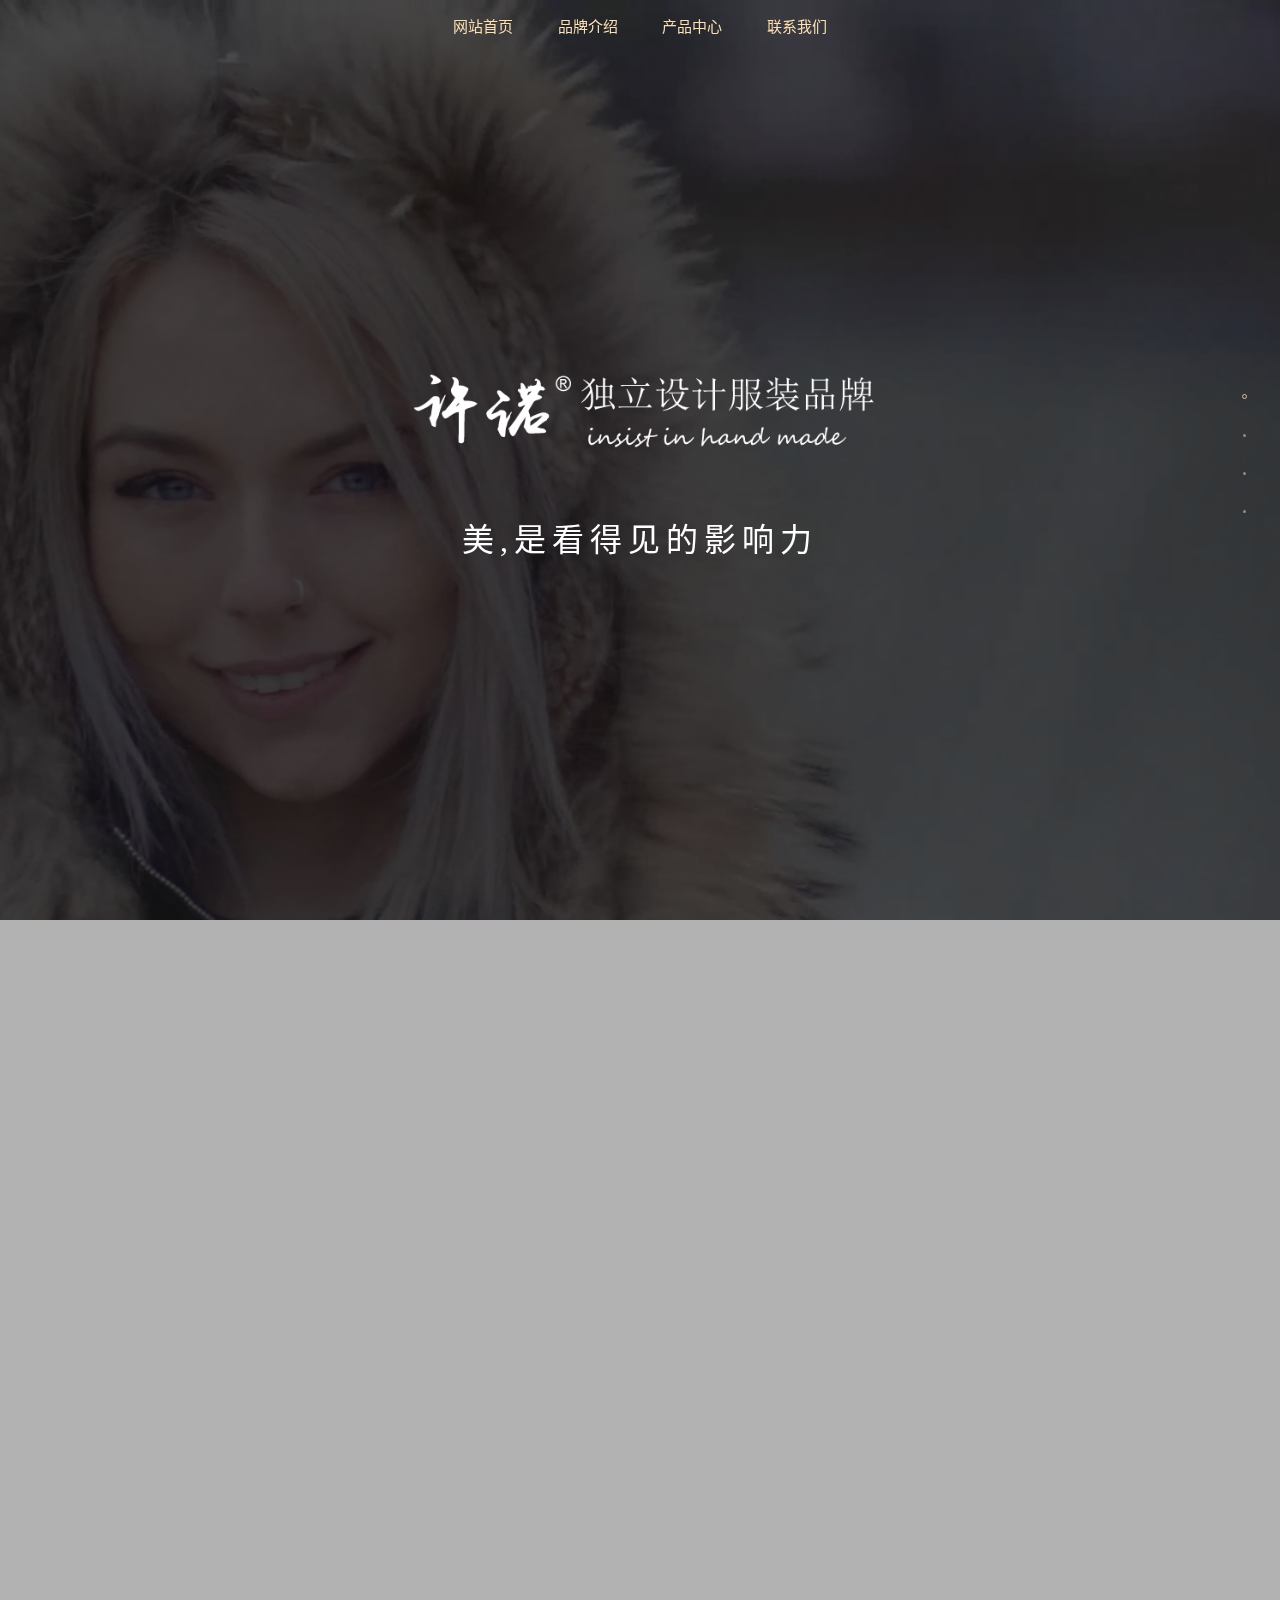
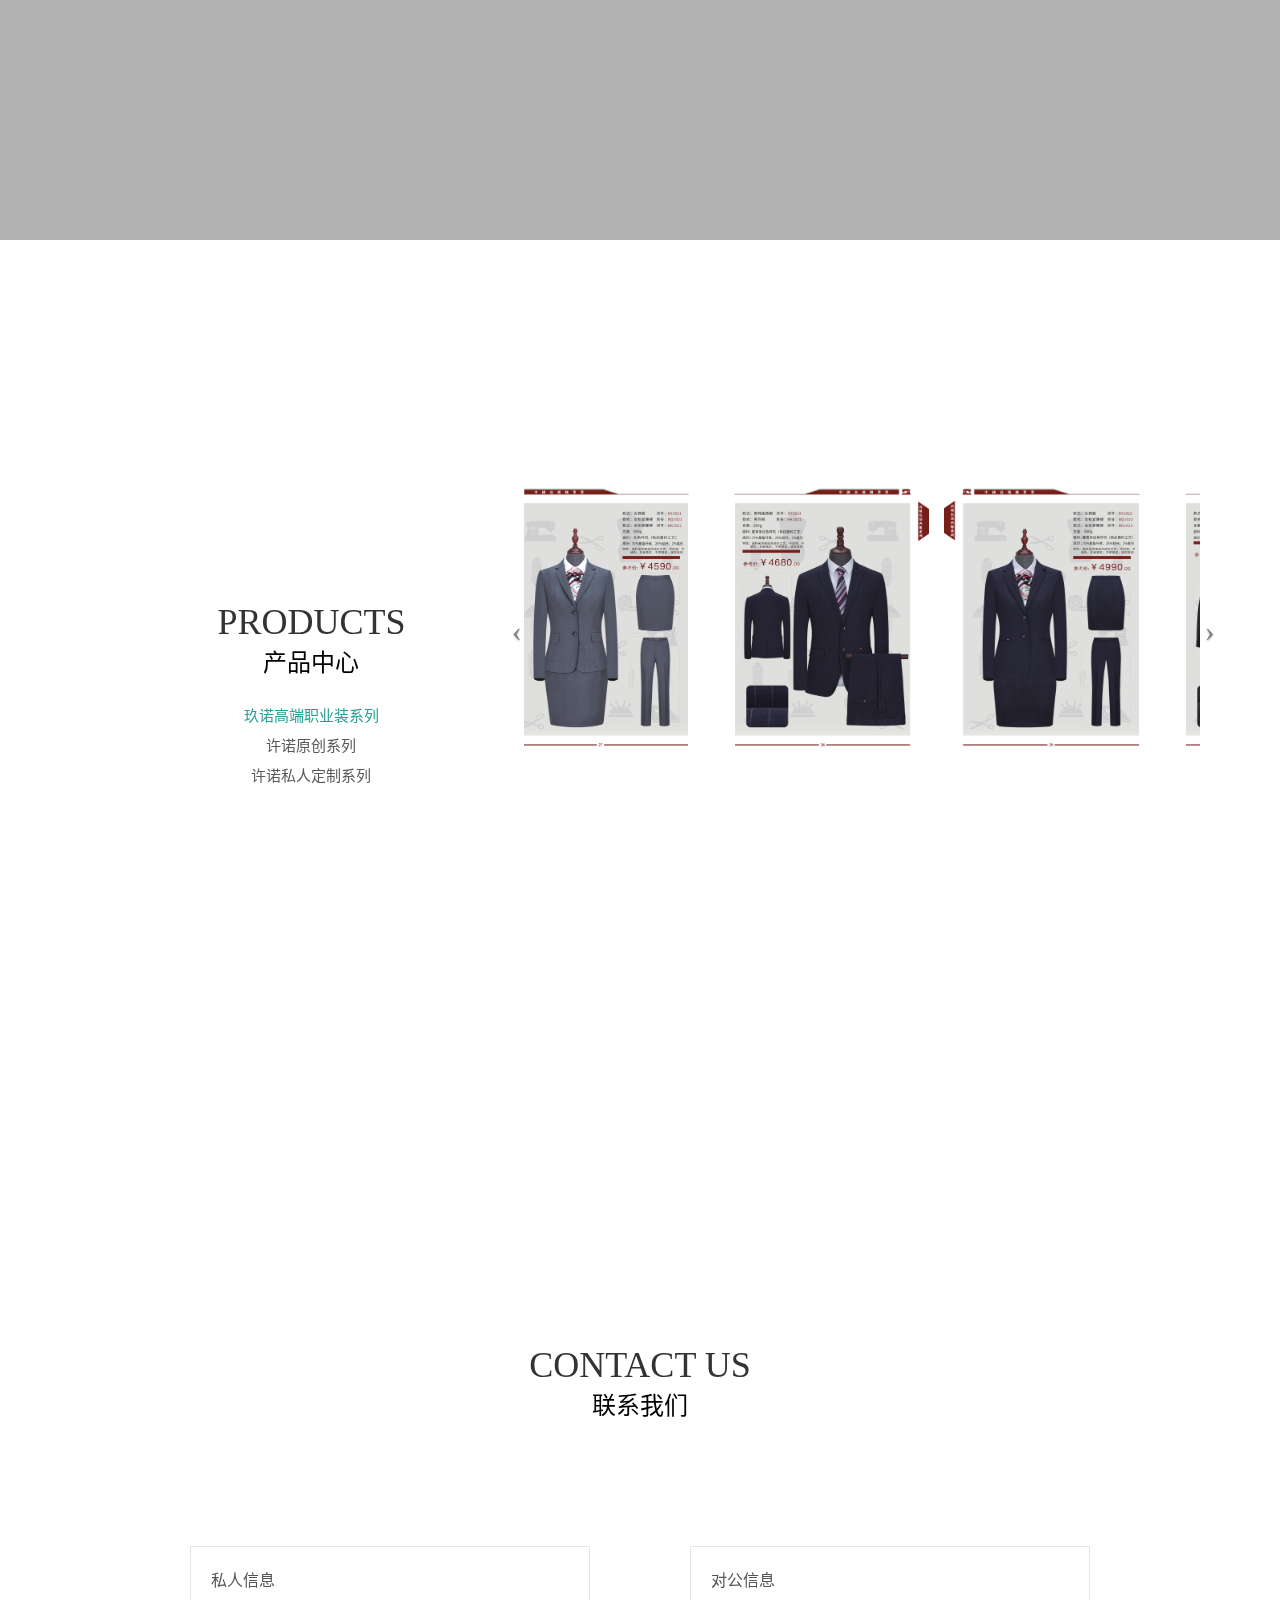
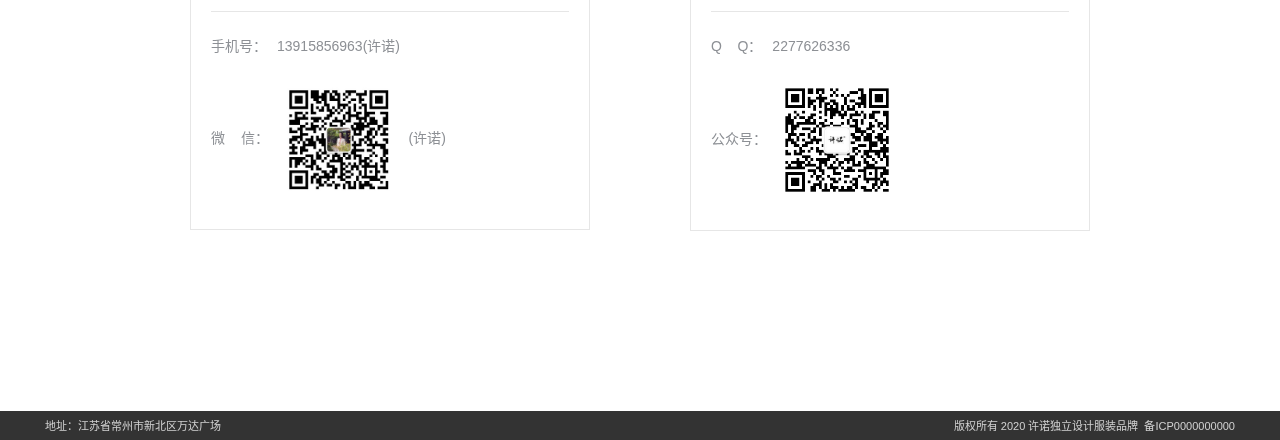
<file: index.html>
<!DOCTYPE html>
<!--[if IE 6]>
<html id="ie6" class="ancient-ie old-ie bit-html" dir="ltr" lang="zh-CN">
<![endif]-->
<!--[if IE 7]>
<html id="ie7" class="ancient-ie old-ie  bit-html" dir="ltr" lang="zh-CN">
<![endif]-->
<!--[if IE 8]>
<html id="ie8" class="old-ie bit-html" dir="ltr" lang="zh-CN">
<![endif]-->
<!--[if IE 9]>
<html id="ie9" class="old-ie9 bit-html" dir="ltr" lang="zh-CN">
<![endif]-->
<!--[if !(IE 6) | !(IE 7) | !(IE 8) | !(IE 9)  ]><!-->
<html class="bit-html" dir="ltr" lang="zh-CN">
<!--<![endif]-->
<head>
	<!-- for 360 -->
	<meta name="renderer" content="webkit"> 
	<meta name="applicable-device" content="pc,mobile"> <!-- for baidu -->
	<meta http-equiv="Cache-Control" content="no-transform" /> <!-- for baidu -->
    <meta name="MobileOptimized" content="width"/><!-- for baidu -->
    <meta name="HandheldFriendly" content="true"/><!-- for baidu -->
    <meta name="description" content="许诺®独立设计服装品牌，原创设计采用棉、毛、麻，丝等纯天然面料为主呈现东方美学风格。旗下品牌玖诺、玖王府专业量身定制各类高端团队职业装。">
    <meta name="keywords" content="许诺，服装设计，独立设计师，原创设计师，定制设计">
    <!-- start of customer header -->
	    <!-- end of customer header -->
	<meta http-equiv="X-UA-Compatible" content="IE=edge">
	<meta charset="UTF-8" />
	<meta name="viewport" content="width=device-width, initial-scale=1, maximum-scale=1">	
	<title>许诺-独立设计服装品牌</title>
	<!--[if lt IE 9]>
	<script src="./js/html5shiv.min.js"></script>
	<![endif]-->
	<!--[if lt IE 9]>
	<script src="./js/respond.min.js"></script>
	<![endif]-->
	<style type="text/css" id="static-stylesheet"></style>
	<link rel="stylesheet" href="./styles/style.css" type="text/css" media="all" /> <!-- Cache! -->
<style type='text/css'>
body .qfyheadercontent {
  background:rgb(51,51,51,0.8)!important;
}

</style>
<script type='text/javascript'>
/* <![CDATA[ */
/* dt-plugins */
var dtLocal = {"passText":"To view this protected post, enter the password below:","moreButtonAllLoadedText":"Everything is loaded","postID":"18343","ajaxurl":"http:\/\/5cb695eb61b87.t73.qifeiye.com\/admin\/admin-ajax.php","contactNonce":"5591707a98","ajaxNonce":"366662214d","pageData":{"type":"page","template":"page","layout":null},"themeSettings":{"smoothScroll":"on"}};
/* thickbox */
var thickboxL10n = {"next":"\u4e0b\u4e00\u5f20 >","prev":"< \u4e0a\u4e00\u5f20","image":"\u56fe\u7247","of":"\/","close":"\u5173\u95ed","noiframes":"This feature requires inline frames. You have iframes disabled or your browser does not support them.","loadingAnimation":"\/\/f.goodq.top\/FeiEditor\/bitSite\/images\/preloader.gif"};

/* ]]> */
</script>
<script type="text/javascript" src="./js/jquery-lazy.js">/*Cache!*/</script>
<meta name="robots" content="index, follow" />
<style class='style_0'>
.bitRightSider .widget-title,.bitLeftSider .widget-title{padding:0 0 0 10px;height:28px;line-height:28px;background-color:#024886;margin:0px;font-family:;font-size:px;font-weight:normal;font-style:normal;text-decoration:none;color:#fff;border-top:0;border-left:0;border-right:0;border-bottom:0;background-image: url(//f.goodq.top/qfy-content/plugins//bit-plugin/assets/frame/header_bg/1/bg.png);background-repeat: repeat;-webkit-border-top-left-radius: 0;-webkit-border-top-right-radius: 0;-moz-border-radius-topleft: 0;-moz-border-radius-topright: 0;border-top-left-radius: 0;border-top-right-radius: 0;} .bitRightSider .bitWidgetFrame,.bitLeftSider .bitWidgetFrame{border-top:0;border-bottom:1px solid #bababa;border-left:1px solid #bababa;border-right:1px solid #bababa;padding:4px 10px 4px 10px;-webkit-border-bottom-left-radius: 0;-webkit-border-bottom-right-radius: 0;-moz-border-radius-bottomleft: 0;-moz-border-radius-bottomright: 0;border-bottom-left-radius: 0;border-bottom-right-radius: 0;}.bitRightSider .site_tooler,.bitLeftSider .site_tooler{-webkit-box-shadow:none;box-shadow:none;}.bitRightLeftSiderWidget.site_tooler .bitWidgetFrame,.bitRightLeftSiderWidget.site_tooler .bitWidgetFrame{background-color:transparent;background-image:none;-webkit-border-bottom-left-radius: 0px;border-bottom-left-radius: 0px;-webkit-border-bottom-right-radius: 0px;border-bottom-right-radius: 0px;}</style><style class='style_0'>.footer .widget-title{padding:0 0 0 10px;height:28px;line-height:28px;background-color:#024886;margin:0px;font-family:;font-size:px;font-weight:normal;font-style:normal;text-decoration:none;color:#fff;border-top:0;border-left:0;border-right:0;border-bottom:0;background-image:none;-webkit-border-top-left-radius: 4px;-webkit-border-top-right-radius: 4px;-moz-border-radius-topleft: 4px;-moz-border-radius-topright: 4px;border-top-left-radius: 4px;border-top-right-radius: 4px;} .footer .widget-title{border-top:0;border-left:0;border-right:0;} .footer  .bitWidgetFrame{border-bottom:0;border-top:0;border-left:0;border-right:0;padding:4px 10px 4px 10px;}.footer .site_tooler{-webkit-box-shadow:none;box-shadow:none;}.footer .site_tooler .bitWidgetFrame{background-color:transparent;background-image:none;-webkit-border-bottom-left-radius: 4px;border-bottom-left-radius: 4px;-webkit-border-bottom-right-radius: 4px;border-bottom-right-radius: 4px;}</style>		<style type="text/css" >
    .fixed_nav{
     position: fixed;
     left: 50%;
     top: 15px;
     transform: translateX(-50%);
 }
 .fixed_nav a{
     margin: 0 20px;
     font-size:15px;
     color:#fcdfb3;
 }
 .fixed_nav a:hover{
     color: #29a195;
 }
</style>
</head>


<body  class="home page page-id-18343 page-template-default image-blur mobilefloatmenu btn-flat content-fullwidth qfe-js-composer js-comp-ver-4.0.1 vc_responsive"  data-pid="18343" data-pkey="cca1ec03c234a3d0accf9cfc929d27cb">
<div id="page" class='bodyheader0 wide ' >
	<!-- left, center, classical, classic-centered -->
	<!-- !Header -->
	<header id="header" class="logo-left-right wf-mobile-hidden  hl  ht headerPM menuPositionHolder newleftmenu transparent" role="banner"><!-- class="overlap"; class="logo-left", class="logo-center", class="logo-classic" -->
		<div class="wf-wrap">
		<div class="wf-table">
        
        <div class="fixed_nav">
            <a href="./index.html">网站首页</a>
            <a href="#bit_ui3nl">品牌介绍</a>
            <a href="#bit_7fu6c">产品中心</a>
            <a href="#bit_274qz">联系我们</a>
        </div>
		<!-- !- Navigation -->
		<nav id="navigation" bitDataAction="site_menu_container" bitDataLocation="primary" >
            <div class="qfyheadercontent menuleft wf-mobile-hidden">
                    <div class="qfyheaderbtn infloatmenu" onclick="openheaderbtn(this)"></div> 
                    <div class="qfyheadercontainer">
                            <div class="qfyheaderul">
                            <ul id="main-nav"  class="bit-menu-default " >
                                <li class=" menu-item menu-item-type-post_type menu-item-object-page current-menu-item page_item page-item-18343 current_page_item bit-menu-post-id-18343 menu-item-18344 act first">
                                    <a href="./index.html"><span>网站首页</span></a>
                                </li>
                                <li class=" menu-item menu-item-type-post_type menu-item-object-page bit-menu-post-id-20386 menu-item-20387">
                                    <a href="#bit_ui3nl"><span>品牌介绍</span></a>
                                </li>
                                <li class=" menu-item menu-item-type-post_type menu-item-object-page bit-menu-post-id-20628 menu-item-20629">
                                    <a href="#bit_7fu6c"><span>产品中心</span></a>
                                </li>
                                <li class=" menu-item menu-item-type-post_type menu-item-object-page bit-menu-post-id-9578 menu-item-20317">
                                    <a href="#bit_274qz"><span>联系我们</span></a>
                                </li>
                            </ul>        	
                                    <div class="qfyheaderinner"  >
                                <div>
                                        <div style="position:relative;";>
                                            <div style="left: 0;position: absolute;top: 0;width: 100%;height:100%;z-index:1;"></div>
                                            <div  class="bitHeader-7 wf-mobile-hidden" 
                                                bitdatamarker="bitHeader-7"  
                                                bitdataaction="site_widget_container" 
                                                bitdatacolor="white"  
                                                style="position:relative;z-index:2;">
                                            </div>
                                        </div>
                                </div>
                        </div>
                    </div>
                </div>
            </div>
            <a  data-padding='' data-top='8' data-right='8' rel="nofollow" id="mobile-menu" style="display:none;" class="glyphicon glyphicon-icon-align-justify fullfloatmenu center" >
                <span class="menu-open  phone-text">首页</span>
                <span class="menu-close">关闭</span>
                <span class="menu-back">返回上一级</span>
                <span class="wf-phone-visible">&nbsp;</span>
            </a>
        </nav>
		<div style="display:none;" id="main-nav-slide">
				<div class="main-nav-slide-inner" data-class="" >
                    <div  class="floatmenu-bar-right bit_widget_more" bitdatamarker="bitHeader-3" bitdataaction="site_fix_container" bitdatacolor="white">
                    </div>
                </div>
		</div>
		
					
			</div><!-- #branding -->
		</div><!-- .wf-wrap -->
    </header><!-- #masthead -->
    
    <div id="main" class="bit_main_content">
        <div class="main-gradient"></div>
        <div class="wf-wrap">
			<div class="wf-container-main">
                <div id="content" class="content" role="main">
                    <div class="main-outer-wrapper ">
                        <div class="bit_row">
                            <div class="twelve columns no-sidebar-content ">
                                <div class="bit_row">
                                    <div class="content-wrapper twelve columns ">
                                        <!-- 第一屏 -->
                                        <section  data-fixheight="" class="qfy-row-1-5ebf65b5739af492479 section minperheight100 no section-text-no-shadow section-inner-no-shadow section-normal section-orgi"  id="bit_1mbdc"  style='margin-bottom:0;border-radius:0px;color:#ffffff;' >
                                            <style class="row_class qfy_style_class">
                                                @media only screen and (min-width: 992px){
                                                section.section.qfy-row-1-5ebf65b5739af492479{padding-left:0;padding-right:0;padding-top:20px;padding-bottom:0;margin-top:0;}section.section.qfy-row-1-5ebf65b5739af492479 > .container{max-width:600px;margin:0 auto;}}
                                                
                                            @media only screen and (max-width: 992px){
                                                .bit-html section.section.qfy-row-1-5ebf65b5739af492479{padding-left:15px;padding-right:15px;padding-top:20px;padding-bottom:0;margin-top:0;min-height:0;}}
                                            </style>
                                            <div data-time="3" data-imagebgs="" class="background-media  wf-mobile-hidden " backgroundSize='true'  style="" >
                                                <video autoplay="autoplay" muted="muted"  volume="0"  poster="./FeiEditor/images/show_3d.webp" loop="loop" style="width: 100%; height: 100%;object-fit:cover;object-position:center center" class="section-background-video">
                                                    <source type="video/webm" src="./FeiEditor/images/show_3d.webm"/>
                                                    <source type="video/mp4" src="./FeiEditor/images/show_3d.mp4"/>
                                                </video>
                                            </div>
                                            <div  class="background-media wf-mobile-visible" style="background-image: url('./FeiEditor/images/mobile_3d.webp'); background-repeat:no-repeat; background-size:cover; background-attachment:no-scroll; background-position:Array;">
                                            </div>
                                            <div class="section-background-overlay background-overlay grid-overlay-0 " style="background-color: rgba(0,0,0,0.6);">
                                            </div>

                                            <div class="container">
                                                <div class="row qfe_row">
                                                    <div data-animaleinbegin="90%" data-animalename="qfyfadeInUp"  data-duration="1" data-delay=""  class=" qfy-column-1-5ebf65b574653839298 qfy-column-inner  vc_span12  text-Default small-screen-undefined column_middle fullrow"  data-dw="1/1" data-fixheight="" ><div style="margin-top:0;margin-bottom:0;margin-left:0;margin-right:0;border-radius:0px;;position:relative;" class="column_inner " ><div class=" background-overlay grid-overlay-0" style="background-color:transparent;width:100%;"></div><div class="column_containter" style="z-index:3;position:relative;" >
                                            <div m-padding="0px 0px 0px 0px"  p-padding="0 0 0 0" css_animation_delay="0" qfyuuid="qfy_column_text_7z6vu" data-anitime='0.7' data-ani_iteration_count='1'  class="qfy-element qfy-text qfy-text-87627 qfe_text_column qfe_content_element  mobile_fontsize30 " style="position: relative;;;line-height:1.5em;;background-position:left top;background-repeat: no-repeat;;margin-top:0;margin-bottom:0;padding-top:0;padding-bottom:0;padding-right:0;padding-left:0;border-radius:0px;" >
                                                <div class="qfe_wrapper">
                                                    <div style="text-align: center; letter-spacing: 7px; line-height: 50px;"><span style="font-size: 60px; font-family: times new roman;"><img class="logo" alt="许诺-独立设计服装品牌" title="许诺-独立设计服装品牌" src="./FeiEditor/images/logo.png"/></span></div>
                                                </div> 
                                            </div> 
                                            <div m-padding="19px 0 9px 0"  p-padding="39px 0 0 0" css_animation_delay="0" qfyuuid="qfy_column_text_adcsy-c-g1" data-anitime='0.7' data-ani_iteration_count='1'  class="qfy-element qfy-text qfy-text-74110 qfe_text_column qfe_content_element  mobile_fontsize23 " style="position: relative;;;line-height:1.5em;;background-position:left top;background-repeat: no-repeat;;margin-top:0;margin-bottom:0;padding-top:39px;padding-bottom:0;padding-right:0;padding-left:0;border-radius:0px;" >
                                                <div class="qfe_wrapper">
                                                    <div style="text-align: center; line-height: 40px; letter-spacing: 6px;"><span style="font-size: 32px; font-family: 宋体;">美,是看得见的影响力</span></div><div style="text-align: center; line-height: 40px; letter-spacing: 3px;"><span style="font-size: 39px;"><span style="font-family: times new roman;"></span></span></div>
                                                </div> 
                                            </div>
                                        </section>
                                        <!-- 第2屏 -->
                                        <section  data-fixheight="" class="qfy-row-4-5ebf65b575ec8450915 section minperheight100  no  section-text-no-shadow section-inner-no-shadow section-normal section-orgi" id="bit_ui3nl" style='margin-bottom:0;border-radius:0px;color:#ffffff;' >
                                            <style class="row_class qfy_style_class">
                                            @media only screen and (min-width: 992px){
                                                section.section.qfy-row-4-5ebf65b575ec8450915{padding-left:0;padding-right:0;padding-top:20px;padding-bottom:0;margin-top:0;}section.section.qfy-row-4-5ebf65b575ec8450915 > .container{max-width:600px;margin:0 auto;}}
                                                
                                            @media only screen and (max-width: 992px){
                                                .bit-html section.section.qfy-row-4-5ebf65b575ec8450915{padding-left:15px;padding-right:15px;padding-top:20px;padding-bottom:0;margin-top:0;min-height:0;}}
                                            </style>
                                                        <div data-time="3" data-imagebgs="" class="background-media " backgroundSize='true'  style="background-image: url('https://ccdn.goodq.top/caches/23833ef826862e8f157f1a062029ea99/aHR0cDovLzVjYjY5NWViNjFiODcudDczLnFpZmVpeWUuY29tL3FmeS1jb250ZW50L3VwbG9hZHMvMjAxOS8wNC9lZTQzYmY3ZDkxM2JlYjhhOWRjYzg4MjM0NWI2ODQyOS05MC53ZWJw.webp'); background-repeat:no-repeat; background-size:cover; background-attachment:scroll; background-position:Array;" >
                                                                        </div>
                                                
                                                    <div class="section-background-overlay background-overlay grid-overlay-0 " style="background-color: rgba(0,0,0,0.3);"></div>

                                            <div class="container">
                                                <div class="row qfe_row">
                                                    <div   data-animaleinbegin="90%" data-animalename="qfyfadeInUp"  data-duration="1" data-delay=""  class=" qfy-column-6-5ebf65b576201955498 qfy-column-inner  vc_span12  text-Default small-screen-undefined fullrow"  data-dw="1/1" data-fixheight="" ><div style="margin-top:0;margin-bottom:0;margin-left:0;margin-right:0;border-radius:0px;;position:relative;" class="column_inner " ><div class=" background-overlay grid-overlay-0" style="background-color:transparent;width:100%;"></div><div class="column_containter" style="z-index:3;position:relative;" >
                                            <div  m-padding="0px 0px 0px 0px"  p-padding="0 0 0 0" css_animation_delay="0" qfyuuid="qfy_column_text_zift5" data-anitime='0.7' data-ani_iteration_count='1'  class="qfy-element qfy-text qfy-text-33326 qfe_text_column qfe_content_element  qfe_animate_when_almost_visible qfe_bottom-to-top mobile_fontsize30 " style="position: relative;;;line-height:1.5em;;background-position:left top;background-repeat: no-repeat;;margin-top:0;margin-bottom:0;padding-top:0;padding-bottom:0;padding-right:0;padding-left:0;border-radius:0px;" >
                                                <div class="qfe_wrapper">
                                                    <div style="text-align: center; letter-spacing: 5px;"><span style="font-size: 60px; font-family: 宋体;">「品牌介绍」<br /></span></div>
                                                </div> 
                                            </div> 
                                            <div  m-padding="19px 0px 0px 0px"  p-padding="19px 0 0 0" css_animation_delay="0.1" qfyuuid="qfy_column_text_a5rts" data-anitime='0.7' data-ani_iteration_count='1'  class="qfy-element qfy-text qfy-text-92856 qfe_text_column qfe_content_element  qfe_animate_when_almost_visible qfe_bottom-to-top delay0.1 mobile_fontsize19 " style="position: relative;;;line-height:1.5em;;background-position:left top;background-repeat: no-repeat;;margin-top:0;margin-bottom:0;padding-top:19px;padding-bottom:0;padding-right:0;padding-left:0;border-radius:0px;" >
                                                <div class="qfe_wrapper">
                                                    <div style="text-align: center; letter-spacing: 5px;"><span style="font-size: 26px; font-family: 宋体;">许诺一生专属定制<br /></span></div>
                                                </div> 
                                            </div> 
                                            <div  m-padding="24px 0px 0px 0px"  p-padding="24px 0 0 0" css_animation_delay="0.2" qfyuuid="qfy_column_text_dq4yf" data-anitime='0.7' data-ani_iteration_count='1'  class="qfy-element qfy-text qfy-text-37576 qfe_text_column qfe_content_element  qfe_animate_when_almost_visible qfe_bottom-to-top delay0.2 mobile_fontsize18 " style="position: relative;;;line-height:1.5em;;background-position:left top;background-repeat: no-repeat;;margin-top:0;margin-bottom:0;padding-top:24px;padding-bottom:0;padding-right:0;padding-left:0;border-radius:0px;" >
                                                <div class="qfe_wrapper">
                                                    <div style="text-align: center; letter-spacing: 2px; line-height: 36px;font-family: 宋体;font-size:15px;">
                                                        <p>许诺®独立设计服装品牌，原创设计采用棉、毛、麻，丝等纯天然面料为主呈现东方美学风格。<br/>旗下品牌玖诺、玖王府专业量身定制各类高端团队职业装。</p>
                                                        <p>我们坚信：美，是看得见的影响力，职业装是看得见的企业实力。</p>
                                                        <p>欢迎您锁定许诺。</p>
                                                     </span>
                                                    </div>
                                                </div> 
                                            </div> </div></div></div><style class="column_class qfy_style_class">@media only screen and (min-width: 992px){.qfy-column-6-5ebf65b576201955498 > .column_inner {padding-left:0;padding-right:0;padding-top:25vh;padding-bottom:0;}.qfe_row .vc_span_class.qfy-column-6-5ebf65b576201955498 {};}@media only screen and (max-width: 992px){.qfy-column-6-5ebf65b576201955498 > .column_inner{margin:0 auto 0 !important;min-height:0 !important;padding-left:0;padding-right:0;padding-top:30vh;padding-bottom:0;}.display_entire .qfe_row .vc_span_class.qfy-column-6-5ebf65b576201955498 {}.qfy-column-6-5ebf65b576201955498 > .column_inner> .background-overlay,.qfy-column-6-5ebf65b576201955498 > .column_inner> .background-media{width:100% !important;left:0 !important;right:auto !important;}}</style>        </div>
                                            </div>
                                            
                                        </section>
                                        <!-- 第3屏 -->
                                        
                                        <section data-fixheight="" class="qfy-row-1-5ec07fb375b25490248 section no section-text-no-shadow section-inner-no-shadow section-normal section-orgi" 
                                        id="bit_7fu6c" style="margin-bottom:0;border-radius:0px;color:#595959;">
                                                <style class="row_class qfy_style_class">
                                                    @media only screen and (min-width: 992px){
                                                        section.section.qfy-row-1-5ec07fb375b25490248{
                                                            padding-left:0;padding-right:0;
                                                            padding-top:0;padding-bottom:0;
                                                            margin-top:0;min-height:100vh;
                                                        }
                                                    }
                                                   @media only screen and (max-width: 992px){
                                                        .bit-html section.section.qfy-row-1-5ec07fb375b25490248{
                                                            padding-left:15px;padding-right:15px;
                                                            padding-top:20px;padding-bottom:100px;
                                                            margin-top:0;min-height:0;
                                                        }
                                                    }
                                                </style>
                                                <div class="section-background-overlay background-overlay grid-overlay-0" style="background-color: transparent;"></div>
                                                <div class="container">
                                                    <div class="row qfe_row">
                                                        <div data-animaleinbegin="90%" data-animalename="qfyfadeInUp" data-duration="1" data-delay="0" class="qfyanimate qfy-column-1-5ec07fb375c73260369 qfy-column-inner  vc_span_class  vc_span2  text-Default small-screen-undefined column_middle notfullrow qfyanimated" data-dw="1/6" data-fixheight="" style="animation-duration: 1s; animation-delay: 0s; animation-name: qfyfadeInUp; visibility: visible; margin-top: 377px; margin-bottom: 0px;">
                                                            <div style="margin-top:0;margin-bottom:0;margin-left:0;margin-right:0;border-radius:0px;;position:relative;" class="column_inner ">
                                                                <div class=" background-overlay grid-overlay-0" style="background-color:transparent;width:100%;"></div>
                                                                <div class="column_containter" style="z-index:3;position:relative;"></div>
                                                            </div>
                                                        </div>
                                                        <style class="column_class qfy_style_class">
                                                            @media only screen and (min-width: 992px){
                                                                .qfy-column-1-5ec07fb375c73260369 > .column_inner {
                                                                    padding-left:0;padding-right:0;padding-top:0;padding-bottom:0;
                                                                }
                                                                .qfe_row .vc_span_class.qfy-column-1-5ec07fb375c73260369 {
                                                                    width:11.922455214077432%;
                                                                }
                                                            }
                                                            @media only screen and (max-width: 992px){
                                                                .qfy-column-1-5ec07fb375c73260369 > .column_inner{
                                                                    margin:0 auto 0 !important;
                                                                    min-height:0 !important;
                                                                    padding-left:0;padding-right:0;
                                                                    padding-top:0;padding-bottom:0;
                                                                }
                                                                .display_entire .qfe_row .vc_span_class.qfy-column-1-5ec07fb375c73260369 {
                                                                    width:11.922455214077432%;
                                                                }
                                                                .qfy-column-1-5ec07fb375c73260369 > .column_inner> .background-overlay,
                                                                .qfy-column-1-5ec07fb375c73260369 > .column_inner> .background-media{
                                                                    width:100% !important;left:0 !important;right:auto !important;
                                                                    }
                                                            }
                                                        </style>
                                                        <div data-animaleinbegin="bottom-in-view" data-animalename="qfyfadeInUp" data-duration="1" data-delay="" class=" qfy-column-2-5ec07fb375cc153484 qfy-column-inner  vc_span_class  vc_span2  text-center small-screen-Default column_middle notfullrow" data-dw="1/6" data-fixheight="" style="margin-top: 266px; margin-bottom: 0px;">
                                                            <div style="margin-top:0;margin-bottom:0;margin-left:0;margin-right:0;border-radius:0px;z-index:5;;position:relative;" class="column_inner ">
                                                                <div class=" background-overlay grid-overlay-0" style="background-color:transparent;width:100%;"></div>
                                                                <div class="column_containter" style="z-index:3;position:relative;">
                                                                    <div id="vc_header_5ec07fb37601e306" m-padding="0px 0px 0px 0px" p-padding="0 0 0 0" css_animation_delay="0" qfyuuid="qfy_header_2ze7g-c-y2" data-anitime="0.7" data-ani_iteration_count="1" class="qfy-element minheigh1px qfe_text_column qfe_content_element " style="position: relative;;;background-repeat: no-repeat;;margin-top:0;margin-bottom:0;padding-top:0;padding-bottom:0;padding-right:0;padding-left:0;">
                                                                        <style>
                                                                            @media only screen and (max-width: 768px) {
                                                                                #vc_header_5ec07fb37601e306 .header_title{
                                                                                    font-size:30px !important;
                                                                                }
                                                                            }
                                                                            @media only screen and (max-width: 768px) {
                                                                                #vc_header_5ec07fb37601e306 .header_subtitle{
                                                                                    font-size:20px !important;
                                                                                }
                                                                            }
                                                                        </style>
                                                                        <div class="qfe_wrapper">
                                                                            <div class="qfy_title center mobilecenter">
                                                                                <div class="qfy_title_image_warpper" style="display:inline-block;position:relative;max-width:100%;">
                                                                                    <div class="qfy_title_inner" style="display:inline-block;position:relative;max-width:100%;">
                                                                                        <div class="header_title" style="font-family:times new roman;font-size:36px;font-weight:normal;font-style:normal;color:#333333;display:block;vertical-align:bottom;">
                                                                                            PRODUCTS
                                                                                        </div>
                                                                                        <div class="header_subtitle" style="font-family:宋体;font-size:24px;font-weight:normal;font-style:normal;color:#000000;display:block;vertical-align:bottom;">
                                                                                            产品中心
                                                                                        </div>
                                                                                    </div>
                                                                                    <div class="button_wrapper" style="display:none;">
                                                                                        <div class="button" style="display:inline-block;max-width:100%;text-align:center; font-size:14px; color:#333; padding:5px;">+ 查看更多</div>
                                                                                    </div>
                                                                                    <span style="clear:both;"></span>
                                                                                </div>
                                                                            </div>
                                                                        </div>
                                                                    </div>
                                                                    <div id="list_menu_vertical_hvnv7-c-y2" data-child="" style="margin-top:0;margin-bottom:0;padding-top:26px;padding-bottom:0;padding-right:0;padding-left:0;" m-padding="26px 0px 0px 0px" p-padding="26px 0 0 0" css_animation_delay="0" qfyuuid="list_menu_vertical_hvnv7-c-y2" class="qfy-listmenuvertical qfy-element ">
                                                                        <div class="list-content wf-mobile-hidden">
                                                                            <div class="list-content-inner" style="max-width:600px;margin-top:0px;">
                                                                                <div class="bitWidgetFrame">
                                                                                    <ul id="menu-%e4%ba%a7%e5%93%81%e7%b3%bb%e5%88%97" class="menu pc_menu">
                                                                                        <li id="menu-item-20689" onclick="selectTab(0)" class="on menu-item menu-item-type-post_type menu-item-object-page current-menu-item page_item page-item-20628 current_page_item bit-menu-post-id-20628 menu-item-20689">
                                                                                            <span style=" overflow: hidden;text-overflow: ellipsis;white-space: nowrap;max-width: 100%;font-size:15px ;font-weight:normal ;font-style:normal ;font-family:微软雅黑 ;">
                                                                                                <i class=""></i>
                                                                                                玖诺高端职业装系列
                                                                                            </span>
                                                                                        </li>
                                                                                        <li id="menu-item-20730" onclick="selectTab(1)" class="menu-item menu-item-type-post_type menu-item-object-page bit-menu-post-id-20726 menu-item-20730">
                                                                                            <span style=" overflow: hidden;text-overflow: ellipsis;white-space: nowrap;max-width: 100%;font-size:15px ;font-weight:normal ;font-style:normal ;font-family:微软雅黑 ;">
                                                                                                <i class=""></i>
                                                                                                许诺原创系列
                                                                                            </span>
                                                                                        </li>
                                                                                        <li id="menu-item-20730" onclick="selectTab(2)" class="menu-item menu-item-type-post_type menu-item-object-page bit-menu-post-id-20726 menu-item-20730">
                                                                                            <span style=" overflow: hidden;text-overflow: ellipsis;white-space: nowrap;max-width: 100%;font-size:15px ;font-weight:normal ;font-style:normal ;font-family:微软雅黑 ;">
                                                                                                <i class=""></i>
                                                                                                许诺私人定制系列
                                                                                            </span>
                                                                                        </li>
                                                                                    </ul>
                                                                                </div>
                                                                            </div>
                                                                        </div>
                                                                        <div class="dl-menuwrapper wf-mobile-visible dropCenterStyle_containter center dl-qfymobile-menu loaded" id="dl-menu">
                                                                            <select class="select" id="typeSelect" onchange="selectNav()">
                                                                                <option value="0">玖诺高端职业装系列</option>
                                                                                <option value="1">许诺原创系列</option>
                                                                                <option value="2">许诺私人定制系列</option>
                                                                            </select>
                                                                        </div>
                                                                        <style>
                                                                            #list_menu_vertical_hvnv7-c-y2 #mobile-menu{
                                                                                background:#ffffff; 
                                                                                border: 1px solid #eeeeee;
                                                                                color:#666666;
                                                                            }
                                                                            #list_menu_vertical_hvnv7-c-y2 #mobile-menu:hover{
                                                                                background:#ffffff; 
                                                                                border: 1px solid #eeeeee;
                                                                                color:#000000;
                                                                            }
                                                                            #list_menu_vertical_hvnv7-c-y2 .dl-menuwrapper li{
                                                                                background:#ffffff; 
                                                                                border-bottom: 1px solid #f0f0f0;
                                                                                color:#666666;
                                                                            }
                                                                            #list_menu_vertical_hvnv7-c-y2 .dl-menuwrapper li:first-child{
                                                                                border-top: 1px solid #f0f0f0;
                                                                            }
                                                                            #list_menu_vertical_hvnv7-c-y2 .dl-menuwrapper li:hover{
                                                                                background:#ffffff; 
                                                                                border-bottom: 1px solid #f0f0f0;
                                                                                color:#000000;
                                                                            }
                                                                            #list_menu_vertical_hvnv7-c-y2 .dropCenterStyle_containter.dl-menuwrapper li > a{
                                                                                color:#666666!important;
                                                                                text-align:center;
                                                                                padding:10px 2px
                                                                            }
                                                                            #list_menu_vertical_hvnv7-c-y2 .dropCenterStyle_containter.dl-menuwrapper #mobile-menu{
                                                                                text-align:center;
                                                                            }
                                                                            #list_menu_vertical_hvnv7-c-y2 .dropCenterStyle_containter.dl-menuwrapper li  a span {
                                                                                overflow: hidden;
                                                                                text-overflow: ellipsis;
                                                                                white-space: nowrap;
                                                                                max-width: 100%;font-size:15px ;
                                                                                font-weight:normal ;
                                                                                font-style:normal ;
                                                                                font-family:微软雅黑 ;
                                                                                color:#666666!important;
                                                                            }
                                                                            #list_menu_vertical_hvnv7-c-y2 .dropCenterStyle_containter.dl-menuwrapper li > a:hover span{
                                                                                color:#000000 !important;
                                                                            }
                                                                            #list_menu_vertical_hvnv7-c-y2 .dl-menuwrapper li.has-children > a::after{
                                                                                background-image: url("data:image/svg+xml,%3Csvg%20version=%221.1%22%20xmlns=%22http://www.w3.org/2000/svg%22%20xmlns:xlink=%22http://www.w3.org/1999/xlink%22%20x=%220px%22%20y=%220px%22%20width=%226px%22%20height=%229px%22%20viewBox=%220%200%206%209%22%20enable-background=%22new%200%200%206%209%22%20xml:space=%22preserve%22%3E%3Cpolygon%20fill=%22%23666666%22%20points=%221.557,0.766%205.24,4.534%201.712,8.256%200.557,7.219%203.295,4.474%200.557,1.797%20%22/%3E%3C/svg%3E")
                                                                            }
                                                                            #list_menu_vertical_hvnv7-c-y2 .dl-menuwrapper li.has-children:hover > a::after{
                                                                                background-image: url("data:image/svg+xml,%3Csvg%20version=%221.1%22%20xmlns=%22http://www.w3.org/2000/svg%22%20xmlns:xlink=%22http://www.w3.org/1999/xlink%22%20x=%220px%22%20y=%220px%22%20width=%226px%22%20height=%229px%22%20viewBox=%220%200%206%209%22%20enable-background=%22new%200%200%206%209%22%20xml:space=%22preserve%22%3E%3Cpolygon%20fill=%22%23000000%22%20points=%221.557,0.766%205.24,4.534%201.712,8.256%200.557,7.219%203.295,4.474%200.557,1.797%20%22/%3E%3C/svg%3E")
                                                                            }
                                                                            @media only screen and (min-width: 768px) {
                                                                                body #list_menu_vertical_hvnv7-c-y2 #mobile-menu span{
                                                                                    font-size:15px !important;
                                                                                    font-weight:normal !important;
                                                                                    font-style:normal !important;
                                                                                    font-family:微软雅黑 !important;
                                                                                }
                                                                                body #list_menu_vertical_hvnv7-c-y2 #dl-menu .dl-menuopen{
                                                                                    position:relative;
                                                                                }
                                                                            }
                                                                            #list_menu_vertical_hvnv7-c-y2 .list-content-inner ul.menu li a{
                                                                                color: #696969!important;
                                                                                text-decoration: none !important;
                                                                            }
                                                                            #list_menu_vertical_hvnv7-c-y2 .list-content-inner ul.menu li.current-menu-item > a > span, 
                                                                            #list_menu_vertical_hvnv7-c-y2 .list-content-inner ul.menu li a:hover > span,
                                                                            #list_menu_vertical_hvnv7-c-y2 .list-content-inner ul.menu li.current-menu-ancestor > a > span{
                                                                                color: #000000!important;
                                                                                text-decoration: none !important;
                                                                            }
                                                                            #list_menu_vertical_hvnv7-c-y2 .list-content-inner ul.sub-menu li > a > span{
                                                                                font-size:13px!important;
                                                                                font-weight:normal!important;
                                                                                font-style:normal!important;
                                                                                font-family:微软雅黑!important;
                                                                            }
                                                                            #list_menu_vertical_hvnv7-c-y2 .list-content-inner ul.menu li{
                                                                                padding-top:0px;overflow:hidden;
                                                                            }
                                                                        </style>
                                                                    </div>
                                                                </div>
                                                            </div>
                                                        </div>
                                                        <style class="column_class qfy_style_class">
                                                            @media only screen and (min-width: 992px){
                                                                .qfy-column-2-5ec07fb375cc153484 > .column_inner {
                                                                    padding-left:0;padding-right:0;
                                                                    padding-top:5vh;
                                                                    padding-bottom:40px;
                                                                }
                                                                .qfe_row .vc_span_class.qfy-column-2-5ec07fb375cc153484 {
                                                                    width:21.4%;
                                                                }
                                                            }
                                                            @media only screen and (max-width: 992px){
                                                                .mobilefloatmenu .dl-menuwrapper{
                                                                    background: none;
                                                                }
                                                                .mobilefloatmenu .dl-menuwrapper .select{
                                                                    display: block;
                                                                    width: 100%;
                                                                }
                                                                .qfy-column-2-5ec07fb375cc153484 > .column_inner{
                                                                    margin:0 auto 0!important;
                                                                    min-height:0!important;
                                                                    padding-left:0;
                                                                    padding-right:0;
                                                                    padding-top:0;
                                                                    padding-bottom:0;
                                                                }
                                                                .display_entire .qfe_row .vc_span_class.qfy-column-2-5ec07fb375cc153484 {
                                                                    width:21.4%;
                                                                }
                                                                .qfy-column-2-5ec07fb375cc153484 > .column_inner> .background-overlay,
                                                                .qfy-column-2-5ec07fb375cc153484 > .column_inner> .background-media{
                                                                    width:100% !important;
                                                                    left:0 !important;
                                                                    right:auto !important;
                                                                }
                                                            }
                                                        </style>
                                                        <div data-animaleinbegin="bottom-in-view" data-animalename="qfyfadeInUp" data-duration="1" data-delay="" class=" qfy-column-3-5ec07fb376db8921142 qfy-column-inner  vc_span_class  vc_span8  text-Default small-screen-Default notfullrow" data-dw="2/3" data-fixheight="">
                                                            <div style="margin-top:0;margin-bottom:0;margin-left:0;margin-right:0;border-radius:0px;;position:relative;" class="column_inner ">
                                                                <div class=" background-overlay grid-overlay-0" style="background-color:transparent;width:100%;"></div>
                                                                <div class="column_containter" style="z-index:3;position:relative;">
                                                                    <div m-padding="0px 0px 0px 0px" p-padding="0 0 0 0" css_animation_delay="0" qfyuuid="qfy_gallery_rpzey" class="qfy-element qfe_gallery qfe_content_element vc_clearfix" style="max-width:100%;width:2010px; margin-top:0;margin-bottom:0;padding-top:0;padding-bottom:0;padding-right:0;padding-left:0;">
                                                                        <div style="" class="qfe_wrapper ">
                                                                            <style>
                                                                                .menu-item{
                                                                                    cursor: pointer;
                                                                                }
                                                                                .menu-item.on{
                                                                                    color: #29a195;
                                                                                }
                                                                                @media only screen and (max-width: 760px) {
                                                                                    .thumbnail_text-5ec07fb37714c200 .head{
                                                                                        font-size: 16px !important;
                                                                                    }
                                                                                    .thumbnail_text-5ec07fb37714c200 .content{
                                                                                        font-size: 16px !important;
                                                                                    }
                                                                                }
                                                                            </style>
                                                                            <div id="swiper_box" style="padding-left:15px;padding-right:15px;">
                                                                                <div id="vc-gallery-00000" class="qfe_carousel_slides vc-carousel vc-slide vc-per-view-more vc-per-view-4 vc-build" data-hide-on-end="false" data-per-view="4" data-partial="false" data-mode="horizontal" data-auto-height="true" data-interval="3000" data-wrap="true" data-viewnum="4" data-ride="vc-carousel">
                                                                                    <ol class="vc-carousel-indicators" style="bottom:5px;"></ol>
                                                                                    <a data-slide="prev" href="#vc-gallery-00000" class="vc-left vc-carousel-control" target="_blank" style="left:-20px;color:#000000;">
                                                                                        <span class="icon-prev" style="background-color:transparent;"></span>
                                                                                    </a>
                                                                                    <a data-slide="next" href="#vc-gallery-00000" class="vc-right vc-carousel-control" target="_blank" style="right:-20px;color:#000000;">
                                                                                        <span class="icon-next" style="background-color:transparent;"></span>
                                                                                    </a>
                                                                                    <section class="vc-carousel-inner" style="">
                                                                                        <div class="vc-carousel-slideline" style="width: 3636px;">
                                                                                            <div class="vc-carousel-slideline-inner" style="left: -5.55556%;">
                                                                                                <div class="vc-item vc_slide_item vc_slide_post" style="width: 5.55556%; height: 304px;">
                                                                                                    <div class="vc-inner" style="margin-left:7.5px;margin-right:7.5px;">
                                                                                                        <div style="margin-bottom:15px;">
                                                                                                            <a class="qfy_thickbox bitImageAhover" 
                                                                                                                thumbpath="./thumbs/high-01.jpg" 
                                                                                                                href="./thumbs/high-01.jpg" rel="prettyPhoto[rel-1360684648]" style="max-width:100%;">
                                                                                                                <div class="qfy_image_vc_item" style="font-size:0;position:relative;">
                                                                                                                    <img class="ag_image" data-width="670" style="max-width:100%;" 
                                                                                                                        src="./FeiEditor/thumbs/high-01.jpg" alt="13" description="" data-attach-id="20707" data-title="13" title="" src-img="">
                                                                                                                        <div class="thumbnail_text-5ec07fb37714c200 Thumbnail_text " style="overflow:hidden;z-index:1;background-color:transparent;color: #000000;padding: 10px 10px 10px 10px;text-align:center;">
                                                                                                                            <div class="">
                                                                                                                                <div class="head" style="font-size: 16px;">
                                                                                                                                    13
                                                                                                                                </div>
                                                                                                                                <div class="content" style="font-size: 16px;">&nbsp;</div>
                                                                                                                            </div>
                                                                                                                        </div>
                                                                                                                        <i></i>
                                                                                                                </div>
                                                                                                            </a>
                                                                                                        </div>
                                                                                                    </div>
                                                                                                </div>
                                                                                                <div class="vc-item vc_slide_item vc_slide_post  vc-active" style="width: 5.55556%; height: 304px;">
                                                                                                    <div class="vc-inner" style="margin-left:7.5px;margin-right:7.5px;">
                                                                                                        <div style="margin-bottom:15px;">
                                                                                                            <a class="qfy_thickbox bitImageAhover" 
                                                                                                                thumbpath="./thumbs/high-02.jpg"
                                                                                                                href="./thumbs/high-02.jpg"
                                                                                                                rel="prettyPhoto[rel-1360684648]" style="max-width:100%;">
                                                                                                                <div class="qfy_image_vc_item" style="font-size:0;position:relative;">
                                                                                                                    <img class=" ag_image" data-width="670" style="max-width:100%;" 
                                                                                                                        src="./FeiEditor/thumbs/high-02.jpg" alt="12" description="" data-attach-id="20706" data-title="12" title="" src-img="">
                                                                                                                        <div class="thumbnail_text-5ec07fb37714c200 Thumbnail_text" style="overflow:hidden;z-index:1;background-color:transparent;color: #000000;padding: 10px 10px 10px 10px;text-align:center;">
                                                                                                                            <div class="">
                                                                                                                                <div class="head" style="font-size: 16px;">
                                                                                                                                    12
                                                                                                                                </div>
                                                                                                                                <div class="content" style="font-size: 16px;">&nbsp;</div>
                                                                                                                            </div>
                                                                                                                        </div>
                                                                                                                        <i></i>
                                                                                                                </div>
                                                                                                            </a>
                                                                                                        </div>
                                                                                                    </div>
                                                                                                </div>
                                                                                                <div class="vc-item vc_slide_item vc_slide_post" style="width: 5.55556%; height: 304px;">
                                                                                                    <div class="vc-inner" style="margin-left:7.5px;margin-right:7.5px;">
                                                                                                        <div style="margin-bottom:15px;">
                                                                                                            <a class="qfy_thickbox bitImageAhover" 
                                                                                                                thumbpath="./thumbs/high-03.jpg" 
                                                                                                                href="./thumbs/high-03.jpg" 
                                                                                                                rel="prettyPhoto[rel-1360684648]" style="max-width:100%;">
                                                                                                                <div class="qfy_image_vc_item" style="font-size:0;position:relative;">
                                                                                                                    <img class=" ag_image" data-width="670" style="max-width:100%;" 
                                                                                                                        src="./FeiEditor/thumbs/high-03.jpg" 
                                                                                                                        alt="11" description="" data-attach-id="20705" data-title="11" title="" src-img="">
                                                                                                                        <div class="thumbnail_text-5ec07fb37714c200 Thumbnail_text" style="overflow:hidden;z-index:1;background-color:transparent;color: #000000;padding: 10px 10px 10px 10px;text-align:center;">
                                                                                                                            <div class="">
                                                                                                                                <div class="head" style="font-size: 16px;">
                                                                                                                                    11
                                                                                                                                </div>
                                                                                                                                <div class="content" style="font-size: 16px;">&nbsp;</div>
                                                                                                                            </div>
                                                                                                                        </div>
                                                                                                                        <i></i>
                                                                                                                </div>
                                                                                                            </a>
                                                                                                        </div>
                                                                                                    </div>
                                                                                                </div>
                                                                                                <div class="vc-item vc_slide_item vc_slide_post" style="width: 5.55556%; height: 304px;">
                                                                                                    <div class="vc-inner" style="margin-left:7.5px;margin-right:7.5px;">
                                                                                                        <div style="margin-bottom:15px;">
                                                                                                            <a class="qfy_thickbox bitImageAhover" 
                                                                                                                thumbpath="./thumbs/high-04.jpg" 
                                                                                                                href="./thumbs/high-04.jpg" 
                                                                                                                rel="prettyPhoto[rel-1360684648]" style="max-width:100%;">
                                                                                                                <div class="qfy_image_vc_item" style="font-size:0;position:relative;">
                                                                                                                    <img class=" ag_image" data-width="670" style="max-width:100%;" 
                                                                                                                        src="./FeiEditor/thumbs/high-04.jpg" 
                                                                                                                        alt="10" description="" data-attach-id="20703" data-title="10" title="" src-img="">
                                                                                                                        <div class="thumbnail_text-5ec07fb37714c200 Thumbnail_text" style="overflow:hidden;z-index:1;background-color:transparent;color: #000000;padding: 10px 10px 10px 10px;text-align:center;">
                                                                                                                            <div class="">
                                                                                                                                <div class="head" style="font-size: 16px;">
                                                                                                                                    10
                                                                                                                                </div>
                                                                                                                                <div class="content" style="font-size: 16px;">&nbsp;</div>
                                                                                                                            </div>
                                                                                                                        </div>
                                                                                                                        <i></i>
                                                                                                                </div>
                                                                                                            </a>
                                                                                                        </div>
                                                                                                    </div>
                                                                                                </div>
                                                                                                <div class="vc-item vc_slide_item vc_slide_post" style="width: 5.55556%; height: 304px;">
                                                                                                    <div class="vc-inner" style="margin-left:7.5px;margin-right:7.5px;">
                                                                                                        <div style="margin-bottom:15px;">
                                                                                                            <a class="qfy_thickbox bitImageAhover" 
                                                                                                                thumbpath="./thumbs/high-05.jpg" 
                                                                                                                href="./thumbs/high-05.jpg" 
                                                                                                                rel="prettyPhoto[rel-1360684648]" style="max-width:100%;">
                                                                                                                <div class="qfy_image_vc_item" style="font-size:0;position:relative;">
                                                                                                                    <img class=" ag_image" data-width="670" style="max-width:100%;" 
                                                                                                                        src="./FeiEditor/thumbs/high-05.jpg" 
                                                                                                                        alt="11" description="" data-attach-id="20704" data-title="11" title="" src-img="">
                                                                                                                        <div class="thumbnail_text-5ec07fb37714c200 Thumbnail_text" style="overflow:hidden;z-index:1;background-color:transparent;color: #000000;padding: 10px 10px 10px 10px;text-align:center;">
                                                                                                                            <div class="">
                                                                                                                                <div class="head" style="font-size: 16px;">
                                                                                                                                    11
                                                                                                                                </div>
                                                                                                                                <div class="content" style="font-size: 16px;">&nbsp;</div>
                                                                                                                            </div>
                                                                                                                        </div>
                                                                                                                        <i></i>
                                                                                                                </div>
                                                                                                            </a>
                                                                                                        </div>
                                                                                                    </div>
                                                                                                </div>
                                                                                                <div class="vc-item vc_slide_item vc_slide_post" style="width: 5.55556%; height: 304px;">
                                                                                                    <div class="vc-inner" style="margin-left:7.5px;margin-right:7.5px;">
                                                                                                        <div style="margin-bottom:15px;">
                                                                                                            <a class="qfy_thickbox bitImageAhover" 
                                                                                                                thumbpath="./thumbs/high-06.jpg" 
                                                                                                                href="./thumbs/high-06.jpg" 
                                                                                                                rel="prettyPhoto[rel-1360684648]" style="max-width:100%;">
                                                                                                                <div class="qfy_image_vc_item" style="font-size:0;position:relative;">
                                                                                                                    <img class=" ag_image" data-width="670" style="max-width:100%;" 
                                                                                                                        src="./FeiEditor/thumbs/high-06.jpg"
                                                                                                                        alt="9" description="" data-attach-id="20702" data-title="9" title="" src-img="">
                                                                                                                        <div class="thumbnail_text-5ec07fb37714c200 Thumbnail_text" style="overflow:hidden;z-index:1;background-color:transparent;color: #000000;padding: 10px 10px 10px 10px;text-align:center;">
                                                                                                                            <div class="">
                                                                                                                                <div class="head" style="font-size: 16px;">
                                                                                                                                    9
                                                                                                                                </div>
                                                                                                                                <div class="content" style="font-size: 16px;">&nbsp;</div>
                                                                                                                            </div>
                                                                                                                        </div>
                                                                                                                        <i></i>
                                                                                                                </div>
                                                                                                            </a>
                                                                                                        </div>
                                                                                                    </div>
                                                                                                </div>
                                                                                                <div class="vc-item vc_slide_item vc_slide_post" style="width: 5.55556%; height: 304px;">
                                                                                                    <div class="vc-inner" style="margin-left:7.5px;margin-right:7.5px;">
                                                                                                        <div style="margin-bottom:15px;">
                                                                                                            <a class="qfy_thickbox bitImageAhover" 
                                                                                                                thumbpath="./thumbs/high-07.jpg" 
                                                                                                                href="./thumbs/high-07.jpg" 
                                                                                                                rel="prettyPhoto[rel-1360684648]" style="max-width:100%;">
                                                                                                                <div class="qfy_image_vc_item" style="font-size:0;position:relative;">
                                                                                                                    <img class=" ag_image" data-width="670" style="max-width:100%;" 
                                                                                                                        src="./FeiEditor/thumbs/high-07.jpg"
                                                                                                                        alt="9" description="" data-attach-id="20702" data-title="9" title="" src-img="">
                                                                                                                        <div class="thumbnail_text-5ec07fb37714c200 Thumbnail_text" style="overflow:hidden;z-index:1;background-color:transparent;color: #000000;padding: 10px 10px 10px 10px;text-align:center;">
                                                                                                                            <div class="">
                                                                                                                                <div class="head" style="font-size: 16px;">
                                                                                                                                    9
                                                                                                                                </div>
                                                                                                                                <div class="content" style="font-size: 16px;">&nbsp;</div>
                                                                                                                            </div>
                                                                                                                        </div>
                                                                                                                        <i></i>
                                                                                                                </div>
                                                                                                            </a>
                                                                                                        </div>
                                                                                                    </div>
                                                                                                </div>
                                                                                                <div class="vc-item vc_slide_item vc_slide_post" style="width: 5.55556%; height: 304px;">
                                                                                                    <div class="vc-inner" style="margin-left:7.5px;margin-right:7.5px;">
                                                                                                        <div style="margin-bottom:15px;">
                                                                                                            <a class="qfy_thickbox bitImageAhover" 
                                                                                                                thumbpath="./thumbs/high-08.jpg" 
                                                                                                                href="./thumbs/high-08.jpg" 
                                                                                                                rel="prettyPhoto[rel-1360684648]" style="max-width:100%;">
                                                                                                                <div class="qfy_image_vc_item" style="font-size:0;position:relative;">
                                                                                                                    <img class=" ag_image" data-width="670" style="max-width:100%;" 
                                                                                                                        src="./FeiEditor/thumbs/high-08.jpg"
                                                                                                                        alt="9" description="" data-attach-id="20702" data-title="9" title="" src-img="">
                                                                                                                        <div class="thumbnail_text-5ec07fb37714c200 Thumbnail_text" style="overflow:hidden;z-index:1;background-color:transparent;color: #000000;padding: 10px 10px 10px 10px;text-align:center;">
                                                                                                                            <div class="">
                                                                                                                                <div class="head" style="font-size: 16px;">
                                                                                                                                    9
                                                                                                                                </div>
                                                                                                                                <div class="content" style="font-size: 16px;">&nbsp;</div>
                                                                                                                            </div>
                                                                                                                        </div>
                                                                                                                        <i></i>
                                                                                                                </div>
                                                                                                            </a>
                                                                                                        </div>
                                                                                                    </div>
                                                                                                </div>
                                                                                                <div class="vc-item vc_slide_item vc_slide_post" style="width: 5.55556%; height: 304px;">
                                                                                                    <div class="vc-inner" style="margin-left:7.5px;margin-right:7.5px;">
                                                                                                        <div style="margin-bottom:15px;">
                                                                                                            <a class="qfy_thickbox bitImageAhover" 
                                                                                                                thumbpath="./thumbs/high-09.jpg" 
                                                                                                                href="./thumbs/high-09.jpg" 
                                                                                                                rel="prettyPhoto[rel-1360684648]" style="max-width:100%;">
                                                                                                                <div class="qfy_image_vc_item" style="font-size:0;position:relative;">
                                                                                                                    <img class=" ag_image" data-width="670" style="max-width:100%;" 
                                                                                                                        src="./FeiEditor/thumbs/high-09.jpg"
                                                                                                                        alt="9" description="" data-attach-id="20702" data-title="9" title="" src-img="">
                                                                                                                        <div class="thumbnail_text-5ec07fb37714c200 Thumbnail_text" style="overflow:hidden;z-index:1;background-color:transparent;color: #000000;padding: 10px 10px 10px 10px;text-align:center;">
                                                                                                                            <div class="">
                                                                                                                                <div class="head" style="font-size: 16px;">
                                                                                                                                    9
                                                                                                                                </div>
                                                                                                                                <div class="content" style="font-size: 16px;">&nbsp;</div>
                                                                                                                            </div>
                                                                                                                        </div>
                                                                                                                        <i></i>
                                                                                                                </div>
                                                                                                            </a>
                                                                                                        </div>
                                                                                                    </div>
                                                                                                </div>
                                                                                                <div class="vc-item vc_slide_item vc_slide_post" style="width: 5.55556%; height: 304px;">
                                                                                                    <div class="vc-inner" style="margin-left:7.5px;margin-right:7.5px;">
                                                                                                        <div style="margin-bottom:15px;">
                                                                                                            <a class="qfy_thickbox bitImageAhover" 
                                                                                                                thumbpath="./thumbs/high-10.jpg" 
                                                                                                                href="./thumbs/high-10.jpg" 
                                                                                                                rel="prettyPhoto[rel-1360684648]" style="max-width:100%;">
                                                                                                                <div class="qfy_image_vc_item" style="font-size:0;position:relative;">
                                                                                                                    <img class=" ag_image" data-width="670" style="max-width:100%;" 
                                                                                                                        src="./FeiEditor/thumbs/high-10.jpg"
                                                                                                                        alt="9" description="" data-attach-id="20702" data-title="9" title="" src-img="">
                                                                                                                        <div class="thumbnail_text-5ec07fb37714c200 Thumbnail_text" style="overflow:hidden;z-index:1;background-color:transparent;color: #000000;padding: 10px 10px 10px 10px;text-align:center;">
                                                                                                                            <div class="">
                                                                                                                                <div class="head" style="font-size: 16px;">
                                                                                                                                    9
                                                                                                                                </div>
                                                                                                                                <div class="content" style="font-size: 16px;">&nbsp;</div>
                                                                                                                            </div>
                                                                                                                        </div>
                                                                                                                        <i></i>
                                                                                                                </div>
                                                                                                            </a>
                                                                                                        </div>
                                                                                                    </div>
                                                                                                </div>
                                                                                            </div>
                                                                                        </div>
                                                                                    </section>
                                                                                </div>
                                                                            </div>
                                                                        </div>
                                                                    </div>
                                                                </div>
                                                            </div>
                                                        </div>
                                                        <style class="column_class qfy_style_class">
                                                            @media only screen and (min-width: 992px){
                                                                .qfy-column-3-5ec07fb376db8921142 > .column_inner {
                                                                    padding-left:5vw;padding-right:0;
                                                                    padding-top:25vh;padding-bottom:5vh;
                                                                }
                                                                .qfe_row .vc_span_class.qfy-column-3-5ec07fb376db8921142 {
                                                                    width:65%;
                                                                }
                                                            }
                                                            @media only screen and (max-width: 992px){
                                                                .qfy-column-3-5ec07fb376db8921142 > .column_inner{
                                                                    margin:0 auto 0 !important;
                                                                    min-height:0 !important;
                                                                    padding-left:0;
                                                                    padding-right:0;
                                                                    padding-top:25px;
                                                                    padding-bottom:0;
                                                                }
                                                                .display_entire .qfe_row .vc_span_class.qfy-column-3-5ec07fb376db8921142 {
                                                                    width:66.6%;
                                                                }
                                                                .qfy-column-3-5ec07fb376db8921142 > .column_inner> .background-overlay,
                                                                .qfy-column-3-5ec07fb376db8921142 > .column_inner> .background-media{
                                                                    width:100% !important;
                                                                    left:0 !important;
                                                                    right:auto !important;
                                                                }
                                                            }
                                                        </style>
                                                        <div class="wf-mobile-hidden qfy-clumn-clear" style="clear:both;"></div>
                                                    </div>
                                                </div>
                                                
                                            </section>
                                        <!-- 第4屏 -->
                                        <section  data-fixheight="" class="qfy-row-contact section minperheight100 no section-text-no-shadow section-inner-no-shadow section-normal section-orgi"  id="bit_274qz"  style='position:relative;' >
                                                <style class="row_class qfy_style_class">
                                                    .contact_box .contact_header{
                                                        padding: 15px 0;
                                                        text-align: center;
                                                    }
                                                    .contact_box .contact_header .header{
                                                        font-family: 宋体;
                                                        font-size: 24px;
                                                        color: #000;
                                                    }
                                                    .contact_header .desc{
                                                        font-family: times new roman;
                                                        font-size: 36px;
                                                        font-weight: normal;
                                                        font-style: normal;
                                                        color: #333333;
                                                        display: block;
                                                        vertical-align: bottom;
                                                    }
                                                    .contact_list{
                                                        width: 100%;
                                                    }
                                                    .contact_list li.contact_item{
                                                        float: left;
                                                        width: 40%;
                                                        margin:20px 5%;
                                                        padding: 20px;
                                                        border: 1px solid #e6e6e6;
                                                        box-sizing: border-box;
                                                        transition: all .5s ease;
                                                        -webkit-transition: all .5s ease;
                                                        -moz-transition: all .5s ease;
                                                    }
                                                    .contact_list li.contact_item:hover{
                                                        border-color: #666;
                                                    }
                                                    .contact_item .title{
                                                        color: #555555;
                                                        font-size: 16px;
                                                        padding-bottom: 20px;
                                                        border-bottom: 1px solid #e6e6e6;
                                                    }
                                                    .contact_item .info{
                                                        padding: 10px 0;
                                                        line-height: 2;
                                                        font-size: 14px;
                                                    }
                                                    .contact_item .info .code{
                                                        width: 120px;
                                                        vertical-align: middle;
                                                    }
                                                    .contact_item .info .code,
                                                    .contact_item .info span{
                                                        margin-left: 10px;
                                                    }
                                                    @media only screen and (min-width: 992px){
                                                        .contact_box{
                                                            position: absolute;
                                                            left: 50%;
                                                            top: 50%;
                                                            width: 1000px;
                                                            transform: translate(-50%,-50%);
                                                            -webkit-transform: translate(-50%,-50%);
                                                            -moz-transform: translate(-50%,-50%);
                                                        }
                                                        .contact_list{
                                                            margin-top: 80px;
                                                        }
                                                    }
                                                    @media only screen and (max-width: 992px){
                                                        .contact_box .contact_header .desc{
                                                            font-size: 30px!important;
                                                        }
                                                        .contact_box .contact_header .header{
                                                            font-size: 20px!important;
                                                        }
                                                        .contact_list li.contact_item{
                                                            float:none;
                                                            width: 80%;
                                                            padding: 15px;
                                                            margin: 10px auto;
                                                            border: 1px solid #e6e6e6;
                                                            box-sizing: border-box;
                                                        }
                                                        .contact_item .info .code,
                                                        .contact_item .info span{
                                                            margin-left: 4px;
                                                        }
                                                    }
                                                </style>
                                                <div class="contact_box">
                                                    <div class="contact_header">
                                                        <p class="desc">CONTACT US</p>
                                                        <h2 class="header">联系我们</h2>
                                                    </div>
                                                    <ul class="contact_list">
                                                        <li class="contact_item">
                                                            <h3 class="title">私人信息</h3>
                                                            <p class="info">手机号：<span>13915856963(许诺)</span></p>
                                                            <p class="info">微&nbsp;&nbsp;&nbsp;&nbsp;信：<img class="code" src="./FeiEditor/images/code.jpg"/><span>(许诺)</span></p>
                                                        </li>
                                                        <li class="contact_item">
                                                            <h3 class="title">对公信息</h3>
                                                            <p class="info">Q&nbsp;&nbsp;&nbsp;&nbsp;Q：<span>2277626336</span></p>
                                                            <p class="info">公众号：<img class="code" src="./FeiEditor/images/company_code.jpg"/><span></span></p>
                                                        </li>
                                                    </ul>
                                                    <div class="clear"></div>
                                                </div>

                                        </section>
                                    </div>
                                </div>
                            </div>
                        </div><!-- END .page-wrapper -->
                        <div class="clear"></div>
                    </div>
                    <div class="clear"></div>
                </div>
            </div><!-- .wf-container -->
		</div><!-- .wf-wrap -->
	</div><!-- #main -->
	<footer id="footer" class="footer" style='position:absolute;bottom:0;width:100%;z-index:9' >
	<div class="wf-wrap">
		<div class="wf-container qfe_row footer1" bitDataAction='site_widget_container' bitdatamarker="sidebar_2" >
			<section id="simplepage-3"  style="margin-top:0;margin-bottom:0;" class="widget simplepage site_tooler"><style class='style_simplepage-3'>#simplepage-3 .widget-title{padding:0 0 0 10px;height:28px;line-height:28px;background-color:transparent;margin:0px;font-family:;font-size:px;font-weight:normal;font-style:normal;text-decoration:none;color:#ffffff;border-top:1px solid transparent;border-left:1px solid transparent;border-right:1px solid transparent;border-bottom:0px solid transparent;background-image:none;-webkit-border-top-left-radius: 4px;-webkit-border-top-right-radius: 4px;-moz-border-radius-topleft: 4px;-moz-border-radius-topright: 4px;border-top-left-radius: 4px;border-top-right-radius: 4px;} #simplepage-3 .widget-title{border-top:0;border-left:0;border-right:0;} #simplepage-3 .bitWidgetFrame{border-bottom:0;border-top:0;border-left:0;border-right:0;padding:4px 10px 4px 10px;}#simplepage-3{-webkit-box-shadow:none;box-shadow:none;}#simplepage-3 .bitWidgetFrame{background-color:transparent;background-image:none;-webkit-border-bottom-left-radius: 4px;border-bottom-left-radius: 4px;-webkit-border-bottom-right-radius: 4px;border-bottom-right-radius: 4px;}#simplepage-3 .bitWidgetFrame{padding-left:0px;padding-right:0px;}body #simplepage-3 .bitWidgetFrame{padding-top:0px !important;padding-bottom:0px !important;}</style><div class='simplepage_container bitWidgetFrame' data-post_id='12492' ><section  data-fixheight="" class="qfy-row-7-5ebf65b57dd10981732 section     no  section-text-no-shadow section-inner-no-shadow section-normal section-orgi"  id="bit_krasf"  style='margin-bottom:0;border-radius:0px;color:#d1d1d1;' >
    <style class="row_class qfy_style_class">
	@media only screen and (min-width: 992px){
		section.section.qfy-row-7-5ebf65b57dd10981732{padding-left:0;padding-right:0;padding-top:6px;padding-bottom:6px;margin-top:0;}}
	   	
	   @media only screen and (max-width: 992px){
		.bit-html section.section.qfy-row-7-5ebf65b57dd10981732{padding-left:15px;padding-right:15px;padding-top:6px;padding-bottom:6px;margin-top:0;min-height:0;}}
	</style>
	    	    <div class="section-background-overlay background-overlay grid-overlay-0 " style="background-color: #333333;"></div>

    <div class="container">
        <div class="row qfe_row">
            <div   data-animaleinbegin="90%" data-animalename="qfyfadeInUp"  data-duration="" data-delay=""  class=" qfy-column-11-5ebf65b57de2f387991 qfy-column-inner  vc_span_class  vc_span6  text-default small-screen-undefined notfullrow"  data-dw="1/2" data-fixheight="" ><div style=";position:relative;" class="column_inner " ><div class=" background-overlay grid-overlay-" style="background-color:transparent;width:100%;"></div><div class="column_containter" style="z-index:3;position:relative;" >
	<div  m-padding="0px 0px 0px 0px"  p-padding="0 0 0 0" css_animation_delay="0" qfyuuid="qfy_column_text_hghgb" data-anitime='0.7' data-ani_iteration_count='1'  class="qfy-element qfy-text qfy-text-78644 qfe_text_column qfe_content_element  " style="position: relative;;;line-height:1em;;background-position:left top;background-repeat: no-repeat;;margin-top:0;margin-bottom:0;padding-top:0;padding-bottom:0;padding-right:0;padding-left:0;border-radius:0px;" >
		<div class="qfe_wrapper">
			<div><span style="font-size: 11px;">地址：江苏省常州市新北区万达广场<br></span></div>
		</div> 
	</div> </div></div></div><style class="column_class qfy_style_class">@media only screen and (min-width: 992px){.qfy-column-11-5ebf65b57de2f387991 > .column_inner {padding-left:0;padding-right:0;padding-top:0;padding-bottom:0;}.qfe_row .vc_span_class.qfy-column-11-5ebf65b57de2f387991 {};}@media only screen and (max-width: 992px){.qfy-column-11-5ebf65b57de2f387991 > .column_inner{margin:0 auto 0 !important;padding-left:0;padding-right:0;padding-top:;padding-bottom:;}.display_entire .qfe_row .vc_span_class.qfy-column-11-5ebf65b57de2f387991 {}.qfy-column-11-5ebf65b57de2f387991 > .column_inner> .background-overlay,.qfy-column-11-5ebf65b57de2f387991 > .column_inner> .background-media{width:100% !important;left:0 !important;right:auto !important;}}</style><div   data-animaleinbegin="bottom-in-view" data-animalename="qfyfadeInUp"  data-duration="1" data-delay=""  class=" qfy-column-12-5ebf65b57dffd621053 qfy-column-inner  vc_span_class  vc_span6  text-right small-screen-left notfullrow"  data-dw="1/2" data-fixheight="" ><div style="margin-top:0;margin-bottom:0;margin-left:0;margin-right:0;border-radius:0px;;position:relative;" class="column_inner " ><div class=" background-overlay grid-overlay-0" style="background-color:transparent;width:100%;"></div><div class="column_containter" style="z-index:3;position:relative;" >
	<div  m-padding="0px 0px 0px 0px"  p-padding="0 0 0 0" css_animation_delay="0" qfyuuid="qfy_column_text_hghgb-c-k7" data-anitime='0.7' data-ani_iteration_count='1'  class="qfy-element qfy-text qfy-text-78726 qfe_text_column qfe_content_element  " style="position: relative;;;line-height:1em;;background-position:left top;background-repeat: no-repeat;;margin-top:0;margin-bottom:0;padding-top:0;padding-bottom:0;padding-right:0;padding-left:0;border-radius:0px;" >
		<div class="qfe_wrapper">
			<div><span style="font-size: 11px;">版权所有 2020 许诺独立设计服装品牌 &nbsp;备ICP0000000000<br></span></div>
		</div> 
	</div> </div></div></div><style class="column_class qfy_style_class">@media only screen and (min-width: 992px){.qfy-column-12-5ebf65b57dffd621053 > .column_inner {padding-left:0;padding-right:0;padding-top:0;padding-bottom:0;}.qfe_row .vc_span_class.qfy-column-12-5ebf65b57dffd621053 {};}@media only screen and (max-width: 992px){.qfy-column-12-5ebf65b57dffd621053 > .column_inner{margin:0 auto 0 !important;min-height:0 !important;padding-left:0;padding-right:0;padding-top:0;padding-bottom:0;}.display_entire .qfe_row .vc_span_class.qfy-column-12-5ebf65b57dffd621053 {}.qfy-column-12-5ebf65b57dffd621053 > .column_inner> .background-overlay,.qfy-column-12-5ebf65b57dffd621053 > .column_inner> .background-media{width:100% !important;left:0 !important;right:auto !important;}}</style><div class="wf-mobile-hidden qfy-clumn-clear" style="clear:both;"></div>        </div>
    </div>
	
</section></div></section>		</div>
							</div><!-- .wf-wrap -->
	<!--  ************begin************* -->
<style type="text/css" id="static-stylesheet-footer">
#footer.footer .footer1 .widget{width: 99%;}#footer.footer .footer1 .widget.simplepage{width: 100%;}#footer.footer .footer2 .widget{width: 32.3%;}#footer.footer .footer3 .widget{width: 99%;}#footer.footer .footer3 .widget.simplepage{width: 100%;}.bit_main_content{margin-top:0px;margin-bottom:0px}
@media screen and (min-width: 760px) {.bit_main_content{min-height:100px;}}
</style>
<!--  ************end************* -->
</footer>
			
	
	

<a href="#" class="scroll-top "></a>

</div><!-- #page -->

<script type="text/javascript" src="./js/jquery.isotope.min.js">/*Cache!*/</script>
<script src="./js/jquery.panGallery.min.js"></script>
<link rel="stylesheet" href="./styles/scroll_top.css" type="text/css" media="all" /> <!-- Cache! -->
<style type='text/css'>

</style>
<div style='display:none;'></div><nav id="parallax-nav" 
    style="padding: 0 10px 0 0;display: block;position: fixed;top: 50%;transform: translateZ(0px);transition: opacity 0.3s linear 0s;z-index: 200;margin-top: -75px;right:15px" class=" right color-weight-light mouseEvent wf-mobile-hidden">
    <ul data-orgcolor="#fcdfb3">
                    <li class=''  >
          <a style="color:#fcdfb3;background-color:#fcdfb3"  data-color="" href="#header">
            <span class="nav-title wf-mobile-hidden"  style="right:15px;font-family:微软雅黑;">首页</span>
          </a>
      </li>
      <li class=''  >
            <a style="color:#fcdfb3;background-color:#fcdfb3"  data-color="" href="#bit_ui3nl">
              <span class="nav-title wf-mobile-hidden"  style="right:15px;font-family:微软雅黑;">品牌介绍</span>
            </a>
        </li>
            <li class=''  >
          <a style="color:#fcdfb3;background-color:#fcdfb3"  data-color="" href="#bit_7fu6c">
            <span class="nav-title wf-mobile-hidden"  style="right:15px;font-family:微软雅黑;">产品中心</span>
          </a>
      </li>
            <li class=''  >
          <a style="color:#fcdfb3;background-color:#fcdfb3"  data-color="" href="#bit_274qz">
            <span class="nav-title wf-mobile-hidden"  style="right:15px;font-family:微软雅黑;">联系我们</span>
          </a>
      </li>
          </ul>
</nav>
<script>
    forEachThumbs(showData[0]);
</script>
        <!-- 起飞页/猫头鹰 -->
    <!-- <script type="text/javascript">
        var _paq = window._paq || [];
        /* tracker methods like "setCustomDimension" should be called before "trackPageView" */
        _paq.push(['trackPageView']);
        _paq.push(['enableLinkTracking']);
        (function() {
            var u="//t2.qifeiye.com/";
            _paq.push(['setTrackerUrl', u+'js/tracker.php']);
            _paq.push(['setSiteId', '1']);
            var d=document, g=d.createElement('script'), s=d.getElementsByTagName('script')[0];
            g.type='text/javascript'; g.async=true; g.defer=true; g.src=u+'js/tracker.php'; s.parentNode.insertBefore(g,s);
        })();
    </script> -->
    <!-- End 起飞页/猫头鹰 Code -->
    
</body>

</html>
</file>
<file: styles/scroll_top.css>
/*
Cache: header_new2_css, vc_btn, rightbar_css, scroll_top_css
*/
/* header_new2_css: (https://5cb695eb61b87.t73.qifeiye.com/qfy-content/themes/qfy-01/css/header_layout_new2.css) */
.qfyheadercontent.menuleft .qfyheaderbtn{   right:-75px;   top:20px;   left:auto; }.menuopen .qfyheadercontent.menuleft{   -webkit-transform:translate3d(400px,0,0);   transform:translate3d(400px,0,0); }.menuopen .qfyheadercontent.menuleft .qfyheaderbtn{   margin-right:400px; }.menuopen .qfyheadercontent{   -webkit-transform:translate3d(-400px,0,0);   transform:translate3d(-400px,0,0); } .qfyheadercontent .qfyheaderul{   padding-top:100px;   display:table-cell;   vertical-align:top;   width:400px; }.qfyheadercontent .qfyheaderfloat{   display:table-cell;   vertical-align:top;   width:200px;   overflow:hidden;   height:100vh; }.qfyheadercontent .qfyheaderul li{   text-align:left;   border-top:1px solid #F5F5F5;   padding:0 50px 0!important;   width:100%;   line-height:50px;   height:50px;   float:left; }.qfyheadercontent .qfyheaderul .qfy-sub-div{   display:none!important; }.qfyheadercontent .qfyheaderul li a{   text-align:left!important;   padding:0!important;   display:inline-block!important;   vertical-align:middle; }.qfyheadercontent .qfyheaderul .newmainmenu>li:hover{   background:#f8f8f8; }.qfyheadercontent li.has-children,.qfyheadercontent li.has-children>a{   position:relative; }.qfyheadercontent li.has-children>a:after{   content:"\f107"!important;   font:normal normal normal 14px/1 FontAwesome;   position:absolute;   right:-15px!important;   top:50%;   margin-top:-7px!important;   background-image:none!important; }.qfyheadercontent li.has-children ul.sub-nav{   overflow:hidden;   top:-1px;   z-index:3;   left:200px;   transition:all 0.3s ease-out 0s;   position:absolute;   width:100%!important;;   -webkit-transform:translate3d(0px,10px,0px);   transform:translate3d(0px,10px,0px);   box-shadow:none; }.qfyheadercontent ul li:hover>ul.sub-nav{   transition:all 0.6s cubic-bezier(0.215,0.61,0.355,1) 0s;   opacity:1;   visibility:visible;   transform:translate3d(0px,0px,0px);   -moz-transform:translate3d(0px,0px,0px);   -webkit-transform:translate3d(0px,0px,0px); }.qfyheadercontent ul li>ul.sub-nav ul.sub-nav{   left:100px!important;   width:200px!important; }.qfyheadercontent .sub-nav li{   padding-left:10px!important;   border-top:1px solid transparent!important;   border-bottom:0!important; }.qfyheadercontent .sub-nav li a{   display:inline-block;   padding:0;   line-height:inherit; }.qfyheadercontent .qfyheaderul li{   box-sizing:border-box; }.qfyheadercontent{   width:400px;   left:auto;   background-color:#FFF;   right:-400px;   position:fixed;   z-index:9999;   height:100%;   transition:transform 0.4s cubic-bezier(0.215,0.61,0.355,1) 0s;   top:0; }#page:not(.menuopen) #header:not(.position-ab-fixed) .qfyheadercontent{   position:absolute; }.qfyheadercontent.menuleft{   left:-400px;   right:auto; }#header.newrightmenu:not(.position-ab-fixed),#header.newleftmenu:not(.position-ab-fixed){   position:relative; }.newrightmenu #navigation,.newleftmenu #navigation{   position:initial!important; }.newrightmenu #navigation>.controls-element{   top:30px;   z-index:10000;   position:absolute;   right:100px; }.newleftmenu #navigation>.controls-element{   top:30px;   z-index:10000;   position:absolute;   left:100px; } 
/* vc_btn: (https://5cb695eb61b87.t73.qifeiye.com/qfy-content/plugins/qfy_editor/assets/css/vc_btn.css) */
   .vc_btn:focus{  outline:thin dotted;  outline:5px auto -webkit-focus-ring-color;  outline-offset:-2px; }.vc_btn:hover,.vc_btn:focus{  color:#333333;  text-decoration:none; }.vc_btn:active,.vc_btn.active{  outline:0;  background-image:none;  -webkit-box-shadow:inset 0 3px 5px rgba(0,0,0,0.125);  box-shadow:inset 0 3px 5px rgba(0,0,0,0.125); }.vc_btn.disabled,.vc_btn[disabled],fieldset[disabled] .vc_btn{  cursor:not-allowed;  pointer-events:none;  opacity:0.65;  filter:alpha(opacity=65);  -webkit-box-shadow:none;  box-shadow:none; }.vc_btn_xs{  padding:0.5em 0.8em;  font-size:80%;  line-height:1em;  border-radius:5px; }.vc_btn_sm{  padding:0.8em 1.2em;  font-size:85%;  line-height:1em;  border-radius:5px; }.vc_btn_lg{  padding:1.1em 2.5em;  font-size:115%;  line-height:1em;  border-radius:5px; }.vc_btn_square{  border-radius:0; }.vc_btn_square_outlined{  border-radius:0;  background:none!important;  border:2px solid; }.vc_btn_round{  border-radius:25px; }.vc_btn_outlined{  background:none!important;  border:2px solid; }  .vc_btn3.vc_btn3-style-classic,.qfe_button{border-color:rgba(0,0,0,.1)}.vc_btn3-container{display:block;max-width:100%}.vc_btn3-container.vc_btn3-inline{display:inline-block;vertical-align:middle;margin-bottom:0}.vc_general.vc_btn3{display:inline-block;margin-bottom:0;text-align:center;vertical-align:middle;cursor:pointer;background-image:none;background-color:transparent;color:#5472d2;border:1px solid transparent;box-sizing:border-box;word-wrap:break-word;-ms-user-select:none;user-select:none;text-decoration:none;position:relative;top:0;-webkit-transition:all .2s ease-in-out;transition:all .2s ease-in-out;line-height:normal;font-size:14px;padding:14px 20px}.vc_tta.vc_general .vc_tta-panel.vc_active .vc_tta-panel-title>a:hover,.qfe_content_element .qfe_tabs_nav li.ui-tabs-active a,.qfe_gallery .qfe_flexslider .flex-caption{cursor:default}.vc_general.vc_btn3.vc_btn3-style-outline,.vc_general.vc_btn3.vc_btn3-style-outline-custom{padding:13px 19px}.vc_general.vc_btn3.active,.vc_general.vc_btn3:active,.vc_general.vc_btn3:focus{outline:0}.vc_general.vc_btn3:focus,.vc_general.vc_btn3:hover{border:1px solid transparent;text-decoration:none;color:#4868cf}.vc_general.vc_btn3 .vc_btn3-icon{vertical-align:top;height:14px;line-height:1;font-size:16px}.vc_general.vc_btn3 .vc_btn3-icon-inner{display:block;position:absolute;top:50%;left:0;-webkit-transform:translate(0,-50%);-ms-transform:translate(0,-50%);transform:translate(0,-50%)}.vc_general.vc_btn3 .vc_btn3-placeholder{display:inline-block;vertical-align:top;width:0}.vc_btn3.vc_btn3-icon-left,.vc_btn3.vc_btn3-icon-right{position:relative}.vc_btn3.vc_btn3-icon-left .vc_btn3-icon,.vc_btn3.vc_btn3-icon-right .vc_btn3-icon{display:block;position:absolute;top:50%;-webkit-transform:translate(0,-50%);-ms-transform:translate(0,-50%);-o-transform:translate(0,-50%);transform:translate(0,-50%)}.vc_btn3.vc_btn3-icon-left{text-align:left}.vc_btn3.vc_btn3-icon-right{text-align:right}.vc_btn3.vc_btn3-icon-right:not(.vc_btn3-block) .vc_btn3-icon-inner{-webkit-transform:translate(-75%,-50%);-ms-transform:translate(-75%,-50%);transform:translate(-75%,-50%)}.vc_btn3.vc_btn3-o-empty .vc_btn3-icon{-webkit-transform:translate(-50%,-50%);-ms-transform:translate(-50%,-50%);transform:translate(-50%,-50%)}.vc_btn3.vc_btn3-o-empty:not(.vc_btn3-block) .vc_btn3-icon-inner{-webkit-transform:translate(-50%,-50%);-ms-transform:translate(-50%,-50%);transform:translate(-50%,-50%)}.vc_btn3.vc_btn3-style-modern{background-image:-webkit-linear-gradient(top,rgba(255,255,255,.2) 0,rgba(255,255,255,.01) 100%);background-image:-o-linear-gradient(top,rgba(255,255,255,.2) 0,rgba(255,255,255,.01) 100%);background-image:linear-gradient(to bottom,rgba(255,255,255,.2) 0,rgba(255,255,255,.01) 100%);background-repeat:repeat-x;filter:progid:DXImageTransform.Microsoft.gradient(startColorstr='#33ffffff',endColorstr='#03ffffff',GradientType=0)}.vc_btn3.vc_btn3-style-outline,.vc_btn3.vc_btn3-style-outline-custom,.vc_btn3.vc_btn3-style-outline-custom:focus,.vc_btn3.vc_btn3-style-outline-custom:hover,.vc_btn3.vc_btn3-style-outline:focus,.vc_btn3.vc_btn3-style-outline:hover{border-width:2px}.vc_btn3.vc_btn3-style-custom{background-image:-webkit-linear-gradient(rgba(0,0,0,0),rgba(0,0,0,.1) 50%,rgba(0,0,0,.1));background-image:-o-linear-gradient(rgba(0,0,0,0),rgba(0,0,0,.1) 50%,rgba(0,0,0,.1));background-image:linear-gradient(rgba(0,0,0,0),rgba(0,0,0,.1) 50%,rgba(0,0,0,.1));filter:progid:DXImageTransform.Microsoft.gradient(startColorstr='#00000000',endColorstr='#1a000000',GradientType=0);background-repeat:repeat-x;background-size:200%;background-position:0 -100%}.vc_btn3.vc_btn3-style-custom:focus,.vc_btn3.vc_btn3-style-custom:hover{background-position:0 100%}.vc_btn3.vc_btn3-block{display:block;width:100%;text-align:inherit}.vc_btn3.vc_btn3-shape-square{border-radius:0}.vc_btn3.vc_btn3-shape-rounded{border-radius:5px;overflow:hidden}.vc_btn3.vc_btn3-shape-round{border-radius:2em;overflow:hidden}.vc_btn3.vc_btn3-size-xs{font-size:11px;padding:8px 12px}.vc_btn3.vc_btn3-size-xs.vc_btn3-style-outline,.vc_btn3.vc_btn3-size-xs.vc_btn3-style-outline-custom{padding:7px 11px}.vc_btn3.vc_btn3-size-xs .vc_btn3-icon{font-size:14px;height:11px;line-height:11px}.vc_btn3.vc_btn3-size-xs.vc_btn3-icon-left:not(.vc_btn3-o-empty){padding-left:31px}.vc_btn3.vc_btn3-size-xs.vc_btn3-icon-left:not(.vc_btn3-o-empty) .vc_btn3-icon{left:12px}.vc_btn3.vc_btn3-size-xs.vc_btn3-icon-right:not(.vc_btn3-o-empty){padding-right:31px}.vc_btn3.vc_btn3-size-xs.vc_btn3-icon-right:not(.vc_btn3-o-empty) .vc_btn3-icon{right:12px} .vc_btn3.vc_btn3-size-sm{font-size:12px;padding:11px 16px}.vc_btn3.vc_btn3-size-sm.vc_btn3-style-outline,.vc_btn3.vc_btn3-size-sm.vc_btn3-style-outline-custom{padding:10px 15px}.vc_btn3.vc_btn3-size-sm .vc_btn3-icon{font-size:14px;height:12px;line-height:12px}.vc_btn3.vc_btn3-size-sm.vc_btn3-icon-left:not(.vc_btn3-o-empty){padding-left:39px}.vc_btn3.vc_btn3-size-sm.vc_btn3-icon-left:not(.vc_btn3-o-empty) .vc_btn3-icon{left:16px}.vc_btn3.vc_btn3-size-sm.vc_btn3-icon-right:not(.vc_btn3-o-empty){padding-right:39px}.vc_btn3.vc_btn3-size-sm.vc_btn3-icon-right:not(.vc_btn3-o-empty) .vc_btn3-icon{right:16px}.vc_btn3.vc_btn3-size-md{font-size:14px;padding:14px 20px}.vc_btn3.vc_btn3-size-md.vc_btn3-style-outline,.vc_btn3.vc_btn3-size-md.vc_btn3-style-outline-custom{padding:13px 19px}.vc_btn3.vc_btn3-size-md .vc_btn3-icon{font-size:16px;height:14px;line-height:14px}.vc_btn3.vc_btn3-size-md.vc_btn3-icon-left:not(.vc_btn3-o-empty){padding-left:48px}.vc_btn3.vc_btn3-size-md.vc_btn3-icon-left:not(.vc_btn3-o-empty) .vc_btn3-icon{left:20px}.vc_btn3.vc_btn3-size-md.vc_btn3-icon-right:not(.vc_btn3-o-empty){padding-right:48px}.vc_btn3.vc_btn3-size-md.vc_btn3-icon-right:not(.vc_btn3-o-empty) .vc_btn3-icon{right:20px}.vc_btn3.vc_btn3-size-lg{font-size:16px;padding:18px 25px}.vc_btn3.vc_btn3-size-lg.vc_btn3-style-outline,.vc_btn3.vc_btn3-size-lg.vc_btn3-style-outline-custom{padding:17px 24px}.vc_btn3.vc_btn3-size-lg .vc_btn3-icon{font-size:20px;height:16px;line-height:16px}.vc_btn3.vc_btn3-size-lg.vc_btn3-icon-left:not(.vc_btn3-o-empty){padding-left:60px}.vc_btn3.vc_btn3-size-lg.vc_btn3-icon-left:not(.vc_btn3-o-empty) .vc_btn3-icon{left:25px}.vc_btn3.vc_btn3-size-lg.vc_btn3-icon-right:not(.vc_btn3-o-empty){padding-right:60px}.vc_btn3.vc_btn3-size-lg.vc_btn3-icon-right:not(.vc_btn3-o-empty) .vc_btn3-icon{right:25px}.vc_btn3.vc_btn3-color-blue,.vc_btn3.vc_btn3-color-blue.vc_btn3-style-flat{color:#fff;background-color:#5472d2}.vc_btn3.vc_btn3-color-blue.vc_btn3-style-flat:focus,.vc_btn3.vc_btn3-color-blue.vc_btn3-style-flat:hover,.vc_btn3.vc_btn3-color-blue:focus,.vc_btn3.vc_btn3-color-blue:hover{color:#f7f7f7;background-color:#3c5ecc}.vc_btn3.vc_btn3-color-blue.active,.vc_btn3.vc_btn3-color-blue.vc_btn3-style-flat.active,.vc_btn3.vc_btn3-color-blue.vc_btn3-style-flat:active,.vc_btn3.vc_btn3-color-blue:active{color:#f2f2f2;background-color:#3558c8}.vc_btn3.vc_btn3-color-blue.vc_btn3-style-outline{color:#5472d2;border-color:#5472d2;background-color:transparent}.vc_btn3.vc_btn3-color-blue.vc_btn3-style-outline.active,.vc_btn3.vc_btn3-color-blue.vc_btn3-style-outline:active,.vc_btn3.vc_btn3-color-blue.vc_btn3-style-outline:focus,.vc_btn3.vc_btn3-color-blue.vc_btn3-style-outline:hover{color:#fff;border-color:#5472d2;background-color:#5472d2}.vc_btn3.vc_btn3-color-blue.vc_btn3-style-3d{color:#fff;background-color:#5472d2;box-shadow:0 5px 0 #3253bc}.vc_btn3.vc_btn3-color-blue.vc_btn3-style-3d:focus,.vc_btn3.vc_btn3-color-blue.vc_btn3-style-3d:hover{color:#f7f7f7;background-color:#5472d2;top:3px;box-shadow:0 2px 0 #3253bc}.vc_btn3.vc_btn3-color-blue.vc_btn3-style-3d.active,.vc_btn3.vc_btn3-color-blue.vc_btn3-style-3d:active{color:#f2f2f2;background-color:#5472d2}.vc_btn3.vc_btn3-color-blue.vc_btn3-style-3d.vc_btn3-size-xs{box-shadow:0 3px 0 #3253bc}.vc_btn3.vc_btn3-color-blue.vc_btn3-style-3d.vc_btn3-size-xs:focus,.vc_btn3.vc_btn3-color-blue.vc_btn3-style-3d.vc_btn3-size-xs:hover{top:1px;box-shadow:0 2px 0 #3253bc}.vc_btn3.vc_btn3-color-blue.vc_btn3-style-3d.vc_btn3-size-sm{box-shadow:0 4px 0 #3253bc}.vc_btn3.vc_btn3-color-blue.vc_btn3-style-3d.vc_btn3-size-sm:focus,.vc_btn3.vc_btn3-color-blue.vc_btn3-style-3d.vc_btn3-size-sm:hover{top:2px;box-shadow:0 2px 0 #3253bc}.vc_btn3.vc_btn3-color-blue.vc_btn3-style-3d.vc_btn3-size-lg{box-shadow:0 5px 0 #3253bc}.vc_btn3.vc_btn3-color-blue.vc_btn3-style-3d.vc_btn3-size-lg:focus,.vc_btn3.vc_btn3-color-blue.vc_btn3-style-3d.vc_btn3-size-lg:hover{top:3px;box-shadow:0 2px 0 #3253bc}.vc_btn3.vc_btn3-color-blue.vc_btn3-style-modern{color:#fff;border-color:#5472d2;background-color:#5472d2}.vc_btn3.vc_btn3-color-blue.vc_btn3-style-modern:focus,.vc_btn3.vc_btn3-color-blue.vc_btn3-style-modern:hover{color:#f7f7f7;border-color:#3c5ecc;background-color:#3c5ecc}.vc_btn3.vc_btn3-color-blue.vc_btn3-style-modern.active,.vc_btn3.vc_btn3-color-blue.vc_btn3-style-modern:active{color:#f2f2f2;border-color:#3558c8;background-color:#3558c8}.vc_btn3.vc_btn3-color-turquoise,.vc_btn3.vc_btn3-color-turquoise.vc_btn3-style-flat{color:#fff;background-color:#00c1cf}.vc_btn3.vc_btn3-color-turquoise.vc_btn3-style-flat:focus,.vc_btn3.vc_btn3-color-turquoise.vc_btn3-style-flat:hover,.vc_btn3.vc_btn3-color-turquoise:focus,.vc_btn3.vc_btn3-color-turquoise:hover{color:#f7f7f7;background-color:#00a4b0}.vc_btn3.vc_btn3-color-turquoise.active,.vc_btn3.vc_btn3-color-turquoise.vc_btn3-style-flat.active,.vc_btn3.vc_btn3-color-turquoise.vc_btn3-style-flat:active,.vc_btn3.vc_btn3-color-turquoise:active{color:#f2f2f2;background-color:#009ba6}.vc_btn3.vc_btn3-color-turquoise.vc_btn3-style-outline{color:#00c1cf;border-color:#00c1cf;background-color:transparent}.vc_btn3.vc_btn3-color-turquoise.vc_btn3-style-outline.active,.vc_btn3.vc_btn3-color-turquoise.vc_btn3-style-outline:active,.vc_btn3.vc_btn3-color-turquoise.vc_btn3-style-outline:focus,.vc_btn3.vc_btn3-color-turquoise.vc_btn3-style-outline:hover{color:#fff;border-color:#00c1cf;background-color:#00c1cf}.vc_btn3.vc_btn3-color-turquoise.vc_btn3-style-3d{color:#fff;background-color:#00c1cf;box-shadow:0 5px 0 #008d97}.vc_btn3.vc_btn3-color-turquoise.vc_btn3-style-3d:focus,.vc_btn3.vc_btn3-color-turquoise.vc_btn3-style-3d:hover{color:#f7f7f7;background-color:#00c1cf;top:3px;box-shadow:0 2px 0 #008d97}.vc_btn3.vc_btn3-color-turquoise.vc_btn3-style-3d.active,.vc_btn3.vc_btn3-color-turquoise.vc_btn3-style-3d:active{color:#f2f2f2;background-color:#00c1cf}.vc_btn3.vc_btn3-color-turquoise.vc_btn3-style-3d.vc_btn3-size-xs{box-shadow:0 3px 0 #008d97}.vc_btn3.vc_btn3-color-turquoise.vc_btn3-style-3d.vc_btn3-size-xs:focus,.vc_btn3.vc_btn3-color-turquoise.vc_btn3-style-3d.vc_btn3-size-xs:hover{top:1px;box-shadow:0 2px 0 #008d97}.vc_btn3.vc_btn3-color-turquoise.vc_btn3-style-3d.vc_btn3-size-sm{box-shadow:0 4px 0 #008d97}.vc_btn3.vc_btn3-color-turquoise.vc_btn3-style-3d.vc_btn3-size-sm:focus,.vc_btn3.vc_btn3-color-turquoise.vc_btn3-style-3d.vc_btn3-size-sm:hover{top:2px;box-shadow:0 2px 0 #008d97}.vc_btn3.vc_btn3-color-turquoise.vc_btn3-style-3d.vc_btn3-size-lg{box-shadow:0 5px 0 #008d97}.vc_btn3.vc_btn3-color-turquoise.vc_btn3-style-3d.vc_btn3-size-lg:focus,.vc_btn3.vc_btn3-color-turquoise.vc_btn3-style-3d.vc_btn3-size-lg:hover{top:3px;box-shadow:0 2px 0 #008d97}.vc_btn3.vc_btn3-color-turquoise.vc_btn3-style-modern{color:#fff;border-color:#00c1cf;background-color:#00c1cf}.vc_btn3.vc_btn3-color-turquoise.vc_btn3-style-modern:focus,.vc_btn3.vc_btn3-color-turquoise.vc_btn3-style-modern:hover{color:#f7f7f7;border-color:#00a4b0;background-color:#00a4b0}.vc_btn3.vc_btn3-color-turquoise.vc_btn3-style-modern.active,.vc_btn3.vc_btn3-color-turquoise.vc_btn3-style-modern:active{color:#f2f2f2;border-color:#009ba6;background-color:#009ba6}.vc_btn3.vc_btn3-color-pink,.vc_btn3.vc_btn3-color-pink.vc_btn3-style-flat{color:#fff;background-color:#fe6c61}.vc_btn3.vc_btn3-color-pink.vc_btn3-style-flat:focus,.vc_btn3.vc_btn3-color-pink.vc_btn3-style-flat:hover,.vc_btn3.vc_btn3-color-pink:focus,.vc_btn3.vc_btn3-color-pink:hover{color:#f7f7f7;background-color:#fe5043}.vc_btn3.vc_btn3-color-pink.active,.vc_btn3.vc_btn3-color-pink.vc_btn3-style-flat.active,.vc_btn3.vc_btn3-color-pink.vc_btn3-style-flat:active,.vc_btn3.vc_btn3-color-pink:active{color:#f2f2f2;background-color:#fe4638}.vc_btn3.vc_btn3-color-pink.vc_btn3-style-outline{color:#fe6c61;border-color:#fe6c61;background-color:transparent}.vc_btn3.vc_btn3-color-pink.vc_btn3-style-outline.active,.vc_btn3.vc_btn3-color-pink.vc_btn3-style-outline:active,.vc_btn3.vc_btn3-color-pink.vc_btn3-style-outline:focus,.vc_btn3.vc_btn3-color-pink.vc_btn3-style-outline:hover{color:#fff;border-color:#fe6c61;background-color:#fe6c61}.vc_btn3.vc_btn3-color-pink.vc_btn3-style-3d{color:#fff;background-color:#fe6c61;box-shadow:0 5px 0 #fe3829}.vc_btn3.vc_btn3-color-pink.vc_btn3-style-3d:focus,.vc_btn3.vc_btn3-color-pink.vc_btn3-style-3d:hover{color:#f7f7f7;background-color:#fe6c61;top:3px;box-shadow:0 2px 0 #fe3829}.vc_btn3.vc_btn3-color-pink.vc_btn3-style-3d.active,.vc_btn3.vc_btn3-color-pink.vc_btn3-style-3d:active{color:#f2f2f2;background-color:#fe6c61}.vc_btn3.vc_btn3-color-pink.vc_btn3-style-3d.vc_btn3-size-xs{box-shadow:0 3px 0 #fe3829}.vc_btn3.vc_btn3-color-pink.vc_btn3-style-3d.vc_btn3-size-xs:focus,.vc_btn3.vc_btn3-color-pink.vc_btn3-style-3d.vc_btn3-size-xs:hover{top:1px;box-shadow:0 2px 0 #fe3829}.vc_btn3.vc_btn3-color-pink.vc_btn3-style-3d.vc_btn3-size-sm{box-shadow:0 4px 0 #fe3829}.vc_btn3.vc_btn3-color-pink.vc_btn3-style-3d.vc_btn3-size-sm:focus,.vc_btn3.vc_btn3-color-pink.vc_btn3-style-3d.vc_btn3-size-sm:hover{top:2px;box-shadow:0 2px 0 #fe3829}.vc_btn3.vc_btn3-color-pink.vc_btn3-style-3d.vc_btn3-size-lg{box-shadow:0 5px 0 #fe3829}.vc_btn3.vc_btn3-color-pink.vc_btn3-style-3d.vc_btn3-size-lg:focus,.vc_btn3.vc_btn3-color-pink.vc_btn3-style-3d.vc_btn3-size-lg:hover{top:3px;box-shadow:0 2px 0 #fe3829}.vc_btn3.vc_btn3-color-pink.vc_btn3-style-modern{color:#fff;border-color:#fe6c61;background-color:#fe6c61}.vc_btn3.vc_btn3-color-pink.vc_btn3-style-modern:focus,.vc_btn3.vc_btn3-color-pink.vc_btn3-style-modern:hover{color:#f7f7f7;border-color:#fe5043;background-color:#fe5043}.vc_btn3.vc_btn3-color-pink.vc_btn3-style-modern.active,.vc_btn3.vc_btn3-color-pink.vc_btn3-style-modern:active{color:#f2f2f2;border-color:#fe4638;background-color:#fe4638}.vc_btn3.vc_btn3-color-violet,.vc_btn3.vc_btn3-color-violet.vc_btn3-style-flat{color:#fff;background-color:#8d6dc4}.vc_btn3.vc_btn3-color-violet.vc_btn3-style-flat:focus,.vc_btn3.vc_btn3-color-violet.vc_btn3-style-flat:hover,.vc_btn3.vc_btn3-color-violet:focus,.vc_btn3.vc_btn3-color-violet:hover{color:#f7f7f7;background-color:#7c57bb}.vc_btn3.vc_btn3-color-violet.active,.vc_btn3.vc_btn3-color-violet.vc_btn3-style-flat.active,.vc_btn3.vc_btn3-color-violet.vc_btn3-style-flat:active,.vc_btn3.vc_btn3-color-violet:active{color:#f2f2f2;background-color:#7650b8}.vc_btn3.vc_btn3-color-violet.vc_btn3-style-outline{color:#8d6dc4;border-color:#8d6dc4;background-color:transparent}.vc_btn3.vc_btn3-color-violet.vc_btn3-style-outline.active,.vc_btn3.vc_btn3-color-violet.vc_btn3-style-outline:active,.vc_btn3.vc_btn3-color-violet.vc_btn3-style-outline:focus,.vc_btn3.vc_btn3-color-violet.vc_btn3-style-outline:hover{color:#fff;border-color:#8d6dc4;background-color:#8d6dc4}.vc_btn3.vc_btn3-color-violet.vc_btn3-style-3d{color:#fff;background-color:#8d6dc4;box-shadow:0 5px 0 #6e48b1}.vc_btn3.vc_btn3-color-violet.vc_btn3-style-3d:focus,.vc_btn3.vc_btn3-color-violet.vc_btn3-style-3d:hover{color:#f7f7f7;background-color:#8d6dc4;top:3px;box-shadow:0 2px 0 #6e48b1}.vc_btn3.vc_btn3-color-violet.vc_btn3-style-3d.active,.vc_btn3.vc_btn3-color-violet.vc_btn3-style-3d:active{color:#f2f2f2;background-color:#8d6dc4}.vc_btn3.vc_btn3-color-violet.vc_btn3-style-3d.vc_btn3-size-xs{box-shadow:0 3px 0 #6e48b1}.vc_btn3.vc_btn3-color-violet.vc_btn3-style-3d.vc_btn3-size-xs:focus,.vc_btn3.vc_btn3-color-violet.vc_btn3-style-3d.vc_btn3-size-xs:hover{top:1px;box-shadow:0 2px 0 #6e48b1}.vc_btn3.vc_btn3-color-violet.vc_btn3-style-3d.vc_btn3-size-sm{box-shadow:0 4px 0 #6e48b1}.vc_btn3.vc_btn3-color-violet.vc_btn3-style-3d.vc_btn3-size-sm:focus,.vc_btn3.vc_btn3-color-violet.vc_btn3-style-3d.vc_btn3-size-sm:hover{top:2px;box-shadow:0 2px 0 #6e48b1}.vc_btn3.vc_btn3-color-violet.vc_btn3-style-3d.vc_btn3-size-lg{box-shadow:0 5px 0 #6e48b1}.vc_btn3.vc_btn3-color-violet.vc_btn3-style-3d.vc_btn3-size-lg:focus,.vc_btn3.vc_btn3-color-violet.vc_btn3-style-3d.vc_btn3-size-lg:hover{top:3px;box-shadow:0 2px 0 #6e48b1}.vc_btn3.vc_btn3-color-violet.vc_btn3-style-modern{color:#fff;border-color:#8d6dc4;background-color:#8d6dc4}.vc_btn3.vc_btn3-color-violet.vc_btn3-style-modern:focus,.vc_btn3.vc_btn3-color-violet.vc_btn3-style-modern:hover{color:#f7f7f7;border-color:#7c57bb;background-color:#7c57bb}.vc_btn3.vc_btn3-color-violet.vc_btn3-style-modern.active,.vc_btn3.vc_btn3-color-violet.vc_btn3-style-modern:active{color:#f2f2f2;border-color:#7650b8;background-color:#7650b8}.vc_btn3.vc_btn3-color-peacoc,.vc_btn3.vc_btn3-color-peacoc.vc_btn3-style-flat{color:#fff;background-color:#4cadc9}.vc_btn3.vc_btn3-color-peacoc.vc_btn3-style-flat:focus,.vc_btn3.vc_btn3-color-peacoc.vc_btn3-style-flat:hover,.vc_btn3.vc_btn3-color-peacoc:focus,.vc_btn3.vc_btn3-color-peacoc:hover{color:#f7f7f7;background-color:#39a0bd}.vc_btn3.vc_btn3-color-peacoc.active,.vc_btn3.vc_btn3-color-peacoc.vc_btn3-style-flat.active,.vc_btn3.vc_btn3-color-peacoc.vc_btn3-style-flat:active,.vc_btn3.vc_btn3-color-peacoc:active{color:#f2f2f2;background-color:#3799b5}.vc_btn3.vc_btn3-color-peacoc.vc_btn3-style-outline{color:#4cadc9;border-color:#4cadc9;background-color:transparent}.vc_btn3.vc_btn3-color-peacoc.vc_btn3-style-outline.active,.vc_btn3.vc_btn3-color-peacoc.vc_btn3-style-outline:active,.vc_btn3.vc_btn3-color-peacoc.vc_btn3-style-outline:focus,.vc_btn3.vc_btn3-color-peacoc.vc_btn3-style-outline:hover{color:#fff;border-color:#4cadc9;background-color:#4cadc9}.vc_btn3.vc_btn3-color-peacoc.vc_btn3-style-3d{color:#fff;background-color:#4cadc9;box-shadow:0 5px 0 #338faa}.vc_btn3.vc_btn3-color-peacoc.vc_btn3-style-3d:focus,.vc_btn3.vc_btn3-color-peacoc.vc_btn3-style-3d:hover{color:#f7f7f7;background-color:#4cadc9;top:3px;box-shadow:0 2px 0 #338faa}.vc_btn3.vc_btn3-color-peacoc.vc_btn3-style-3d.active,.vc_btn3.vc_btn3-color-peacoc.vc_btn3-style-3d:active{color:#f2f2f2;background-color:#4cadc9}.vc_btn3.vc_btn3-color-peacoc.vc_btn3-style-3d.vc_btn3-size-xs{box-shadow:0 3px 0 #338faa}.vc_btn3.vc_btn3-color-peacoc.vc_btn3-style-3d.vc_btn3-size-xs:focus,.vc_btn3.vc_btn3-color-peacoc.vc_btn3-style-3d.vc_btn3-size-xs:hover{top:1px;box-shadow:0 2px 0 #338faa}.vc_btn3.vc_btn3-color-peacoc.vc_btn3-style-3d.vc_btn3-size-sm{box-shadow:0 4px 0 #338faa}.vc_btn3.vc_btn3-color-peacoc.vc_btn3-style-3d.vc_btn3-size-sm:focus,.vc_btn3.vc_btn3-color-peacoc.vc_btn3-style-3d.vc_btn3-size-sm:hover{top:2px;box-shadow:0 2px 0 #338faa}.vc_btn3.vc_btn3-color-peacoc.vc_btn3-style-3d.vc_btn3-size-lg{box-shadow:0 5px 0 #338faa}.vc_btn3.vc_btn3-color-peacoc.vc_btn3-style-3d.vc_btn3-size-lg:focus,.vc_btn3.vc_btn3-color-peacoc.vc_btn3-style-3d.vc_btn3-size-lg:hover{top:3px;box-shadow:0 2px 0 #338faa}.vc_btn3.vc_btn3-color-peacoc.vc_btn3-style-modern{color:#fff;border-color:#4cadc9;background-color:#4cadc9}.vc_btn3.vc_btn3-color-peacoc.vc_btn3-style-modern:focus,.vc_btn3.vc_btn3-color-peacoc.vc_btn3-style-modern:hover{color:#f7f7f7;border-color:#39a0bd;background-color:#39a0bd}.vc_btn3.vc_btn3-color-peacoc.vc_btn3-style-modern.active,.vc_btn3.vc_btn3-color-peacoc.vc_btn3-style-modern:active{color:#f2f2f2;border-color:#3799b5;background-color:#3799b5}.vc_btn3.vc_btn3-color-chino,.vc_btn3.vc_btn3-color-chino.vc_btn3-style-flat{color:#fff;background-color:#cec2ab}.vc_btn3.vc_btn3-color-chino.vc_btn3-style-flat:focus,.vc_btn3.vc_btn3-color-chino.vc_btn3-style-flat:hover,.vc_btn3.vc_btn3-color-chino:focus,.vc_btn3.vc_btn3-color-chino:hover{color:#f7f7f7;background-color:#c3b498}.vc_btn3.vc_btn3-color-chino.active,.vc_btn3.vc_btn3-color-chino.vc_btn3-style-flat.active,.vc_btn3.vc_btn3-color-chino.vc_btn3-style-flat:active,.vc_btn3.vc_btn3-color-chino:active{color:#f2f2f2;background-color:#bfaf91}.vc_btn3.vc_btn3-color-chino.vc_btn3-style-outline{color:#cec2ab;border-color:#cec2ab;background-color:transparent}.vc_btn3.vc_btn3-color-chino.vc_btn3-style-outline.active,.vc_btn3.vc_btn3-color-chino.vc_btn3-style-outline:active,.vc_btn3.vc_btn3-color-chino.vc_btn3-style-outline:focus,.vc_btn3.vc_btn3-color-chino.vc_btn3-style-outline:hover{color:#fff;border-color:#cec2ab;background-color:#cec2ab}.vc_btn3.vc_btn3-color-chino.vc_btn3-style-3d{color:#fff;background-color:#cec2ab;box-shadow:0 5px 0 #b9a888}.vc_btn3.vc_btn3-color-chino.vc_btn3-style-3d:focus,.vc_btn3.vc_btn3-color-chino.vc_btn3-style-3d:hover{color:#f7f7f7;background-color:#cec2ab;top:3px;box-shadow:0 2px 0 #b9a888}.vc_btn3.vc_btn3-color-chino.vc_btn3-style-3d.active,.vc_btn3.vc_btn3-color-chino.vc_btn3-style-3d:active{color:#f2f2f2;background-color:#cec2ab}.vc_btn3.vc_btn3-color-chino.vc_btn3-style-3d.vc_btn3-size-xs{box-shadow:0 3px 0 #b9a888}.vc_btn3.vc_btn3-color-chino.vc_btn3-style-3d.vc_btn3-size-xs:focus,.vc_btn3.vc_btn3-color-chino.vc_btn3-style-3d.vc_btn3-size-xs:hover{top:1px;box-shadow:0 2px 0 #b9a888}.vc_btn3.vc_btn3-color-chino.vc_btn3-style-3d.vc_btn3-size-sm{box-shadow:0 4px 0 #b9a888}.vc_btn3.vc_btn3-color-chino.vc_btn3-style-3d.vc_btn3-size-sm:focus,.vc_btn3.vc_btn3-color-chino.vc_btn3-style-3d.vc_btn3-size-sm:hover{top:2px;box-shadow:0 2px 0 #b9a888}.vc_btn3.vc_btn3-color-chino.vc_btn3-style-3d.vc_btn3-size-lg{box-shadow:0 5px 0 #b9a888}.vc_btn3.vc_btn3-color-chino.vc_btn3-style-3d.vc_btn3-size-lg:focus,.vc_btn3.vc_btn3-color-chino.vc_btn3-style-3d.vc_btn3-size-lg:hover{top:3px;box-shadow:0 2px 0 #b9a888}.vc_btn3.vc_btn3-color-chino.vc_btn3-style-modern{color:#fff;border-color:#cec2ab;background-color:#cec2ab}.vc_btn3.vc_btn3-color-chino.vc_btn3-style-modern:focus,.vc_btn3.vc_btn3-color-chino.vc_btn3-style-modern:hover{color:#f7f7f7;border-color:#c3b498;background-color:#c3b498}.vc_btn3.vc_btn3-color-chino.vc_btn3-style-modern.active,.vc_btn3.vc_btn3-color-chino.vc_btn3-style-modern:active{color:#f2f2f2;border-color:#bfaf91;background-color:#bfaf91}.vc_btn3.vc_btn3-color-mulled-wine,.vc_btn3.vc_btn3-color-mulled-wine.vc_btn3-style-flat{color:#fff;background-color:#50485b}.vc_btn3.vc_btn3-color-mulled-wine.vc_btn3-style-flat:focus,.vc_btn3.vc_btn3-color-mulled-wine.vc_btn3-style-flat:hover,.vc_btn3.vc_btn3-color-mulled-wine:focus,.vc_btn3.vc_btn3-color-mulled-wine:hover{color:#f7f7f7;background-color:#413a4a}.vc_btn3.vc_btn3-color-mulled-wine.active,.vc_btn3.vc_btn3-color-mulled-wine.vc_btn3-style-flat.active,.vc_btn3.vc_btn3-color-mulled-wine.vc_btn3-style-flat:active,.vc_btn3.vc_btn3-color-mulled-wine:active{color:#f2f2f2;background-color:#3c3644}.vc_btn3.vc_btn3-color-mulled-wine.vc_btn3-style-outline{color:#50485b;border-color:#50485b;background-color:transparent}.vc_btn3.vc_btn3-color-mulled-wine.vc_btn3-style-outline.active,.vc_btn3.vc_btn3-color-mulled-wine.vc_btn3-style-outline:active,.vc_btn3.vc_btn3-color-mulled-wine.vc_btn3-style-outline:focus,.vc_btn3.vc_btn3-color-mulled-wine.vc_btn3-style-outline:hover{color:#fff;border-color:#50485b;background-color:#50485b}.vc_btn3.vc_btn3-color-mulled-wine.vc_btn3-style-3d{color:#fff;background-color:#50485b;box-shadow:0 5px 0 #342f3c}.vc_btn3.vc_btn3-color-mulled-wine.vc_btn3-style-3d:focus,.vc_btn3.vc_btn3-color-mulled-wine.vc_btn3-style-3d:hover{color:#f7f7f7;background-color:#50485b;top:3px;box-shadow:0 2px 0 #342f3c}.vc_btn3.vc_btn3-color-mulled-wine.vc_btn3-style-3d.active,.vc_btn3.vc_btn3-color-mulled-wine.vc_btn3-style-3d:active{color:#f2f2f2;background-color:#50485b}.vc_btn3.vc_btn3-color-mulled-wine.vc_btn3-style-3d.vc_btn3-size-xs{box-shadow:0 3px 0 #342f3c}.vc_btn3.vc_btn3-color-mulled-wine.vc_btn3-style-3d.vc_btn3-size-xs:focus,.vc_btn3.vc_btn3-color-mulled-wine.vc_btn3-style-3d.vc_btn3-size-xs:hover{top:1px;box-shadow:0 2px 0 #342f3c}.vc_btn3.vc_btn3-color-mulled-wine.vc_btn3-style-3d.vc_btn3-size-sm{box-shadow:0 4px 0 #342f3c}.vc_btn3.vc_btn3-color-mulled-wine.vc_btn3-style-3d.vc_btn3-size-sm:focus,.vc_btn3.vc_btn3-color-mulled-wine.vc_btn3-style-3d.vc_btn3-size-sm:hover{top:2px;box-shadow:0 2px 0 #342f3c}.vc_btn3.vc_btn3-color-mulled-wine.vc_btn3-style-3d.vc_btn3-size-lg{box-shadow:0 5px 0 #342f3c}.vc_btn3.vc_btn3-color-mulled-wine.vc_btn3-style-3d.vc_btn3-size-lg:focus,.vc_btn3.vc_btn3-color-mulled-wine.vc_btn3-style-3d.vc_btn3-size-lg:hover{top:3px;box-shadow:0 2px 0 #342f3c}.vc_btn3.vc_btn3-color-mulled-wine.vc_btn3-style-modern{color:#fff;border-color:#50485b;background-color:#50485b}.vc_btn3.vc_btn3-color-mulled-wine.vc_btn3-style-modern:focus,.vc_btn3.vc_btn3-color-mulled-wine.vc_btn3-style-modern:hover{color:#f7f7f7;border-color:#413a4a;background-color:#413a4a}.vc_btn3.vc_btn3-color-mulled-wine.vc_btn3-style-modern.active,.vc_btn3.vc_btn3-color-mulled-wine.vc_btn3-style-modern:active{color:#f2f2f2;border-color:#3c3644;background-color:#3c3644}.vc_btn3.vc_btn3-color-vista-blue,.vc_btn3.vc_btn3-color-vista-blue.vc_btn3-style-flat{color:#fff;background-color:#75d69c}.vc_btn3.vc_btn3-color-vista-blue.vc_btn3-style-flat:focus,.vc_btn3.vc_btn3-color-vista-blue.vc_btn3-style-flat:hover,.vc_btn3.vc_btn3-color-vista-blue:focus,.vc_btn3.vc_btn3-color-vista-blue:hover{color:#f7f7f7;background-color:#5dcf8b}.vc_btn3.vc_btn3-color-vista-blue.active,.vc_btn3.vc_btn3-color-vista-blue.vc_btn3-style-flat.active,.vc_btn3.vc_btn3-color-vista-blue.vc_btn3-style-flat:active,.vc_btn3.vc_btn3-color-vista-blue:active{color:#f2f2f2;background-color:#56cd85}.vc_btn3.vc_btn3-color-vista-blue.vc_btn3-style-outline{color:#75d69c;border-color:#75d69c;background-color:transparent}.vc_btn3.vc_btn3-color-vista-blue.vc_btn3-style-outline.active,.vc_btn3.vc_btn3-color-vista-blue.vc_btn3-style-outline:active,.vc_btn3.vc_btn3-color-vista-blue.vc_btn3-style-outline:focus,.vc_btn3.vc_btn3-color-vista-blue.vc_btn3-style-outline:hover{color:#fff;border-color:#75d69c;background-color:#75d69c}.vc_btn3.vc_btn3-color-vista-blue.vc_btn3-style-3d{color:#fff;background-color:#75d69c;box-shadow:0 5px 0 #4ac97d}.vc_btn3.vc_btn3-color-vista-blue.vc_btn3-style-3d:focus,.vc_btn3.vc_btn3-color-vista-blue.vc_btn3-style-3d:hover{color:#f7f7f7;background-color:#75d69c;top:3px;box-shadow:0 2px 0 #4ac97d}.vc_btn3.vc_btn3-color-vista-blue.vc_btn3-style-3d.active,.vc_btn3.vc_btn3-color-vista-blue.vc_btn3-style-3d:active{color:#f2f2f2;background-color:#75d69c}.vc_btn3.vc_btn3-color-vista-blue.vc_btn3-style-3d.vc_btn3-size-xs{box-shadow:0 3px 0 #4ac97d}.vc_btn3.vc_btn3-color-vista-blue.vc_btn3-style-3d.vc_btn3-size-xs:focus,.vc_btn3.vc_btn3-color-vista-blue.vc_btn3-style-3d.vc_btn3-size-xs:hover{top:1px;box-shadow:0 2px 0 #4ac97d}.vc_btn3.vc_btn3-color-vista-blue.vc_btn3-style-3d.vc_btn3-size-sm{box-shadow:0 4px 0 #4ac97d}.vc_btn3.vc_btn3-color-vista-blue.vc_btn3-style-3d.vc_btn3-size-sm:focus,.vc_btn3.vc_btn3-color-vista-blue.vc_btn3-style-3d.vc_btn3-size-sm:hover{top:2px;box-shadow:0 2px 0 #4ac97d}.vc_btn3.vc_btn3-color-vista-blue.vc_btn3-style-3d.vc_btn3-size-lg{box-shadow:0 5px 0 #4ac97d}.vc_btn3.vc_btn3-color-vista-blue.vc_btn3-style-3d.vc_btn3-size-lg:focus,.vc_btn3.vc_btn3-color-vista-blue.vc_btn3-style-3d.vc_btn3-size-lg:hover{top:3px;box-shadow:0 2px 0 #4ac97d}.vc_btn3.vc_btn3-color-vista-blue.vc_btn3-style-modern{color:#fff;border-color:#75d69c;background-color:#75d69c}.vc_btn3.vc_btn3-color-vista-blue.vc_btn3-style-modern:focus,.vc_btn3.vc_btn3-color-vista-blue.vc_btn3-style-modern:hover{color:#f7f7f7;border-color:#5dcf8b;background-color:#5dcf8b}.vc_btn3.vc_btn3-color-vista-blue.vc_btn3-style-modern.active,.vc_btn3.vc_btn3-color-vista-blue.vc_btn3-style-modern:active{color:#f2f2f2;border-color:#56cd85;background-color:#56cd85}.vc_btn3.vc_btn3-color-orange,.vc_btn3.vc_btn3-color-orange.vc_btn3-style-flat{color:#fff;background-color:#f7be68}.vc_btn3.vc_btn3-color-orange.vc_btn3-style-flat:focus,.vc_btn3.vc_btn3-color-orange.vc_btn3-style-flat:hover,.vc_btn3.vc_btn3-color-orange:focus,.vc_btn3.vc_btn3-color-orange:hover{color:#f7f7f7;background-color:#f5b14b}.vc_btn3.vc_btn3-color-orange.active,.vc_btn3.vc_btn3-color-orange.vc_btn3-style-flat.active,.vc_btn3.vc_btn3-color-orange.vc_btn3-style-flat:active,.vc_btn3.vc_btn3-color-orange:active{color:#f2f2f2;background-color:#f5ad41}.vc_btn3.vc_btn3-color-orange.vc_btn3-style-outline{color:#f7be68;border-color:#f7be68;background-color:transparent}.vc_btn3.vc_btn3-color-orange.vc_btn3-style-outline.active,.vc_btn3.vc_btn3-color-orange.vc_btn3-style-outline:active,.vc_btn3.vc_btn3-color-orange.vc_btn3-style-outline:focus,.vc_btn3.vc_btn3-color-orange.vc_btn3-style-outline:hover{color:#fff;border-color:#f7be68;background-color:#f7be68}.vc_btn3.vc_btn3-color-orange.vc_btn3-style-3d{color:#fff;background-color:#f7be68;box-shadow:0 5px 0 #f4a733}.vc_btn3.vc_btn3-color-orange.vc_btn3-style-3d:focus,.vc_btn3.vc_btn3-color-orange.vc_btn3-style-3d:hover{color:#f7f7f7;background-color:#f7be68;top:3px;box-shadow:0 2px 0 #f4a733}.vc_btn3.vc_btn3-color-orange.vc_btn3-style-3d.active,.vc_btn3.vc_btn3-color-orange.vc_btn3-style-3d:active{color:#f2f2f2;background-color:#f7be68}.vc_btn3.vc_btn3-color-orange.vc_btn3-style-3d.vc_btn3-size-xs{box-shadow:0 3px 0 #f4a733}.vc_btn3.vc_btn3-color-orange.vc_btn3-style-3d.vc_btn3-size-xs:focus,.vc_btn3.vc_btn3-color-orange.vc_btn3-style-3d.vc_btn3-size-xs:hover{top:1px;box-shadow:0 2px 0 #f4a733}.vc_btn3.vc_btn3-color-orange.vc_btn3-style-3d.vc_btn3-size-sm{box-shadow:0 4px 0 #f4a733}.vc_btn3.vc_btn3-color-orange.vc_btn3-style-3d.vc_btn3-size-sm:focus,.vc_btn3.vc_btn3-color-orange.vc_btn3-style-3d.vc_btn3-size-sm:hover{top:2px;box-shadow:0 2px 0 #f4a733}.vc_btn3.vc_btn3-color-orange.vc_btn3-style-3d.vc_btn3-size-lg{box-shadow:0 5px 0 #f4a733}.vc_btn3.vc_btn3-color-orange.vc_btn3-style-3d.vc_btn3-size-lg:focus,.vc_btn3.vc_btn3-color-orange.vc_btn3-style-3d.vc_btn3-size-lg:hover{top:3px;box-shadow:0 2px 0 #f4a733}.vc_btn3.vc_btn3-color-orange.vc_btn3-style-modern{color:#fff;border-color:#f7be68;background-color:#f7be68}.vc_btn3.vc_btn3-color-orange.vc_btn3-style-modern:focus,.vc_btn3.vc_btn3-color-orange.vc_btn3-style-modern:hover{color:#f7f7f7;border-color:#f5b14b;background-color:#f5b14b}.vc_btn3.vc_btn3-color-orange.vc_btn3-style-modern.active,.vc_btn3.vc_btn3-color-orange.vc_btn3-style-modern:active{color:#f2f2f2;border-color:#f5ad41;background-color:#f5ad41}.vc_btn3.vc_btn3-color-sky,.vc_btn3.vc_btn3-color-sky.vc_btn3-style-flat{color:#fff;background-color:#5aa1e3}.vc_btn3.vc_btn3-color-sky.vc_btn3-style-flat:focus,.vc_btn3.vc_btn3-color-sky.vc_btn3-style-flat:hover,.vc_btn3.vc_btn3-color-sky:focus,.vc_btn3.vc_btn3-color-sky:hover{color:#f7f7f7;background-color:#4092df}.vc_btn3.vc_btn3-color-sky.active,.vc_btn3.vc_btn3-color-sky.vc_btn3-style-flat.active,.vc_btn3.vc_btn3-color-sky.vc_btn3-style-flat:active,.vc_btn3.vc_btn3-color-sky:active{color:#f2f2f2;background-color:#378ddd}.vc_btn3.vc_btn3-color-sky.vc_btn3-style-outline{color:#5aa1e3;border-color:#5aa1e3;background-color:transparent}.vc_btn3.vc_btn3-color-sky.vc_btn3-style-outline.active,.vc_btn3.vc_btn3-color-sky.vc_btn3-style-outline:active,.vc_btn3.vc_btn3-color-sky.vc_btn3-style-outline:focus,.vc_btn3.vc_btn3-color-sky.vc_btn3-style-outline:hover{color:#fff;border-color:#5aa1e3;background-color:#5aa1e3}.vc_btn3.vc_btn3-color-sky.vc_btn3-style-3d{color:#fff;background-color:#5aa1e3;box-shadow:0 5px 0 #2a86db}.vc_btn3.vc_btn3-color-sky.vc_btn3-style-3d:focus,.vc_btn3.vc_btn3-color-sky.vc_btn3-style-3d:hover{color:#f7f7f7;background-color:#5aa1e3;top:3px;box-shadow:0 2px 0 #2a86db}.vc_btn3.vc_btn3-color-sky.vc_btn3-style-3d.active,.vc_btn3.vc_btn3-color-sky.vc_btn3-style-3d:active{color:#f2f2f2;background-color:#5aa1e3}.vc_btn3.vc_btn3-color-sky.vc_btn3-style-3d.vc_btn3-size-xs{box-shadow:0 3px 0 #2a86db}.vc_btn3.vc_btn3-color-sky.vc_btn3-style-3d.vc_btn3-size-xs:focus,.vc_btn3.vc_btn3-color-sky.vc_btn3-style-3d.vc_btn3-size-xs:hover{top:1px;box-shadow:0 2px 0 #2a86db}.vc_btn3.vc_btn3-color-sky.vc_btn3-style-3d.vc_btn3-size-sm{box-shadow:0 4px 0 #2a86db}.vc_btn3.vc_btn3-color-sky.vc_btn3-style-3d.vc_btn3-size-sm:focus,.vc_btn3.vc_btn3-color-sky.vc_btn3-style-3d.vc_btn3-size-sm:hover{top:2px;box-shadow:0 2px 0 #2a86db}.vc_btn3.vc_btn3-color-sky.vc_btn3-style-3d.vc_btn3-size-lg{box-shadow:0 5px 0 #2a86db}.vc_btn3.vc_btn3-color-sky.vc_btn3-style-3d.vc_btn3-size-lg:focus,.vc_btn3.vc_btn3-color-sky.vc_btn3-style-3d.vc_btn3-size-lg:hover{top:3px;box-shadow:0 2px 0 #2a86db}.vc_btn3.vc_btn3-color-sky.vc_btn3-style-modern{color:#fff;border-color:#5aa1e3;background-color:#5aa1e3}.vc_btn3.vc_btn3-color-sky.vc_btn3-style-modern:focus,.vc_btn3.vc_btn3-color-sky.vc_btn3-style-modern:hover{color:#f7f7f7;border-color:#4092df;background-color:#4092df}.vc_btn3.vc_btn3-color-sky.vc_btn3-style-modern.active,.vc_btn3.vc_btn3-color-sky.vc_btn3-style-modern:active{color:#f2f2f2;border-color:#378ddd;background-color:#378ddd}.vc_btn3.vc_btn3-color-green,.vc_btn3.vc_btn3-color-green.vc_btn3-style-flat{color:#fff;background-color:#6dab3c}.vc_btn3.vc_btn3-color-green.vc_btn3-style-flat:focus,.vc_btn3.vc_btn3-color-green.vc_btn3-style-flat:hover,.vc_btn3.vc_btn3-color-green:focus,.vc_btn3.vc_btn3-color-green:hover{color:#f7f7f7;background-color:#5f9434}.vc_btn3.vc_btn3-color-green.active,.vc_btn3.vc_btn3-color-green.vc_btn3-style-flat.active,.vc_btn3.vc_btn3-color-green.vc_btn3-style-flat:active,.vc_btn3.vc_btn3-color-green:active{color:#f2f2f2;background-color:#5a8d31}.vc_btn3.vc_btn3-color-green.vc_btn3-style-outline{color:#6dab3c;border-color:#6dab3c;background-color:transparent}.vc_btn3.vc_btn3-color-green.vc_btn3-style-outline.active,.vc_btn3.vc_btn3-color-green.vc_btn3-style-outline:active,.vc_btn3.vc_btn3-color-green.vc_btn3-style-outline:focus,.vc_btn3.vc_btn3-color-green.vc_btn3-style-outline:hover{color:#fff;border-color:#6dab3c;background-color:#6dab3c}.vc_btn3.vc_btn3-color-green.vc_btn3-style-3d{color:#fff;background-color:#6dab3c;box-shadow:0 5px 0 #53812d}.vc_btn3.vc_btn3-color-green.vc_btn3-style-3d:focus,.vc_btn3.vc_btn3-color-green.vc_btn3-style-3d:hover{color:#f7f7f7;background-color:#6dab3c;top:3px;box-shadow:0 2px 0 #53812d}.vc_btn3.vc_btn3-color-green.vc_btn3-style-3d.active,.vc_btn3.vc_btn3-color-green.vc_btn3-style-3d:active{color:#f2f2f2;background-color:#6dab3c}.vc_btn3.vc_btn3-color-green.vc_btn3-style-3d.vc_btn3-size-xs{box-shadow:0 3px 0 #53812d}.vc_btn3.vc_btn3-color-green.vc_btn3-style-3d.vc_btn3-size-xs:focus,.vc_btn3.vc_btn3-color-green.vc_btn3-style-3d.vc_btn3-size-xs:hover{top:1px;box-shadow:0 2px 0 #53812d}.vc_btn3.vc_btn3-color-green.vc_btn3-style-3d.vc_btn3-size-sm{box-shadow:0 4px 0 #53812d}.vc_btn3.vc_btn3-color-green.vc_btn3-style-3d.vc_btn3-size-sm:focus,.vc_btn3.vc_btn3-color-green.vc_btn3-style-3d.vc_btn3-size-sm:hover{top:2px;box-shadow:0 2px 0 #53812d}.vc_btn3.vc_btn3-color-green.vc_btn3-style-3d.vc_btn3-size-lg{box-shadow:0 5px 0 #53812d}.vc_btn3.vc_btn3-color-green.vc_btn3-style-3d.vc_btn3-size-lg:focus,.vc_btn3.vc_btn3-color-green.vc_btn3-style-3d.vc_btn3-size-lg:hover{top:3px;box-shadow:0 2px 0 #53812d}.vc_btn3.vc_btn3-color-green.vc_btn3-style-modern{color:#fff;border-color:#6dab3c;background-color:#6dab3c}.vc_btn3.vc_btn3-color-green.vc_btn3-style-modern:focus,.vc_btn3.vc_btn3-color-green.vc_btn3-style-modern:hover{color:#f7f7f7;border-color:#5f9434;background-color:#5f9434}.vc_btn3.vc_btn3-color-green.vc_btn3-style-modern.active,.vc_btn3.vc_btn3-color-green.vc_btn3-style-modern:active{color:#f2f2f2;border-color:#5a8d31;background-color:#5a8d31}.vc_btn3.vc_btn3-color-juicy-pink,.vc_btn3.vc_btn3-color-juicy-pink.vc_btn3-style-flat{color:#fff;background-color:#f4524d}.vc_btn3.vc_btn3-color-juicy-pink.vc_btn3-style-flat:focus,.vc_btn3.vc_btn3-color-juicy-pink.vc_btn3-style-flat:hover,.vc_btn3.vc_btn3-color-juicy-pink:focus,.vc_btn3.vc_btn3-color-juicy-pink:hover{color:#f7f7f7;background-color:#f23630}.vc_btn3.vc_btn3-color-juicy-pink.active,.vc_btn3.vc_btn3-color-juicy-pink.vc_btn3-style-flat.active,.vc_btn3.vc_btn3-color-juicy-pink.vc_btn3-style-flat:active,.vc_btn3.vc_btn3-color-juicy-pink:active{color:#f2f2f2;background-color:#f22d27}.vc_btn3.vc_btn3-color-juicy-pink.vc_btn3-style-outline{color:#f4524d;border-color:#f4524d;background-color:transparent}.vc_btn3.vc_btn3-color-juicy-pink.vc_btn3-style-outline.active,.vc_btn3.vc_btn3-color-juicy-pink.vc_btn3-style-outline:active,.vc_btn3.vc_btn3-color-juicy-pink.vc_btn3-style-outline:focus,.vc_btn3.vc_btn3-color-juicy-pink.vc_btn3-style-outline:hover{color:#fff;border-color:#f4524d;background-color:#f4524d}.vc_btn3.vc_btn3-color-juicy-pink.vc_btn3-style-3d{color:#fff;background-color:#f4524d;box-shadow:0 5px 0 #f11f18}.vc_btn3.vc_btn3-color-juicy-pink.vc_btn3-style-3d:focus,.vc_btn3.vc_btn3-color-juicy-pink.vc_btn3-style-3d:hover{color:#f7f7f7;background-color:#f4524d;top:3px;box-shadow:0 2px 0 #f11f18}.vc_btn3.vc_btn3-color-juicy-pink.vc_btn3-style-3d.active,.vc_btn3.vc_btn3-color-juicy-pink.vc_btn3-style-3d:active{color:#f2f2f2;background-color:#f4524d}.vc_btn3.vc_btn3-color-juicy-pink.vc_btn3-style-3d.vc_btn3-size-xs{box-shadow:0 3px 0 #f11f18}.vc_btn3.vc_btn3-color-juicy-pink.vc_btn3-style-3d.vc_btn3-size-xs:focus,.vc_btn3.vc_btn3-color-juicy-pink.vc_btn3-style-3d.vc_btn3-size-xs:hover{top:1px;box-shadow:0 2px 0 #f11f18}.vc_btn3.vc_btn3-color-juicy-pink.vc_btn3-style-3d.vc_btn3-size-sm{box-shadow:0 4px 0 #f11f18}.vc_btn3.vc_btn3-color-juicy-pink.vc_btn3-style-3d.vc_btn3-size-sm:focus,.vc_btn3.vc_btn3-color-juicy-pink.vc_btn3-style-3d.vc_btn3-size-sm:hover{top:2px;box-shadow:0 2px 0 #f11f18}.vc_btn3.vc_btn3-color-juicy-pink.vc_btn3-style-3d.vc_btn3-size-lg{box-shadow:0 5px 0 #f11f18}.vc_btn3.vc_btn3-color-juicy-pink.vc_btn3-style-3d.vc_btn3-size-lg:focus,.vc_btn3.vc_btn3-color-juicy-pink.vc_btn3-style-3d.vc_btn3-size-lg:hover{top:3px;box-shadow:0 2px 0 #f11f18}.vc_btn3.vc_btn3-color-juicy-pink.vc_btn3-style-modern{color:#fff;border-color:#f4524d;background-color:#f4524d}.vc_btn3.vc_btn3-color-juicy-pink.vc_btn3-style-modern:focus,.vc_btn3.vc_btn3-color-juicy-pink.vc_btn3-style-modern:hover{color:#f7f7f7;border-color:#f23630;background-color:#f23630}.vc_btn3.vc_btn3-color-juicy-pink.vc_btn3-style-modern.active,.vc_btn3.vc_btn3-color-juicy-pink.vc_btn3-style-modern:active{color:#f2f2f2;border-color:#f22d27;background-color:#f22d27}.vc_btn3.vc_btn3-color-sandy-brown,.vc_btn3.vc_btn3-color-sandy-brown.vc_btn3-style-flat{color:#fff;background-color:#f79468}.vc_btn3.vc_btn3-color-sandy-brown.vc_btn3-style-flat:focus,.vc_btn3.vc_btn3-color-sandy-brown.vc_btn3-style-flat:hover,.vc_btn3.vc_btn3-color-sandy-brown:focus,.vc_btn3.vc_btn3-color-sandy-brown:hover{color:#f7f7f7;background-color:#f57f4b}.vc_btn3.vc_btn3-color-sandy-brown.active,.vc_btn3.vc_btn3-color-sandy-brown.vc_btn3-style-flat.active,.vc_btn3.vc_btn3-color-sandy-brown.vc_btn3-style-flat:active,.vc_btn3.vc_btn3-color-sandy-brown:active{color:#f2f2f2;background-color:#f57941}.vc_btn3.vc_btn3-color-sandy-brown.vc_btn3-style-outline{color:#f79468;border-color:#f79468;background-color:transparent}.vc_btn3.vc_btn3-color-sandy-brown.vc_btn3-style-outline.active,.vc_btn3.vc_btn3-color-sandy-brown.vc_btn3-style-outline:active,.vc_btn3.vc_btn3-color-sandy-brown.vc_btn3-style-outline:focus,.vc_btn3.vc_btn3-color-sandy-brown.vc_btn3-style-outline:hover{color:#fff;border-color:#f79468;background-color:#f79468}.vc_btn3.vc_btn3-color-sandy-brown.vc_btn3-style-3d{color:#fff;background-color:#f79468;box-shadow:0 5px 0 #f46e33}.vc_btn3.vc_btn3-color-sandy-brown.vc_btn3-style-3d:focus,.vc_btn3.vc_btn3-color-sandy-brown.vc_btn3-style-3d:hover{color:#f7f7f7;background-color:#f79468;top:3px;box-shadow:0 2px 0 #f46e33}.vc_btn3.vc_btn3-color-sandy-brown.vc_btn3-style-3d.active,.vc_btn3.vc_btn3-color-sandy-brown.vc_btn3-style-3d:active{color:#f2f2f2;background-color:#f79468}.vc_btn3.vc_btn3-color-sandy-brown.vc_btn3-style-3d.vc_btn3-size-xs{box-shadow:0 3px 0 #f46e33}.vc_btn3.vc_btn3-color-sandy-brown.vc_btn3-style-3d.vc_btn3-size-xs:focus,.vc_btn3.vc_btn3-color-sandy-brown.vc_btn3-style-3d.vc_btn3-size-xs:hover{top:1px;box-shadow:0 2px 0 #f46e33}.vc_btn3.vc_btn3-color-sandy-brown.vc_btn3-style-3d.vc_btn3-size-sm{box-shadow:0 4px 0 #f46e33}.vc_btn3.vc_btn3-color-sandy-brown.vc_btn3-style-3d.vc_btn3-size-sm:focus,.vc_btn3.vc_btn3-color-sandy-brown.vc_btn3-style-3d.vc_btn3-size-sm:hover{top:2px;box-shadow:0 2px 0 #f46e33}.vc_btn3.vc_btn3-color-sandy-brown.vc_btn3-style-3d.vc_btn3-size-lg{box-shadow:0 5px 0 #f46e33}.vc_btn3.vc_btn3-color-sandy-brown.vc_btn3-style-3d.vc_btn3-size-lg:focus,.vc_btn3.vc_btn3-color-sandy-brown.vc_btn3-style-3d.vc_btn3-size-lg:hover{top:3px;box-shadow:0 2px 0 #f46e33}.vc_btn3.vc_btn3-color-sandy-brown.vc_btn3-style-modern{color:#fff;border-color:#f79468;background-color:#f79468}.vc_btn3.vc_btn3-color-sandy-brown.vc_btn3-style-modern:focus,.vc_btn3.vc_btn3-color-sandy-brown.vc_btn3-style-modern:hover{color:#f7f7f7;border-color:#f57f4b;background-color:#f57f4b}.vc_btn3.vc_btn3-color-sandy-brown.vc_btn3-style-modern.active,.vc_btn3.vc_btn3-color-sandy-brown.vc_btn3-style-modern:active{color:#f2f2f2;border-color:#f57941;background-color:#f57941}.vc_btn3.vc_btn3-color-purple,.vc_btn3.vc_btn3-color-purple.vc_btn3-style-flat{color:#fff;background-color:#b97ebb}.vc_btn3.vc_btn3-color-purple.vc_btn3-style-flat:focus,.vc_btn3.vc_btn3-color-purple.vc_btn3-style-flat:hover,.vc_btn3.vc_btn3-color-purple:focus,.vc_btn3.vc_btn3-color-purple:hover{color:#f7f7f7;background-color:#ae6ab0}.vc_btn3.vc_btn3-color-purple.active,.vc_btn3.vc_btn3-color-purple.vc_btn3-style-flat.active,.vc_btn3.vc_btn3-color-purple.vc_btn3-style-flat:active,.vc_btn3.vc_btn3-color-purple:active{color:#f2f2f2;background-color:#ab63ad}.vc_btn3.vc_btn3-color-purple.vc_btn3-style-outline{color:#b97ebb;border-color:#b97ebb;background-color:transparent}.vc_btn3.vc_btn3-color-purple.vc_btn3-style-outline.active,.vc_btn3.vc_btn3-color-purple.vc_btn3-style-outline:active,.vc_btn3.vc_btn3-color-purple.vc_btn3-style-outline:focus,.vc_btn3.vc_btn3-color-purple.vc_btn3-style-outline:hover{color:#fff;border-color:#b97ebb;background-color:#b97ebb}.vc_btn3.vc_btn3-color-purple.vc_btn3-style-3d{color:#fff;background-color:#b97ebb;box-shadow:0 5px 0 #a559a8}.vc_btn3.vc_btn3-color-purple.vc_btn3-style-3d:focus,.vc_btn3.vc_btn3-color-purple.vc_btn3-style-3d:hover{color:#f7f7f7;background-color:#b97ebb;top:3px;box-shadow:0 2px 0 #a559a8}.vc_btn3.vc_btn3-color-purple.vc_btn3-style-3d.active,.vc_btn3.vc_btn3-color-purple.vc_btn3-style-3d:active{color:#f2f2f2;background-color:#b97ebb}.vc_btn3.vc_btn3-color-purple.vc_btn3-style-3d.vc_btn3-size-xs{box-shadow:0 3px 0 #a559a8}.vc_btn3.vc_btn3-color-purple.vc_btn3-style-3d.vc_btn3-size-xs:focus,.vc_btn3.vc_btn3-color-purple.vc_btn3-style-3d.vc_btn3-size-xs:hover{top:1px;box-shadow:0 2px 0 #a559a8}.vc_btn3.vc_btn3-color-purple.vc_btn3-style-3d.vc_btn3-size-sm{box-shadow:0 4px 0 #a559a8}.vc_btn3.vc_btn3-color-purple.vc_btn3-style-3d.vc_btn3-size-sm:focus,.vc_btn3.vc_btn3-color-purple.vc_btn3-style-3d.vc_btn3-size-sm:hover{top:2px;box-shadow:0 2px 0 #a559a8}.vc_btn3.vc_btn3-color-purple.vc_btn3-style-3d.vc_btn3-size-lg{box-shadow:0 5px 0 #a559a8}.vc_btn3.vc_btn3-color-purple.vc_btn3-style-3d.vc_btn3-size-lg:focus,.vc_btn3.vc_btn3-color-purple.vc_btn3-style-3d.vc_btn3-size-lg:hover{top:3px;box-shadow:0 2px 0 #a559a8}.vc_btn3.vc_btn3-color-purple.vc_btn3-style-modern{color:#fff;border-color:#b97ebb;background-color:#b97ebb}.vc_btn3.vc_btn3-color-purple.vc_btn3-style-modern:focus,.vc_btn3.vc_btn3-color-purple.vc_btn3-style-modern:hover{color:#f7f7f7;border-color:#ae6ab0;background-color:#ae6ab0}.vc_btn3.vc_btn3-color-purple.vc_btn3-style-modern.active,.vc_btn3.vc_btn3-color-purple.vc_btn3-style-modern:active{color:#f2f2f2;border-color:#ab63ad;background-color:#ab63ad}.vc_btn3.vc_btn3-color-black,.vc_btn3.vc_btn3-color-black.vc_btn3-style-flat{color:#fff;background-color:#2a2a2a}.vc_btn3.vc_btn3-color-black.vc_btn3-style-flat:focus,.vc_btn3.vc_btn3-color-black.vc_btn3-style-flat:hover,.vc_btn3.vc_btn3-color-black:focus,.vc_btn3.vc_btn3-color-black:hover{color:#f7f7f7;background-color:#1b1b1b}.vc_btn3.vc_btn3-color-black.active,.vc_btn3.vc_btn3-color-black.vc_btn3-style-flat.active,.vc_btn3.vc_btn3-color-black.vc_btn3-style-flat:active,.vc_btn3.vc_btn3-color-black:active{color:#f2f2f2;background-color:#161616}.vc_btn3.vc_btn3-color-black.vc_btn3-style-outline{border-color:#2a2a2a;background-color:transparent}.vc_btn3.vc_btn3-color-black.vc_btn3-style-outline.active,.vc_btn3.vc_btn3-color-black.vc_btn3-style-outline:active,.vc_btn3.vc_btn3-color-black.vc_btn3-style-outline:focus,.vc_btn3.vc_btn3-color-black.vc_btn3-style-outline:hover{color:#fff;border-color:#2a2a2a;background-color:#2a2a2a}.vc_btn3.vc_btn3-color-black.vc_btn3-style-3d{color:#fff;background-color:#2a2a2a;box-shadow:0 5px 0 #0e0e0e}.vc_btn3.vc_btn3-color-black.vc_btn3-style-3d:focus,.vc_btn3.vc_btn3-color-black.vc_btn3-style-3d:hover{color:#f7f7f7;background-color:#2a2a2a;top:3px;box-shadow:0 2px 0 #0e0e0e}.vc_btn3.vc_btn3-color-black.vc_btn3-style-3d.active,.vc_btn3.vc_btn3-color-black.vc_btn3-style-3d:active{color:#f2f2f2;background-color:#2a2a2a}.vc_btn3.vc_btn3-color-black.vc_btn3-style-3d.vc_btn3-size-xs{box-shadow:0 3px 0 #0e0e0e}.vc_btn3.vc_btn3-color-black.vc_btn3-style-3d.vc_btn3-size-xs:focus,.vc_btn3.vc_btn3-color-black.vc_btn3-style-3d.vc_btn3-size-xs:hover{top:1px;box-shadow:0 2px 0 #0e0e0e}.vc_btn3.vc_btn3-color-black.vc_btn3-style-3d.vc_btn3-size-sm{box-shadow:0 4px 0 #0e0e0e}.vc_btn3.vc_btn3-color-black.vc_btn3-style-3d.vc_btn3-size-sm:focus,.vc_btn3.vc_btn3-color-black.vc_btn3-style-3d.vc_btn3-size-sm:hover{top:2px;box-shadow:0 2px 0 #0e0e0e}.vc_btn3.vc_btn3-color-black.vc_btn3-style-3d.vc_btn3-size-lg{box-shadow:0 5px 0 #0e0e0e}.vc_btn3.vc_btn3-color-black.vc_btn3-style-3d.vc_btn3-size-lg:focus,.vc_btn3.vc_btn3-color-black.vc_btn3-style-3d.vc_btn3-size-lg:hover{top:3px;box-shadow:0 2px 0 #0e0e0e}.vc_btn3.vc_btn3-color-black.vc_btn3-style-modern{color:#fff;border-color:#2a2a2a;background-color:#2a2a2a}.vc_btn3.vc_btn3-color-black.vc_btn3-style-modern:focus,.vc_btn3.vc_btn3-color-black.vc_btn3-style-modern:hover{color:#f7f7f7;border-color:#1b1b1b;background-color:#1b1b1b}.vc_btn3.vc_btn3-color-black.vc_btn3-style-modern.active,.vc_btn3.vc_btn3-color-black.vc_btn3-style-modern:active{color:#f2f2f2;border-color:#161616;background-color:#161616}.vc_btn3.vc_btn3-color-grey,.vc_btn3.vc_btn3-color-grey.vc_btn3-style-flat{color:#666;background-color:#ebebeb}.vc_btn3.vc_btn3-color-grey.vc_btn3-style-flat:focus,.vc_btn3.vc_btn3-color-grey.vc_btn3-style-flat:hover,.vc_btn3.vc_btn3-color-grey:focus,.vc_btn3.vc_btn3-color-grey:hover{color:#5e5e5e;background-color:#dcdcdc}.vc_btn3.vc_btn3-color-grey.active,.vc_btn3.vc_btn3-color-grey.vc_btn3-style-flat.active,.vc_btn3.vc_btn3-color-grey.vc_btn3-style-flat:active,.vc_btn3.vc_btn3-color-grey:active{color:#595959;background-color:#d7d7d7}.vc_btn3.vc_btn3-color-grey.vc_btn3-style-outline{border-color:#ebebeb;background-color:transparent}.vc_btn3.vc_btn3-color-grey.vc_btn3-style-outline.active,.vc_btn3.vc_btn3-color-grey.vc_btn3-style-outline:active,.vc_btn3.vc_btn3-color-grey.vc_btn3-style-outline:focus,.vc_btn3.vc_btn3-color-grey.vc_btn3-style-outline:hover{color:#666;border-color:#ebebeb;background-color:#ebebeb}.vc_btn3.vc_btn3-color-grey.vc_btn3-style-3d{color:#666;background-color:#ebebeb;box-shadow:0 5px 0 #cfcfcf}.vc_btn3.vc_btn3-color-grey.vc_btn3-style-3d:focus,.vc_btn3.vc_btn3-color-grey.vc_btn3-style-3d:hover{color:#5e5e5e;background-color:#ebebeb;top:3px;box-shadow:0 2px 0 #cfcfcf}.vc_btn3.vc_btn3-color-grey.vc_btn3-style-3d.active,.vc_btn3.vc_btn3-color-grey.vc_btn3-style-3d:active{color:#595959;background-color:#ebebeb}.vc_btn3.vc_btn3-color-grey.vc_btn3-style-3d.vc_btn3-size-xs{box-shadow:0 3px 0 #cfcfcf}.vc_btn3.vc_btn3-color-grey.vc_btn3-style-3d.vc_btn3-size-xs:focus,.vc_btn3.vc_btn3-color-grey.vc_btn3-style-3d.vc_btn3-size-xs:hover{top:1px;box-shadow:0 2px 0 #cfcfcf}.vc_btn3.vc_btn3-color-grey.vc_btn3-style-3d.vc_btn3-size-sm{box-shadow:0 4px 0 #cfcfcf}.vc_btn3.vc_btn3-color-grey.vc_btn3-style-3d.vc_btn3-size-sm:focus,.vc_btn3.vc_btn3-color-grey.vc_btn3-style-3d.vc_btn3-size-sm:hover{top:2px;box-shadow:0 2px 0 #cfcfcf}.vc_btn3.vc_btn3-color-grey.vc_btn3-style-3d.vc_btn3-size-lg{box-shadow:0 5px 0 #cfcfcf}.vc_btn3.vc_btn3-color-grey.vc_btn3-style-3d.vc_btn3-size-lg:focus,.vc_btn3.vc_btn3-color-grey.vc_btn3-style-3d.vc_btn3-size-lg:hover{top:3px;box-shadow:0 2px 0 #cfcfcf}.vc_btn3.vc_btn3-color-grey.vc_btn3-style-modern{color:#666;border-color:#ebebeb;background-color:#ebebeb}.vc_btn3.vc_btn3-color-grey.vc_btn3-style-modern:focus,.vc_btn3.vc_btn3-color-grey.vc_btn3-style-modern:hover{color:#5e5e5e;border-color:#dcdcdc;background-color:#dcdcdc}.vc_btn3.vc_btn3-color-grey.vc_btn3-style-modern.active,.vc_btn3.vc_btn3-color-grey.vc_btn3-style-modern:active{color:#595959;border-color:#d7d7d7;background-color:#d7d7d7}.vc_btn3.vc_btn3-color-white,.vc_btn3.vc_btn3-color-white.vc_btn3-style-flat{color:#666;background-color:#fff}.vc_btn3.vc_btn3-color-white.vc_btn3-style-flat:focus,.vc_btn3.vc_btn3-color-white.vc_btn3-style-flat:hover,.vc_btn3.vc_btn3-color-white:focus,.vc_btn3.vc_btn3-color-white:hover{color:#5e5e5e;background-color:#f0f0f0}.vc_btn3.vc_btn3-color-white.active,.vc_btn3.vc_btn3-color-white.vc_btn3-style-flat.active,.vc_btn3.vc_btn3-color-white.vc_btn3-style-flat:active,.vc_btn3.vc_btn3-color-white:active{color:#595959;background-color:#ebebeb}.vc_btn3.vc_btn3-color-white.vc_btn3-style-outline{border-color:#fff;background-color:transparent}.vc_btn3.vc_btn3-color-white.vc_btn3-style-outline.active,.vc_btn3.vc_btn3-color-white.vc_btn3-style-outline:active,.vc_btn3.vc_btn3-color-white.vc_btn3-style-outline:focus,.vc_btn3.vc_btn3-color-white.vc_btn3-style-outline:hover{color:#666;border-color:#fff;background-color:#fff}.vc_btn3.vc_btn3-color-white.vc_btn3-style-3d{color:#666;background-color:#fff;box-shadow:0 5px 0 #e3e3e3}.vc_btn3.vc_btn3-color-white.vc_btn3-style-3d:focus,.vc_btn3.vc_btn3-color-white.vc_btn3-style-3d:hover{color:#5e5e5e;background-color:#fff;top:3px;box-shadow:0 2px 0 #e3e3e3}.vc_btn3.vc_btn3-color-white.vc_btn3-style-3d.active,.vc_btn3.vc_btn3-color-white.vc_btn3-style-3d:active{color:#595959;background-color:#fff}.vc_btn3.vc_btn3-color-white.vc_btn3-style-3d.vc_btn3-size-xs{box-shadow:0 3px 0 #e3e3e3}.vc_btn3.vc_btn3-color-white.vc_btn3-style-3d.vc_btn3-size-xs:focus,.vc_btn3.vc_btn3-color-white.vc_btn3-style-3d.vc_btn3-size-xs:hover{top:1px;box-shadow:0 2px 0 #e3e3e3}.vc_btn3.vc_btn3-color-white.vc_btn3-style-3d.vc_btn3-size-sm{box-shadow:0 4px 0 #e3e3e3}.vc_btn3.vc_btn3-color-white.vc_btn3-style-3d.vc_btn3-size-sm:focus,.vc_btn3.vc_btn3-color-white.vc_btn3-style-3d.vc_btn3-size-sm:hover{top:2px;box-shadow:0 2px 0 #e3e3e3}.vc_btn3.vc_btn3-color-white.vc_btn3-style-3d.vc_btn3-size-lg{box-shadow:0 5px 0 #e3e3e3}.vc_btn3.vc_btn3-color-white.vc_btn3-style-3d.vc_btn3-size-lg:focus,.vc_btn3.vc_btn3-color-white.vc_btn3-style-3d.vc_btn3-size-lg:hover{top:3px;box-shadow:0 2px 0 #e3e3e3}.vc_btn3.vc_btn3-color-white.vc_btn3-style-modern{color:#666;border-color:#fff;background-color:#fff;background-image:-webkit-linear-gradient(top,rgba(0,0,0,.01) 0,rgba(0,0,0,.02) 100%);background-image:-o-linear-gradient(top,rgba(0,0,0,.01) 0,rgba(0,0,0,.02) 100%);background-image:linear-gradient(to bottom,rgba(0,0,0,.01) 0,rgba(0,0,0,.02) 100%);background-repeat:repeat-x;filter:progid:DXImageTransform.Microsoft.gradient(startColorstr='#03000000',endColorstr='#05000000',GradientType=0)}.vc_btn3.vc_btn3-color-white.vc_btn3-style-modern:focus,.vc_btn3.vc_btn3-color-white.vc_btn3-style-modern:hover{color:#5e5e5e;border-color:#f0f0f0;background-color:#f0f0f0}.vc_btn3.vc_btn3-color-white.vc_btn3-style-modern.active,.vc_btn3.vc_btn3-color-white.vc_btn3-style-modern:active{color:#595959;border-color:#ebebeb;background-color:#ebebeb}.vc_btn3.vc_btn3-color-default,.vc_btn3.vc_btn3-color-default.vc_btn3-style-flat{color:#333;background-color:#f7f7f7}.vc_btn3.vc_btn3-color-default.vc_btn3-style-flat:focus,.vc_btn3.vc_btn3-color-default.vc_btn3-style-flat:hover,.vc_btn3.vc_btn3-color-default:focus,.vc_btn3.vc_btn3-color-default:hover{color:#2b2b2b;background-color:#e8e8e8}.vc_btn3.vc_btn3-color-default.active,.vc_btn3.vc_btn3-color-default.vc_btn3-style-flat.active,.vc_btn3.vc_btn3-color-default.vc_btn3-style-flat:active,.vc_btn3.vc_btn3-color-default:active{color:#262626;background-color:#e3e3e3}.vc_btn3.vc_btn3-color-default.vc_btn3-style-outline{color:#f7f7f7;border-color:#f7f7f7;background-color:transparent}.vc_btn3.vc_btn3-color-default.vc_btn3-style-outline.active,.vc_btn3.vc_btn3-color-default.vc_btn3-style-outline:active,.vc_btn3.vc_btn3-color-default.vc_btn3-style-outline:focus,.vc_btn3.vc_btn3-color-default.vc_btn3-style-outline:hover{color:#333;border-color:#f7f7f7;background-color:#f7f7f7}.vc_btn3.vc_btn3-color-default.vc_btn3-style-3d{color:#333;background-color:#f7f7f7;box-shadow:0 5px 0 #dbdbdb}.vc_btn3.vc_btn3-color-default.vc_btn3-style-3d:focus,.vc_btn3.vc_btn3-color-default.vc_btn3-style-3d:hover{color:#2b2b2b;background-color:#f7f7f7;top:3px;box-shadow:0 2px 0 #dbdbdb}.vc_btn3.vc_btn3-color-default.vc_btn3-style-3d.active,.vc_btn3.vc_btn3-color-default.vc_btn3-style-3d:active{color:#262626;background-color:#f7f7f7}.vc_btn3.vc_btn3-color-default.vc_btn3-style-3d.vc_btn3-size-xs{box-shadow:0 3px 0 #dbdbdb}.vc_btn3.vc_btn3-color-default.vc_btn3-style-3d.vc_btn3-size-xs:focus,.vc_btn3.vc_btn3-color-default.vc_btn3-style-3d.vc_btn3-size-xs:hover{top:1px;box-shadow:0 2px 0 #dbdbdb}.vc_btn3.vc_btn3-color-default.vc_btn3-style-3d.vc_btn3-size-sm{box-shadow:0 4px 0 #dbdbdb}.vc_btn3.vc_btn3-color-default.vc_btn3-style-3d.vc_btn3-size-sm:focus,.vc_btn3.vc_btn3-color-default.vc_btn3-style-3d.vc_btn3-size-sm:hover{top:2px;box-shadow:0 2px 0 #dbdbdb}.vc_btn3.vc_btn3-color-default.vc_btn3-style-3d.vc_btn3-size-lg{box-shadow:0 5px 0 #dbdbdb}.vc_btn3.vc_btn3-color-default.vc_btn3-style-3d.vc_btn3-size-lg:focus,.vc_btn3.vc_btn3-color-default.vc_btn3-style-3d.vc_btn3-size-lg:hover{top:3px;box-shadow:0 2px 0 #dbdbdb}.vc_btn3.vc_btn3-color-default.vc_btn3-style-modern{color:#333;border-color:#f7f7f7;background-color:#f7f7f7}.vc_btn3.vc_btn3-color-default.vc_btn3-style-modern:focus,.vc_btn3.vc_btn3-color-default.vc_btn3-style-modern:hover{color:#2b2b2b;border-color:#e8e8e8;background-color:#e8e8e8}.vc_btn3.vc_btn3-color-default.vc_btn3-style-modern.active,.vc_btn3.vc_btn3-color-default.vc_btn3-style-modern:active{color:#262626;border-color:#e3e3e3;background-color:#e3e3e3}.vc_btn3.vc_btn3-color-primary,.vc_btn3.vc_btn3-color-primary.vc_btn3-style-flat{color:#fff;background-color:#08c}.vc_btn3.vc_btn3-color-primary.vc_btn3-style-flat:focus,.vc_btn3.vc_btn3-color-primary.vc_btn3-style-flat:hover,.vc_btn3.vc_btn3-color-primary:focus,.vc_btn3.vc_btn3-color-primary:hover{color:#f7f7f7;background-color:#0074ad}.vc_btn3.vc_btn3-color-primary.active,.vc_btn3.vc_btn3-color-primary.vc_btn3-style-flat.active,.vc_btn3.vc_btn3-color-primary.vc_btn3-style-flat:active,.vc_btn3.vc_btn3-color-primary:active{color:#f2f2f2;background-color:#006da3}.vc_btn3.vc_btn3-color-primary.vc_btn3-style-outline{color:#08c;border-color:#08c;background-color:transparent}.vc_btn3.vc_btn3-color-primary.vc_btn3-style-outline.active,.vc_btn3.vc_btn3-color-primary.vc_btn3-style-outline:active,.vc_btn3.vc_btn3-color-primary.vc_btn3-style-outline:focus,.vc_btn3.vc_btn3-color-primary.vc_btn3-style-outline:hover{color:#fff;border-color:#08c;background-color:#08c}.vc_btn3.vc_btn3-color-primary.vc_btn3-style-3d{color:#fff;background-color:#08c;box-shadow:0 5px 0 #006394}.vc_btn3.vc_btn3-color-primary.vc_btn3-style-3d:focus,.vc_btn3.vc_btn3-color-primary.vc_btn3-style-3d:hover{color:#f7f7f7;background-color:#08c;top:3px;box-shadow:0 2px 0 #006394}.vc_btn3.vc_btn3-color-primary.vc_btn3-style-3d.active,.vc_btn3.vc_btn3-color-primary.vc_btn3-style-3d:active{color:#f2f2f2;background-color:#08c}.vc_btn3.vc_btn3-color-primary.vc_btn3-style-3d.vc_btn3-size-xs{box-shadow:0 3px 0 #006394}.vc_btn3.vc_btn3-color-primary.vc_btn3-style-3d.vc_btn3-size-xs:focus,.vc_btn3.vc_btn3-color-primary.vc_btn3-style-3d.vc_btn3-size-xs:hover{top:1px;box-shadow:0 2px 0 #006394}.vc_btn3.vc_btn3-color-primary.vc_btn3-style-3d.vc_btn3-size-sm{box-shadow:0 4px 0 #006394}.vc_btn3.vc_btn3-color-primary.vc_btn3-style-3d.vc_btn3-size-sm:focus,.vc_btn3.vc_btn3-color-primary.vc_btn3-style-3d.vc_btn3-size-sm:hover{top:2px;box-shadow:0 2px 0 #006394}.vc_btn3.vc_btn3-color-primary.vc_btn3-style-3d.vc_btn3-size-lg{box-shadow:0 5px 0 #006394}.vc_btn3.vc_btn3-color-primary.vc_btn3-style-3d.vc_btn3-size-lg:focus,.vc_btn3.vc_btn3-color-primary.vc_btn3-style-3d.vc_btn3-size-lg:hover{top:3px;box-shadow:0 2px 0 #006394}.vc_btn3.vc_btn3-color-primary.vc_btn3-style-modern{color:#fff;border-color:#08c;background-color:#08c}.vc_btn3.vc_btn3-color-primary.vc_btn3-style-modern:focus,.vc_btn3.vc_btn3-color-primary.vc_btn3-style-modern:hover{color:#f7f7f7;border-color:#0074ad;background-color:#0074ad}.vc_btn3.vc_btn3-color-primary.vc_btn3-style-modern.active,.vc_btn3.vc_btn3-color-primary.vc_btn3-style-modern:active{color:#f2f2f2;border-color:#006da3;background-color:#006da3}.vc_btn3.vc_btn3-color-info,.vc_btn3.vc_btn3-color-info.vc_btn3-style-flat{color:#fff;background-color:#58b9da}.vc_btn3.vc_btn3-color-info.vc_btn3-style-flat:focus,.vc_btn3.vc_btn3-color-info.vc_btn3-style-flat:hover,.vc_btn3.vc_btn3-color-info:focus,.vc_btn3.vc_btn3-color-info:hover{color:#f7f7f7;background-color:#3fafd4}.vc_btn3.vc_btn3-color-info.active,.vc_btn3.vc_btn3-color-info.vc_btn3-style-flat.active,.vc_btn3.vc_btn3-color-info.vc_btn3-style-flat:active,.vc_btn3.vc_btn3-color-info:active{color:#f2f2f2;background-color:#37abd3}.vc_btn3.vc_btn3-color-info.vc_btn3-style-outline{color:#58b9da;border-color:#58b9da;background-color:transparent}.vc_btn3.vc_btn3-color-info.vc_btn3-style-outline.active,.vc_btn3.vc_btn3-color-info.vc_btn3-style-outline:active,.vc_btn3.vc_btn3-color-info.vc_btn3-style-outline:focus,.vc_btn3.vc_btn3-color-info.vc_btn3-style-outline:hover{color:#fff;border-color:#58b9da;background-color:#58b9da}.vc_btn3.vc_btn3-color-info.vc_btn3-style-3d{color:#fff;background-color:#58b9da;box-shadow:0 5px 0 #2da4cd}.vc_btn3.vc_btn3-color-info.vc_btn3-style-3d:focus,.vc_btn3.vc_btn3-color-info.vc_btn3-style-3d:hover{color:#f7f7f7;background-color:#58b9da;top:3px;box-shadow:0 2px 0 #2da4cd}.vc_btn3.vc_btn3-color-info.vc_btn3-style-3d.active,.vc_btn3.vc_btn3-color-info.vc_btn3-style-3d:active{color:#f2f2f2;background-color:#58b9da}.vc_btn3.vc_btn3-color-info.vc_btn3-style-3d.vc_btn3-size-xs{box-shadow:0 3px 0 #2da4cd}.vc_btn3.vc_btn3-color-info.vc_btn3-style-3d.vc_btn3-size-xs:focus,.vc_btn3.vc_btn3-color-info.vc_btn3-style-3d.vc_btn3-size-xs:hover{top:1px;box-shadow:0 2px 0 #2da4cd}.vc_btn3.vc_btn3-color-info.vc_btn3-style-3d.vc_btn3-size-sm{box-shadow:0 4px 0 #2da4cd}.vc_btn3.vc_btn3-color-info.vc_btn3-style-3d.vc_btn3-size-sm:focus,.vc_btn3.vc_btn3-color-info.vc_btn3-style-3d.vc_btn3-size-sm:hover{top:2px;box-shadow:0 2px 0 #2da4cd}.vc_btn3.vc_btn3-color-info.vc_btn3-style-3d.vc_btn3-size-lg{box-shadow:0 5px 0 #2da4cd}.vc_btn3.vc_btn3-color-info.vc_btn3-style-3d.vc_btn3-size-lg:focus,.vc_btn3.vc_btn3-color-info.vc_btn3-style-3d.vc_btn3-size-lg:hover{top:3px;box-shadow:0 2px 0 #2da4cd}.vc_btn3.vc_btn3-color-info.vc_btn3-style-modern{color:#fff;border-color:#58b9da;background-color:#58b9da}.vc_btn3.vc_btn3-color-info.vc_btn3-style-modern:focus,.vc_btn3.vc_btn3-color-info.vc_btn3-style-modern:hover{color:#f7f7f7;border-color:#3fafd4;background-color:#3fafd4}.vc_btn3.vc_btn3-color-info.vc_btn3-style-modern.active,.vc_btn3.vc_btn3-color-info.vc_btn3-style-modern:active{color:#f2f2f2;border-color:#37abd3;background-color:#37abd3}.vc_btn3.vc_btn3-color-success,.vc_btn3.vc_btn3-color-success.vc_btn3-style-flat{color:#fff;background-color:#6ab165}.vc_btn3.vc_btn3-color-success.vc_btn3-style-flat:focus,.vc_btn3.vc_btn3-color-success.vc_btn3-style-flat:hover,.vc_btn3.vc_btn3-color-success:focus,.vc_btn3.vc_btn3-color-success:hover{color:#f7f7f7;background-color:#59a453}.vc_btn3.vc_btn3-color-success.active,.vc_btn3.vc_btn3-color-success.vc_btn3-style-flat.active,.vc_btn3.vc_btn3-color-success.vc_btn3-style-flat:active,.vc_btn3.vc_btn3-color-success:active{color:#f2f2f2;background-color:#559d50}.vc_btn3.vc_btn3-color-success.vc_btn3-style-outline{color:#6ab165;border-color:#6ab165;background-color:transparent}.vc_btn3.vc_btn3-color-success.vc_btn3-style-outline.active,.vc_btn3.vc_btn3-color-success.vc_btn3-style-outline:active,.vc_btn3.vc_btn3-color-success.vc_btn3-style-outline:focus,.vc_btn3.vc_btn3-color-success.vc_btn3-style-outline:hover{color:#fff;border-color:#6ab165;background-color:#6ab165}.vc_btn3.vc_btn3-color-success.vc_btn3-style-3d{color:#fff;background-color:#6ab165;box-shadow:0 5px 0 #4f934b}.vc_btn3.vc_btn3-color-success.vc_btn3-style-3d:focus,.vc_btn3.vc_btn3-color-success.vc_btn3-style-3d:hover{color:#f7f7f7;background-color:#6ab165;top:3px;box-shadow:0 2px 0 #4f934b}.vc_btn3.vc_btn3-color-success.vc_btn3-style-3d.active,.vc_btn3.vc_btn3-color-success.vc_btn3-style-3d:active{color:#f2f2f2;background-color:#6ab165}.vc_btn3.vc_btn3-color-success.vc_btn3-style-3d.vc_btn3-size-xs{box-shadow:0 3px 0 #4f934b}.vc_btn3.vc_btn3-color-success.vc_btn3-style-3d.vc_btn3-size-xs:focus,.vc_btn3.vc_btn3-color-success.vc_btn3-style-3d.vc_btn3-size-xs:hover{top:1px;box-shadow:0 2px 0 #4f934b}.vc_btn3.vc_btn3-color-success.vc_btn3-style-3d.vc_btn3-size-sm{box-shadow:0 4px 0 #4f934b}.vc_btn3.vc_btn3-color-success.vc_btn3-style-3d.vc_btn3-size-sm:focus,.vc_btn3.vc_btn3-color-success.vc_btn3-style-3d.vc_btn3-size-sm:hover{top:2px;box-shadow:0 2px 0 #4f934b}.vc_btn3.vc_btn3-color-success.vc_btn3-style-3d.vc_btn3-size-lg{box-shadow:0 5px 0 #4f934b}.vc_btn3.vc_btn3-color-success.vc_btn3-style-3d.vc_btn3-size-lg:focus,.vc_btn3.vc_btn3-color-success.vc_btn3-style-3d.vc_btn3-size-lg:hover{top:3px;box-shadow:0 2px 0 #4f934b}.vc_btn3.vc_btn3-color-success.vc_btn3-style-modern{color:#fff;border-color:#6ab165;background-color:#6ab165}.vc_btn3.vc_btn3-color-success.vc_btn3-style-modern:focus,.vc_btn3.vc_btn3-color-success.vc_btn3-style-modern:hover{color:#f7f7f7;border-color:#59a453;background-color:#59a453}.vc_btn3.vc_btn3-color-success.vc_btn3-style-modern.active,.vc_btn3.vc_btn3-color-success.vc_btn3-style-modern:active{color:#f2f2f2;border-color:#559d50;background-color:#559d50}.vc_btn3.vc_btn3-color-warning,.vc_btn3.vc_btn3-color-warning.vc_btn3-style-flat{color:#fff;background-color:#f90}.vc_btn3.vc_btn3-color-warning.vc_btn3-style-flat:focus,.vc_btn3.vc_btn3-color-warning.vc_btn3-style-flat:hover,.vc_btn3.vc_btn3-color-warning:focus,.vc_btn3.vc_btn3-color-warning:hover{color:#f7f7f7;background-color:#e08700}.vc_btn3.vc_btn3-color-warning.active,.vc_btn3.vc_btn3-color-warning.vc_btn3-style-flat.active,.vc_btn3.vc_btn3-color-warning.vc_btn3-style-flat:active,.vc_btn3.vc_btn3-color-warning:active{color:#f2f2f2;background-color:#d68100}.vc_btn3.vc_btn3-color-warning.vc_btn3-style-outline{color:#f90;border-color:#f90;background-color:transparent}.vc_btn3.vc_btn3-color-warning.vc_btn3-style-outline.active,.vc_btn3.vc_btn3-color-warning.vc_btn3-style-outline:active,.vc_btn3.vc_btn3-color-warning.vc_btn3-style-outline:focus,.vc_btn3.vc_btn3-color-warning.vc_btn3-style-outline:hover{color:#fff;border-color:#f90;background-color:#f90}.vc_btn3.vc_btn3-color-warning.vc_btn3-style-3d{color:#fff;background-color:#f90;box-shadow:0 5px 0 #c77700}.vc_btn3.vc_btn3-color-warning.vc_btn3-style-3d:focus,.vc_btn3.vc_btn3-color-warning.vc_btn3-style-3d:hover{color:#f7f7f7;background-color:#f90;top:3px;box-shadow:0 2px 0 #c77700}.vc_btn3.vc_btn3-color-warning.vc_btn3-style-3d.active,.vc_btn3.vc_btn3-color-warning.vc_btn3-style-3d:active{color:#f2f2f2;background-color:#f90}.vc_btn3.vc_btn3-color-warning.vc_btn3-style-3d.vc_btn3-size-xs{box-shadow:0 3px 0 #c77700}.vc_btn3.vc_btn3-color-warning.vc_btn3-style-3d.vc_btn3-size-xs:focus,.vc_btn3.vc_btn3-color-warning.vc_btn3-style-3d.vc_btn3-size-xs:hover{top:1px;box-shadow:0 2px 0 #c77700}.vc_btn3.vc_btn3-color-warning.vc_btn3-style-3d.vc_btn3-size-sm{box-shadow:0 4px 0 #c77700}.vc_btn3.vc_btn3-color-warning.vc_btn3-style-3d.vc_btn3-size-sm:focus,.vc_btn3.vc_btn3-color-warning.vc_btn3-style-3d.vc_btn3-size-sm:hover{top:2px;box-shadow:0 2px 0 #c77700}.vc_btn3.vc_btn3-color-warning.vc_btn3-style-3d.vc_btn3-size-lg{box-shadow:0 5px 0 #c77700}.vc_btn3.vc_btn3-color-warning.vc_btn3-style-3d.vc_btn3-size-lg:focus,.vc_btn3.vc_btn3-color-warning.vc_btn3-style-3d.vc_btn3-size-lg:hover{top:3px;box-shadow:0 2px 0 #c77700}.vc_btn3.vc_btn3-color-warning.vc_btn3-style-modern{color:#fff;border-color:#f90;background-color:#f90}.vc_btn3.vc_btn3-color-warning.vc_btn3-style-modern:focus,.vc_btn3.vc_btn3-color-warning.vc_btn3-style-modern:hover{color:#f7f7f7;border-color:#e08700;background-color:#e08700}.vc_btn3.vc_btn3-color-warning.vc_btn3-style-modern.active,.vc_btn3.vc_btn3-color-warning.vc_btn3-style-modern:active{color:#f2f2f2;border-color:#d68100;background-color:#d68100}.vc_btn3.vc_btn3-color-danger,.vc_btn3.vc_btn3-color-danger.vc_btn3-style-flat{color:#fff;background-color:#ff675b}.vc_btn3.vc_btn3-color-danger.vc_btn3-style-flat:focus,.vc_btn3.vc_btn3-color-danger.vc_btn3-style-flat:hover,.vc_btn3.vc_btn3-color-danger:focus,.vc_btn3.vc_btn3-color-danger:hover{color:#f7f7f7;background-color:#ff4b3c}.vc_btn3.vc_btn3-color-danger.active,.vc_btn3.vc_btn3-color-danger.vc_btn3-style-flat.active,.vc_btn3.vc_btn3-color-danger.vc_btn3-style-flat:active,.vc_btn3.vc_btn3-color-danger:active{color:#f2f2f2;background-color:#ff4132}.vc_btn3.vc_btn3-color-danger.vc_btn3-style-outline{color:#ff675b;border-color:#ff675b;background-color:transparent}.vc_btn3.vc_btn3-color-danger.vc_btn3-style-outline.active,.vc_btn3.vc_btn3-color-danger.vc_btn3-style-outline:active,.vc_btn3.vc_btn3-color-danger.vc_btn3-style-outline:focus,.vc_btn3.vc_btn3-color-danger.vc_btn3-style-outline:hover{color:#fff;border-color:#ff675b;background-color:#ff675b}.vc_btn3.vc_btn3-color-danger.vc_btn3-style-3d{color:#fff;background-color:#ff675b;box-shadow:0 5px 0 #ff3323}.vc_btn3.vc_btn3-color-danger.vc_btn3-style-3d:focus,.vc_btn3.vc_btn3-color-danger.vc_btn3-style-3d:hover{color:#f7f7f7;background-color:#ff675b;top:3px;box-shadow:0 2px 0 #ff3323}.vc_btn3.vc_btn3-color-danger.vc_btn3-style-3d.active,.vc_btn3.vc_btn3-color-danger.vc_btn3-style-3d:active{color:#f2f2f2;background-color:#ff675b}.vc_btn3.vc_btn3-color-danger.vc_btn3-style-3d.vc_btn3-size-xs{box-shadow:0 3px 0 #ff3323}.vc_btn3.vc_btn3-color-danger.vc_btn3-style-3d.vc_btn3-size-xs:focus,.vc_btn3.vc_btn3-color-danger.vc_btn3-style-3d.vc_btn3-size-xs:hover{top:1px;box-shadow:0 2px 0 #ff3323}.vc_btn3.vc_btn3-color-danger.vc_btn3-style-3d.vc_btn3-size-sm{box-shadow:0 4px 0 #ff3323}.vc_btn3.vc_btn3-color-danger.vc_btn3-style-3d.vc_btn3-size-sm:focus,.vc_btn3.vc_btn3-color-danger.vc_btn3-style-3d.vc_btn3-size-sm:hover{top:2px;box-shadow:0 2px 0 #ff3323}.vc_btn3.vc_btn3-color-danger.vc_btn3-style-3d.vc_btn3-size-lg{box-shadow:0 5px 0 #ff3323}.vc_btn3.vc_btn3-color-danger.vc_btn3-style-3d.vc_btn3-size-lg:focus,.vc_btn3.vc_btn3-color-danger.vc_btn3-style-3d.vc_btn3-size-lg:hover{top:3px;box-shadow:0 2px 0 #ff3323}.vc_btn3.vc_btn3-color-danger.vc_btn3-style-modern{color:#fff;border-color:#ff675b;background-color:#ff675b}.vc_btn3.vc_btn3-color-danger.vc_btn3-style-modern:focus,.vc_btn3.vc_btn3-color-danger.vc_btn3-style-modern:hover{color:#f7f7f7;border-color:#ff4b3c;background-color:#ff4b3c}.vc_btn3.vc_btn3-color-danger.vc_btn3-style-modern.active,.vc_btn3.vc_btn3-color-danger.vc_btn3-style-modern:active{color:#f2f2f2;border-color:#ff4132;background-color:#ff4132}.vc_btn3.vc_btn3-color-inverse,.vc_btn3.vc_btn3-color-inverse.vc_btn3-style-flat{color:#fff;background-color:#555}.vc_btn3.vc_btn3-color-inverse.vc_btn3-style-flat:focus,.vc_btn3.vc_btn3-color-inverse.vc_btn3-style-flat:hover,.vc_btn3.vc_btn3-color-inverse:focus,.vc_btn3.vc_btn3-color-inverse:hover{color:#f7f7f7;background-color:#464646}.vc_btn3.vc_btn3-color-inverse.active,.vc_btn3.vc_btn3-color-inverse.vc_btn3-style-flat.active,.vc_btn3.vc_btn3-color-inverse.vc_btn3-style-flat:active,.vc_btn3.vc_btn3-color-inverse:active{color:#f2f2f2;background-color:#414141}.vc_btn3.vc_btn3-color-inverse.vc_btn3-style-outline{color:#555;border-color:#555;background-color:transparent}.vc_btn3.vc_btn3-color-inverse.vc_btn3-style-outline.active,.vc_btn3.vc_btn3-color-inverse.vc_btn3-style-outline:active,.vc_btn3.vc_btn3-color-inverse.vc_btn3-style-outline:focus,.vc_btn3.vc_btn3-color-inverse.vc_btn3-style-outline:hover{color:#fff;border-color:#555;background-color:#555}.vc_btn3.vc_btn3-color-inverse.vc_btn3-style-3d{color:#fff;background-color:#555;box-shadow:0 5px 0 #393939}.vc_btn3.vc_btn3-color-inverse.vc_btn3-style-3d:focus,.vc_btn3.vc_btn3-color-inverse.vc_btn3-style-3d:hover{color:#f7f7f7;background-color:#555;top:3px;box-shadow:0 2px 0 #393939}.vc_btn3.vc_btn3-color-inverse.vc_btn3-style-3d.active,.vc_btn3.vc_btn3-color-inverse.vc_btn3-style-3d:active{color:#f2f2f2;background-color:#555}.vc_btn3.vc_btn3-color-inverse.vc_btn3-style-3d.vc_btn3-size-xs{box-shadow:0 3px 0 #393939}.vc_btn3.vc_btn3-color-inverse.vc_btn3-style-3d.vc_btn3-size-xs:focus,.vc_btn3.vc_btn3-color-inverse.vc_btn3-style-3d.vc_btn3-size-xs:hover{top:1px;box-shadow:0 2px 0 #393939}.vc_btn3.vc_btn3-color-inverse.vc_btn3-style-3d.vc_btn3-size-sm{box-shadow:0 4px 0 #393939}.vc_btn3.vc_btn3-color-inverse.vc_btn3-style-3d.vc_btn3-size-sm:focus,.vc_btn3.vc_btn3-color-inverse.vc_btn3-style-3d.vc_btn3-size-sm:hover{top:2px;box-shadow:0 2px 0 #393939}.vc_btn3.vc_btn3-color-inverse.vc_btn3-style-3d.vc_btn3-size-lg{box-shadow:0 5px 0 #393939}.vc_btn3.vc_btn3-color-inverse.vc_btn3-style-3d.vc_btn3-size-lg:focus,.vc_btn3.vc_btn3-color-inverse.vc_btn3-style-3d.vc_btn3-size-lg:hover{top:3px;box-shadow:0 2px 0 #393939}.vc_btn3.vc_btn3-color-inverse.vc_btn3-style-modern{color:#fff;border-color:#555;background-color:#555}.vc_btn3.vc_btn3-color-inverse.vc_btn3-style-modern:focus,.vc_btn3.vc_btn3-color-inverse.vc_btn3-style-modern:hover{color:#f7f7f7;border-color:#464646;background-color:#464646}.vc_btn3.vc_btn3-color-inverse.vc_btn3-style-modern.active,.vc_btn3.vc_btn3-color-inverse.vc_btn3-style-modern:active{color:#f2f2f2;border-color:#414141;background-color:#414141}.vc_general.vc_cta3.vc_cta3-style-classic,.vc_general.vc_cta3.vc_cta3-style-custom{background-color:#f7f7f7;border-color:#f0f0f0}.vc_btn3.vc_btn3-color-black.vc_btn3-style-outline{color:#2a2a2a}.vc_btn3.vc_btn3-color-grey.vc_btn3-style-outline{color:#ebebeb}.vc_btn3.vc_btn3-color-white.vc_btn3-style-outline{color:#fff}.vc_btn3-container.vc_btn3-center{text-align:center}.vc_btn3-container.vc_btn3-left{text-align:left}.vc_btn3-container.vc_btn3-right{text-align:right}.vc_btn3-container.vc_btn3-center .vc_btn3-block.vc_btn3-icon-left .vc_btn3-icon,.vc_btn3-container.vc_btn3-center .vc_btn3-block.vc_btn3-icon-right .vc_btn3-icon{display:inline-block;position:static;-webkit-transform:translate(0,0);-ms-transform:translate(0,0);transform:translate(0,0);min-width:1em}.vc_btn3-container.vc_btn3-center .vc_btn3-block.vc_btn3-icon-left:not(.vc_btn3-o-empty) .vc_btn3-icon{margin-right:.5em}.vc_btn3-container.vc_btn3-center .vc_btn3-block.vc_btn3-icon-right:not(.vc_btn3-o-empty) .vc_btn3-icon{margin-left:.5em}.vc_btn3-container.vc_btn3-center .vc_btn3-block.vc_btn3-size-xs{font-size:11px;padding:8px 12px}.vc_btn3-container.vc_btn3-center .vc_btn3-block.vc_btn3-size-xs.vc_btn3-style-outline,.vc_btn3-container.vc_btn3-center .vc_btn3-block.vc_btn3-size-xs.vc_btn3-style-outline-custom{padding:7px 11px}.vc_btn3-container.vc_btn3-center .vc_btn3-block.vc_btn3-size-sm{font-size:12px;padding:11px 16px}.vc_btn3-container.vc_btn3-center .vc_btn3-block.vc_btn3-size-sm.vc_btn3-style-outline,.vc_btn3-container.vc_btn3-center .vc_btn3-block.vc_btn3-size-sm.vc_btn3-style-outline-custom{padding:10px 15px}.vc_btn3-container.vc_btn3-center .vc_btn3-block.vc_btn3-size-md{font-size:14px;padding:14px 20px}.vc_btn3-container.vc_btn3-center .vc_btn3-block.vc_btn3-size-md.vc_btn3-style-outline,.vc_btn3-container.vc_btn3-center .vc_btn3-block.vc_btn3-size-md.vc_btn3-style-outline-custom{padding:13px 19px}.vc_btn3-container.vc_btn3-center .vc_btn3-block.vc_btn3-size-lg{font-size:16px;padding:18px 25px}.vc_btn3-container.vc_btn3-center .vc_btn3-block.vc_btn3-size-lg.vc_btn3-style-outline,.vc_btn3-container.vc_btn3-center .vc_btn3-block.vc_btn3-size-lg.vc_btn3-style-outline-custom{padding:17px 24px}.vc_btn3-container .vc_btn3-block.vc_btn3-icon-left,.vc_btn3-container .vc_btn3-block.vc_btn3-icon-right{text-align:inherit}  .vc_btn3.vc_btn3-size-xl{font-size:22px;padding:22px 35px}.vc_btn3.vc_btn3-size-xl.vc_btn3-style-outline,.vc_btn3.vc_btn3-size-xl.vc_btn3-style-outline-custom{padding:21px 34px}.vc_btn3.vc_btn3-size-xl .vc_btn3-icon{font-size:22px;height:16px;line-height:20px}.vc_btn3.vc_btn3-size-xl.vc_btn3-icon-left:not(.vc_btn3-o-empty){padding-left:65px}.vc_btn3.vc_btn3-size-xl.vc_btn3-icon-left:not(.vc_btn3-o-empty) .vc_btn3-icon{left:30px}.vc_btn3.vc_btn3-size-xl.vc_btn3-icon-right:not(.vc_btn3-o-empty){padding-right:65px}.vc_btn3.vc_btn3-size-xl.vc_btn3-icon-right:not(.vc_btn3-o-empty) .vc_btn3-icon{right:30px}.vc_btn3-container.vc_btn3-center .vc_btn3-block.vc_btn3-size-xl{font-size:22px;padding:22px 35px}.vc_btn3-container.vc_btn3-center .vc_btn3-block.vc_btn3-size-xl.vc_btn3-style-outline,.vc_btn3-container.vc_btn3-center .vc_btn3-block.vc_btn3-size-xl.vc_btn3-style-outline-custom{padding:21px 34px} .vc_btn3.vc_btn3-size-xxl{font-size:32px;padding:22px 35px}.vc_btn3.vc_btn3-size-xxl.vc_btn3-style-outline,.vc_btn3.vc_btn3-size-xxl.vc_btn3-style-outline-custom{padding:21px 34px}.vc_btn3.vc_btn3-size-xxl .vc_btn3-icon{font-size:32px;height:18px;line-height:18px}.vc_btn3.vc_btn3-size-xxl.vc_btn3-icon-left:not(.vc_btn3-o-empty){padding-left:65px}.vc_btn3.vc_btn3-size-xxl.vc_btn3-icon-left:not(.vc_btn3-o-empty) .vc_btn3-icon{left:30px}.vc_btn3.vc_btn3-size-xxl.vc_btn3-icon-right:not(.vc_btn3-o-empty){padding-right:65px}.vc_btn3.vc_btn3-size-xxl.vc_btn3-icon-right:not(.vc_btn3-o-empty) .vc_btn3-icon{right:30px}.vc_btn3-container.vc_btn3-center .vc_btn3-block.vc_btn3-size-xxl{font-size:32px;padding:22px 35px}.vc_btn3-container.vc_btn3-center .vc_btn3-block.vc_btn3-size-xxl.vc_btn3-style-outline,.vc_btn3-container.vc_btn3-center .vc_btn3-block.vc_btn3-size-xxl.vc_btn3-style-outline-custom{padding:21px 34px} .vc_btn3.vc_btn3-size-xxxl{font-size:44px;padding:25px 40px}.vc_btn3.vc_btn3-size-xxxl.vc_btn3-style-outline,.vc_btn3.vc_btn3-size-xxxl.vc_btn3-style-outline-custom{padding:24px 39px}.vc_btn3.vc_btn3-size-xxxl .vc_btn3-icon{font-size:44px;height:35px;line-height:44px}.vc_btn3.vc_btn3-size-xxxl.vc_btn3-icon-left:not(.vc_btn3-o-empty){padding-left:80px}.vc_btn3.vc_btn3-size-xxxl.vc_btn3-icon-left:not(.vc_btn3-o-empty) .vc_btn3-icon{left:30px}.vc_btn3.vc_btn3-size-xxxl.vc_btn3-icon-right:not(.vc_btn3-o-empty){padding-right:80px}.vc_btn3.vc_btn3-size-xxxl.vc_btn3-icon-right:not(.vc_btn3-o-empty) .vc_btn3-icon{right:30px}.vc_btn3-container.vc_btn3-center .vc_btn3-block.vc_btn3-size-xxxl{font-size:44px;padding:25px 40px}.vc_btn3-container.vc_btn3-center .vc_btn3-block.vc_btn3-size-xxxl.vc_btn3-style-outline,.vc_btn3-container.vc_btn3-center .vc_btn3-block.vc_btn3-size-xxxl.vc_btn3-style-outline-custom{padding:24px 39px} .vc_btn3.vc_btn3-size-xxxxl{font-size:60px;padding:30px 50px}.vc_btn3.vc_btn3-size-xxxxl.vc_btn3-style-outline,.vc_btn3.vc_btn3-size-xxxxl.vc_btn3-style-outline-custom{padding:29px 49px}.vc_btn3.vc_btn3-size-xxxxl .vc_btn3-icon{font-size:60px;height:35px;line-height:44px}.vc_btn3.vc_btn3-size-xxxxl.vc_btn3-icon-left:not(.vc_btn3-o-empty){padding-left:90px}.vc_btn3.vc_btn3-size-xxxxl.vc_btn3-icon-left:not(.vc_btn3-o-empty) .vc_btn3-icon{left:30px}.vc_btn3.vc_btn3-size-xxxxl.vc_btn3-icon-right:not(.vc_btn3-o-empty){padding-right:90px}.vc_btn3.vc_btn3-size-xxxxl.vc_btn3-icon-right:not(.vc_btn3-o-empty) .vc_btn3-icon{right:30px}.vc_btn3-container.vc_btn3-center .vc_btn3-block.vc_btn3-size-xxxxl{font-size:60px;padding:30px 50px}.vc_btn3-container.vc_btn3-center .vc_btn3-block.vc_btn3-size-xxxxl.vc_btn3-style-outline,.vc_btn3-container.vc_btn3-center .vc_btn3-block.vc_btn3-size-xxxxl.vc_btn3-style-outline-custom{padding:29px 49px} .vc_btn3.vc_btn3-size-xxs{font-size:9px;padding:7px 8px}.vc_btn3.vc_btn3-size-xxs.vc_btn3-style-outline,.vc_btn3.vc_btn3-size-xxs.vc_btn3-style-outline-custom{padding:6px 7px}.vc_btn3.vc_btn3-size-xxs .vc_btn3-icon{font-size:9px;height:6px;line-height:8px}.vc_btn3.vc_btn3-size-xxs.vc_btn3-icon-left:not(.vc_btn3-o-empty){padding-left:16px}.vc_btn3.vc_btn3-size-xxs.vc_btn3-icon-left:not(.vc_btn3-o-empty) .vc_btn3-icon{left:4px}.vc_btn3.vc_btn3-size-xxs.vc_btn3-icon-right:not(.vc_btn3-o-empty){padding-right:16px}.vc_btn3.vc_btn3-size-xxs.vc_btn3-icon-right:not(.vc_btn3-o-empty) .vc_btn3-icon{right:4px}.vc_btn3-container.vc_btn3-center .vc_btn3-block.vc_btn3-size-xxs{font-size:9px;padding:7px 8px}.vc_btn3-container.vc_btn3-center .vc_btn3-block.vc_btn3-size-xxs.vc_btn3-style-outline,.vc_btn3-container.vc_btn3-center .vc_btn3-block.vc_btn3-size-xxs.vc_btn3-style-outline-custom{padding:6px 7px} .slider-btn{  z-index:1;  position:relative; }.slider-btn:before{  content:"";  width:100%;  height:100%;  z-index:-1;  top:0;  position:absolute;  left:0;  transform:scaleX(0);  transform-origin:right;  transition:transform .7s cubic-bezier(.19,1,.22,1);  -webkit-transition:transform .7s cubic-bezier(.19,1,.22,1); }.slider-btn:hover:before{  transform:scaleX(1);  transform-origin:left; }
/* rightbar_css: (https://5cb695eb61b87.t73.qifeiye.com/qfy-content/themes/qfy-01/css/rightbar.css) */
.right_nav_bar{position:fixed;right:0;top:50%;z-index:10001;list-style:outside none none;width:54px}.right_nav_bar li{position:relative;list-style:outside none none;float:left;height:54px;width:54px}.right_nav_bar .icons{height:54px;width:54px;float:left;position:absolute;right:0;transition:all 0.3s ease 0s;overflow:hidden;word-break:keep-all;white-space:nowrap}.right_nav_bar span.title{padding-right:10px;color:#fff;position:relative;top:17px}.right_nav_bar i.icon{background-image:url("//f.goodq.top/qfy-content/plugins/qfy_editor/assets/images/pic.png");height:30px;margin:12px;width:30px;display:inline-block}.black.right_nav_bar span.title{color:black}.right_nav_bar .qq-icon i{background-position:30px -40px}.black.right_nav_bar .qq-icon i{background-position:0px -40px}.right_nav_bar .weixin-icon i{background-position:30px -80px}.black.right_nav_bar .weixin-icon i{background-position:0px -80px}.right_nav_bar .weibo-icon i{background-position:30px -297px}.black.right_nav_bar .weibo-icon i{background-position:0 -297px}.right_nav_bar .phone-icon i{background-position:30px 0px}.black.right_nav_bar .phone-icon i{background-position:0px 0px}.right_nav_bar .whatsapp-icon i{background-position:30px -378px}.black.right_nav_bar .whatsapp-icon i{background-position:0px -378px}.right_nav_bar .support-icon i{background-position:30px -117px}.black.right_nav_bar .support-icon i{background-position:0 -117px;}.right_nav_bar .skype-icon i{background-position:30px -338px}.black.right_nav_bar .skype-icon i{background-position:0 -338px;}.right_nav_bar .email-icon i{background-position:30px -147px}.black.right_nav_bar .email-icon i{background-position:0px -147px}.right_nav_bar .word-icon i{background-position:30px -184px}.black.right_nav_bar .word-icon i{background-position:0px -184px}.right_nav_bar .concat-icon i{background-position:30px -225px}.black.right_nav_bar .concat-icon i{background-position:0px -225px}.right_nav_bar .totop-icon i{background-position:30px -264px}.black.right_nav_bar .totop-icon i{background-position:0px -264px}
/* scroll_top_css: (https://5cb695eb61b87.t73.qifeiye.com/qfy-content/themes/qfy-01/css/scroll_top.css) */
 .scroll-top{ position:fixed; right:15px; bottom:25px; width:35px; height:35px; opacity:0; filter:alpha(opacity=0); -ms-filter:"progid:DXImageTransform.Microsoft.Alpha(Opacity=0)";  -webkit-border-radius:17px; -moz-border-radius:17px; -ms-border-radius:17px; -o-border-radius:17px; border-radius:17px;  -webkit-transition:opacity 400ms ease; -moz-transition:opacity 400ms ease; -ms-transition:opacity 400ms ease; -o-transition:opacity 400ms ease; transition:opacity 400ms ease; z-index:99; }.scroll-top.off{ right:-35px; opacity:0; filter:alpha(opacity=0); -ms-filter:"progid:DXImageTransform.Microsoft.Alpha(Opacity=0)";  }.scroll-top.on{ right:15px; opacity:1; filter:alpha(opacity=100); -ms-filter:"progid:DXImageTransform.Microsoft.Alpha(Opacity=100)"; }.scroll-top:before{ display:block; width:34px; height:34px; content:""; background-image:url("data:image/svg+xml,%3Csvg%20version=%221.1%22%20xmlns=%22http://www.w3.org/2000/svg%22%20xmlns:xlink=%22http://www.w3.org/1999/xlink%22%20x=%220px%22%20y=%220px%22%20width=%2212px%22%20height=%228px%22%20viewBox=%220%200%2012%208%22%20enable-background=%22new%200%200%2012%208%22%20xml:space=%22preserve%22%3E%3Cpolygon%20fill=%22white%22%20points=%225.999,3.376%201.6,8%200,6.303%205.999,0%2012,6.303%2010.4,8%20%22/%3E%3C/svg%3E"); background-repeat:no-repeat; background-position:center center; }.old-ie .scroll-top:before{ background-image:url(//f.goodq.top/qfy-content/themes/qfy-01/images/old-ie.png); background-repeat:no-repeat; background-position:0 -860px; }
</file>
